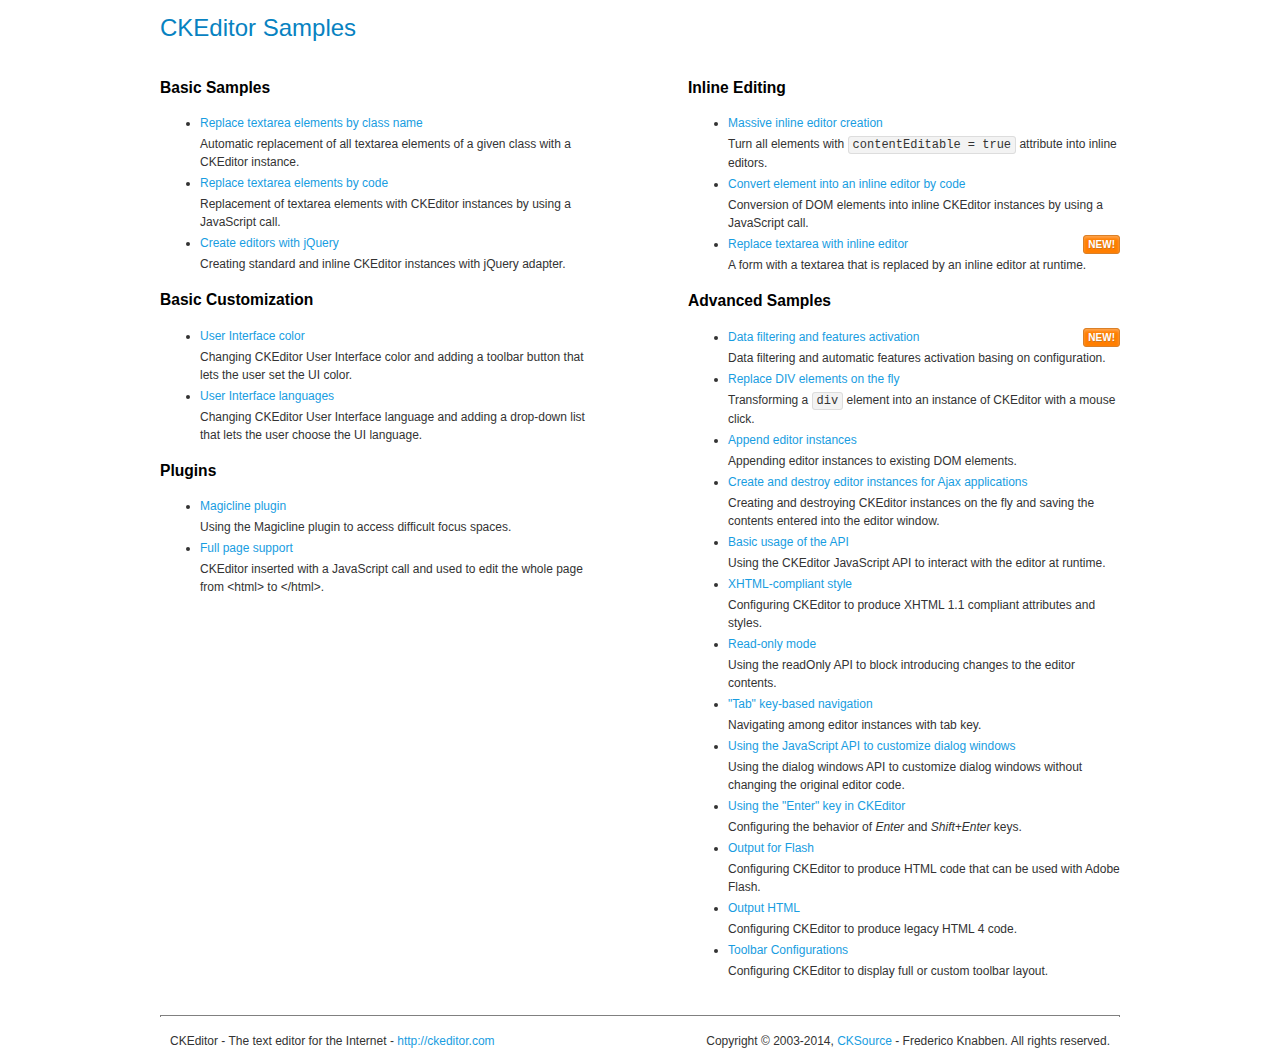
<file: src/main/webapp/resources/ckeditor/samples/index.html>
<!DOCTYPE html>
<!--
Copyright (c) 2003-2014, CKSource - Frederico Knabben. All rights reserved.
For licensing, see LICENSE.md or http://ckeditor.com/license
-->
<html>
<head>
	<meta charset="utf-8">
	<title>CKEditor Samples</title>
	<link rel="stylesheet" href="sample.css">
</head>
<body>
	<h1 class="samples">
		CKEditor Samples
	</h1>
	<div class="twoColumns">
		<div class="twoColumnsLeft">
			<h2 class="samples">
				Basic Samples
			</h2>
			<dl class="samples">
				<dt><a class="samples" href="replacebyclass.html">Replace textarea elements by class name</a></dt>
				<dd>Automatic replacement of all textarea elements of a given class with a CKEditor instance.</dd>

				<dt><a class="samples" href="replacebycode.html">Replace textarea elements by code</a></dt>
				<dd>Replacement of textarea elements with CKEditor instances by using a JavaScript call.</dd>

				<dt><a class="samples" href="jquery.html">Create editors with jQuery</a></dt>
				<dd>Creating standard and inline CKEditor instances with jQuery adapter.</dd>
			</dl>

			<h2 class="samples">
				Basic Customization
			</h2>
			<dl class="samples">
				<dt><a class="samples" href="uicolor.html">User Interface color</a></dt>
				<dd>Changing CKEditor User Interface color and adding a toolbar button that lets the user set the UI color.</dd>

				<dt><a class="samples" href="uilanguages.html">User Interface languages</a></dt>
				<dd>Changing CKEditor User Interface language and adding a drop-down list that lets the user choose the UI language.</dd>
			</dl>


			<h2 class="samples">Plugins</h2>
<dl class="samples">
<dt><a class="samples" href="plugins/magicline/magicline.html">Magicline plugin</a></dt>
<dd>Using the Magicline plugin to access difficult focus spaces.</dd>

<dt><a class="samples" href="plugins/wysiwygarea/fullpage.html">Full page support</a></dt>
<dd>CKEditor inserted with a JavaScript call and used to edit the whole page from &lt;html&gt; to &lt;/html&gt;.</dd>
</dl>
		</div>
		<div class="twoColumnsRight">
			<h2 class="samples">
				Inline Editing
			</h2>
			<dl class="samples">
				<dt><a class="samples" href="inlineall.html">Massive inline editor creation</a></dt>
				<dd>Turn all elements with <code>contentEditable = true</code> attribute into inline editors.</dd>

				<dt><a class="samples" href="inlinebycode.html">Convert element into an inline editor by code</a></dt>
				<dd>Conversion of DOM elements into inline CKEditor instances by using a JavaScript call.</dd>

				<dt><a class="samples" href="inlinetextarea.html">Replace textarea with inline editor</a> <span class="new">New!</span></dt>
				<dd>A form with a textarea that is replaced by an inline editor at runtime.</dd>

				
			</dl>

			<h2 class="samples">
				Advanced Samples
			</h2>
			<dl class="samples">
				<dt><a class="samples" href="datafiltering.html">Data filtering and features activation</a> <span class="new">New!</span></dt>
				<dd>Data filtering and automatic features activation basing on configuration.</dd>

				<dt><a class="samples" href="divreplace.html">Replace DIV elements on the fly</a></dt>
				<dd>Transforming a <code>div</code> element into an instance of CKEditor with a mouse click.</dd>

				<dt><a class="samples" href="appendto.html">Append editor instances</a></dt>
				<dd>Appending editor instances to existing DOM elements.</dd>

				<dt><a class="samples" href="ajax.html">Create and destroy editor instances for Ajax applications</a></dt>
				<dd>Creating and destroying CKEditor instances on the fly and saving the contents entered into the editor window.</dd>

				<dt><a class="samples" href="api.html">Basic usage of the API</a></dt>
				<dd>Using the CKEditor JavaScript API to interact with the editor at runtime.</dd>

				<dt><a class="samples" href="xhtmlstyle.html">XHTML-compliant style</a></dt>
				<dd>Configuring CKEditor to produce XHTML 1.1 compliant attributes and styles.</dd>

				<dt><a class="samples" href="readonly.html">Read-only mode</a></dt>
				<dd>Using the readOnly API to block introducing changes to the editor contents.</dd>

				<dt><a class="samples" href="tabindex.html">"Tab" key-based navigation</a></dt>
				<dd>Navigating among editor instances with tab key.</dd>


				
<dt><a class="samples" href="plugins/dialog/dialog.html">Using the JavaScript API to customize dialog windows</a></dt>
<dd>Using the dialog windows API to customize dialog windows without changing the original editor code.</dd>

<dt><a class="samples" href="plugins/enterkey/enterkey.html">Using the &quot;Enter&quot; key in CKEditor</a></dt>
<dd>Configuring the behavior of <em>Enter</em> and <em>Shift+Enter</em> keys.</dd>

<dt><a class="samples" href="plugins/htmlwriter/outputforflash.html">Output for Flash</a></dt>
<dd>Configuring CKEditor to produce HTML code that can be used with Adobe Flash.</dd>

<dt><a class="samples" href="plugins/htmlwriter/outputhtml.html">Output HTML</a></dt>
<dd>Configuring CKEditor to produce legacy HTML 4 code.</dd>

<dt><a class="samples" href="plugins/toolbar/toolbar.html">Toolbar Configurations</a></dt>
<dd>Configuring CKEditor to display full or custom toolbar layout.</dd>

			</dl>
		</div>
	</div>
	<div id="footer">
		<hr>
		<p>
			CKEditor - The text editor for the Internet - <a class="samples" href="http://ckeditor.com/">http://ckeditor.com</a>
		</p>
		<p id="copy">
			Copyright &copy; 2003-2014, <a class="samples" href="http://cksource.com/">CKSource</a> - Frederico Knabben. All rights reserved.
		</p>
	</div>
</body>
</html>
</file>
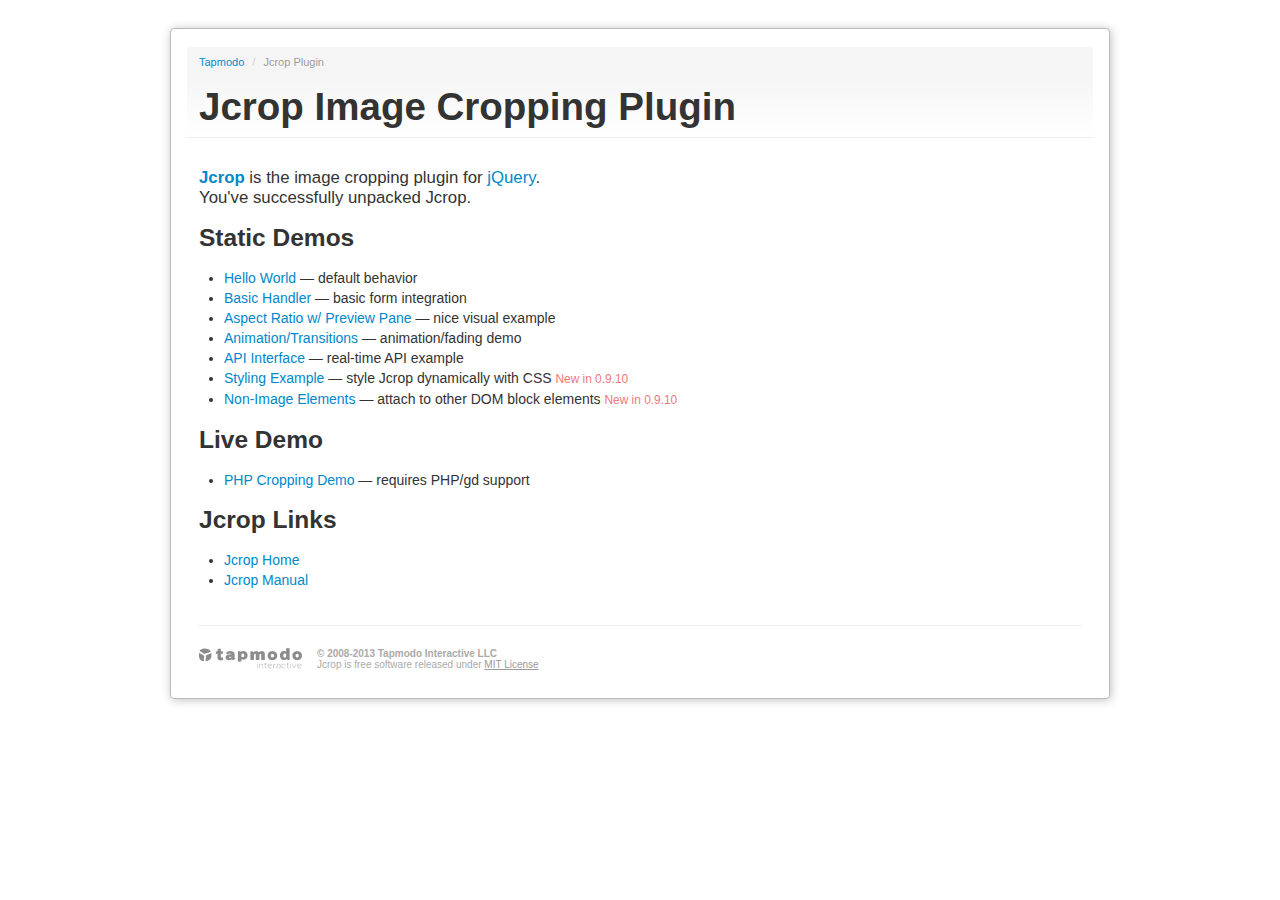
<file: src/main/webapp/resources/assets/plugins/jcrop/index.html>
<!DOCTYPE html>
<html lang="en">
<head>
  <title>Jcrop: the jQuery Image Cropping Plugin</title>
  <link rel="stylesheet" href="demos/demo_files/main.css" type="text/css" />
  <link rel="stylesheet" href="demos/demo_files/demos.css" type="text/css" />
  <script src="js/jquery.min.js"></script>
  <meta http-equiv="Content-type" content="text/html;charset=UTF-8" />
</head>
<body>

<div class="container">
<div class="row">
<div class="span12">
<div class="jc-demo-box">

<div class="page-header">
<ul class="breadcrumb first">
  <li><a href="http://tapmodo.com/">Tapmodo</a> <span class="divider">/</span></li>
  <li class="active">Jcrop Plugin</li>
</ul>
<h1>Jcrop Image Cropping Plugin</h1>
</div>


<big>
	<a href="http://deepliquid.com/content/Jcrop.html"><b>Jcrop</b></a>
	is the image cropping plugin for
	<a href="http://jquery.com/">jQuery</a>.<br />
	You've successfully unpacked Jcrop.
</big>

<h3>Static Demos</h3>

<ul>
	<li><a href="demos/tutorial1.html">Hello World</a>
		&mdash; default behavior</li>
	<li><a href="demos/tutorial2.html">Basic Handler</a>
		&mdash; basic form integration</li>
	<li><a href="demos/tutorial3.html">Aspect Ratio w/ Preview Pane</a>
		&mdash; nice visual example</li>
	<li><a href="demos/tutorial4.html">Animation/Transitions</a>
		&mdash; animation/fading demo</li>
	<li><a href="demos/tutorial5.html">API Interface</a>
		&mdash; real-time API example</li>
	<li><a href="demos/styling.html">Styling Example</a>
		&mdash; style Jcrop dynamically with CSS
    <small>New in 0.9.10</small>
    </li>
  <li><a href="demos/non-image.html">Non-Image Elements</a>
    &mdash; attach to other DOM block elements
    <small>New in 0.9.10</small>
    </li>
</ul>

<h3>Live Demo</h3>

<ul>
	<li><a href="demos/crop.php">PHP Cropping Demo</a>
		&mdash; requires PHP/gd support</li>
</ul>

<h3>Jcrop Links</h3>

<ul>
	<li><a href="http://deepliquid.com/content/Jcrop.html">Jcrop Home</a></li>
	<li><a href="http://deepliquid.com/content/Jcrop_Manual.html">Jcrop Manual</a></li>
</ul>

<div class="tapmodo-footer">
  <a href="http://tapmodo.com" class="tapmodo-logo segment">tapmodo.com</a>
  <div class="segment"><b>&copy; 2008-2013 Tapmodo Interactive LLC</b><br />
    Jcrop is free software released under <a href="MIT-LICENSE.txt">MIT License</a>
  </div>
</div>
<div class="clearfix"></div>

</div>
</div>
</div>
</div>

</body>
</html>
</file>
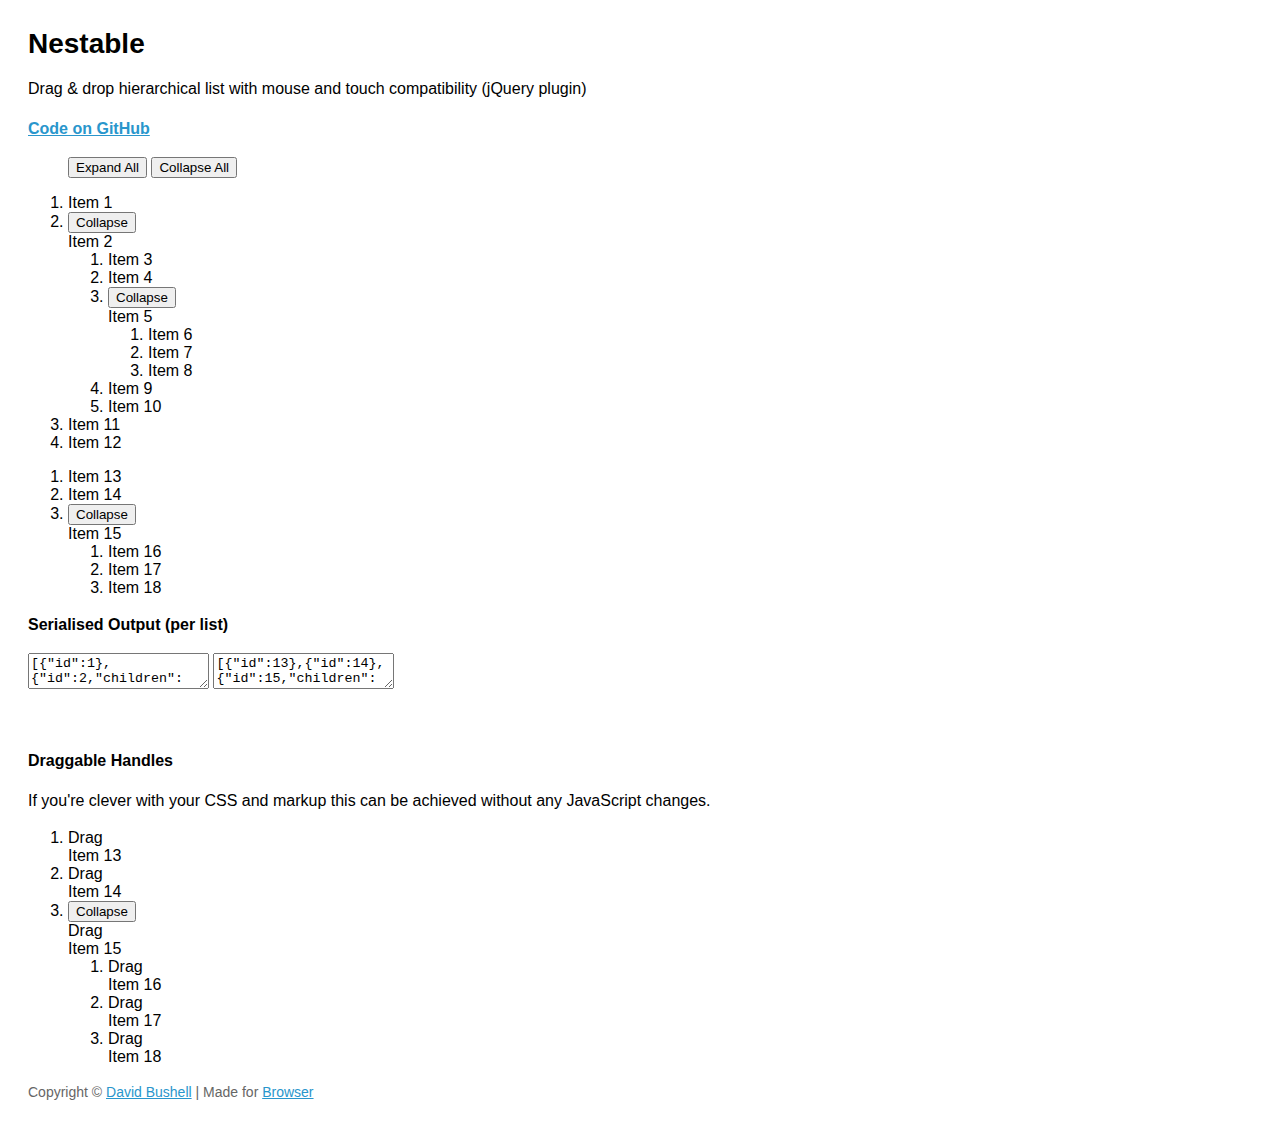
<file: src/main/webapp/resources/assets/plugins/jquery-nestable/index.html>
<!DOCTYPE html>
<!--[if lt IE 7]> <html lang="en" class="lt-ie9 lt-ie8 lt-ie7"> <![endif]-->
<!--[if IE 7]>    <html lang="en" class="lt-ie9 lt-ie8"> <![endif]-->
<!--[if IE 8]>    <html lang="en" class="lt-ie9"> <![endif]-->
<!--[if IE 9]>    <html lang="en" class="ie9"> <![endif]-->
<!--[if gt IE 9]><!--> <html lang="en"> <!--<![endif]-->
<head>
    <meta charset="utf-8">
    <meta name="viewport" content="width=device-width, initial-scale=1, minimum-scale=1">
    <title>Nestable</title>
    <style type="text/css">

.cf:after { visibility: hidden; display: block; font-size: 0; content: " "; clear: both; height: 0; }
* html .cf { zoom: 1; }
*:first-child+html .cf { zoom: 1; }

html { margin: 0; padding: 0; }
body { font-size: 100%; margin: 0; padding: 1.75em; font-family: 'Helvetica Neue', Arial, sans-serif; }

h1 { font-size: 1.75em; margin: 0 0 0.6em 0; }

a { color: #2996cc; }
a:hover { text-decoration: none; }

p { line-height: 1.5em; }
.small { color: #666; font-size: 0.875em; }
.large { font-size: 1.25em; }



    </style>
</head>
<body>

    <h1>Nestable</h1>

    <p>Drag &amp; drop hierarchical list with mouse and touch compatibility (jQuery plugin)</p>

    <p><strong><a href="https://github.com/dbushell/Nestable">Code on GitHub</a></strong></p>

    <menu id="nestable-menu">
        <button type="button" data-action="expand-all">Expand All</button>
        <button type="button" data-action="collapse-all">Collapse All</button>
    </menu>

    <div class="cf nestable-lists">

        <div class="dd" id="nestable">
            <ol class="dd-list">
                <li class="dd-item" data-id="1">
                    <div class="dd-handle">Item 1</div>
                </li>
                <li class="dd-item" data-id="2">
                    <div class="dd-handle">Item 2</div>
                    <ol class="dd-list">
                        <li class="dd-item" data-id="3"><div class="dd-handle">Item 3</div></li>
                        <li class="dd-item" data-id="4"><div class="dd-handle">Item 4</div></li>
                        <li class="dd-item" data-id="5">
                            <div class="dd-handle">Item 5</div>
                            <ol class="dd-list">
                                <li class="dd-item" data-id="6"><div class="dd-handle">Item 6</div></li>
                                <li class="dd-item" data-id="7"><div class="dd-handle">Item 7</div></li>
                                <li class="dd-item" data-id="8"><div class="dd-handle">Item 8</div></li>
                            </ol>
                        </li>
                        <li class="dd-item" data-id="9"><div class="dd-handle">Item 9</div></li>
                        <li class="dd-item" data-id="10"><div class="dd-handle">Item 10</div></li>
                    </ol>
                </li>
                <li class="dd-item" data-id="11">
                    <div class="dd-handle">Item 11</div>
                </li>
                <li class="dd-item" data-id="12">
                    <div class="dd-handle">Item 12</div>
                </li>
            </ol>
        </div>

        <div class="dd" id="nestable2">
            <ol class="dd-list">
                <li class="dd-item" data-id="13">
                    <div class="dd-handle">Item 13</div>
                </li>
                <li class="dd-item" data-id="14">
                    <div class="dd-handle">Item 14</div>
                </li>
                <li class="dd-item" data-id="15">
                    <div class="dd-handle">Item 15</div>
                    <ol class="dd-list">
                        <li class="dd-item" data-id="16"><div class="dd-handle">Item 16</div></li>
                        <li class="dd-item" data-id="17"><div class="dd-handle">Item 17</div></li>
                        <li class="dd-item" data-id="18"><div class="dd-handle">Item 18</div></li>
                    </ol>
                </li>
            </ol>
        </div>

    </div>

    <p><strong>Serialised Output (per list)</strong></p>

    <textarea id="nestable-output"></textarea>
    <textarea id="nestable2-output"></textarea>

    <p>&nbsp;</p>

    <div class="cf nestable-lists">

    <p><strong>Draggable Handles</strong></p>

    <p>If you're clever with your CSS and markup this can be achieved without any JavaScript changes.</p>

        <div class="dd" id="nestable3">
            <ol class="dd-list">
                <li class="dd-item dd3-item" data-id="13">
                    <div class="dd-handle dd3-handle">Drag</div><div class="dd3-content">Item 13</div>
                </li>
                <li class="dd-item dd3-item" data-id="14">
                    <div class="dd-handle dd3-handle">Drag</div><div class="dd3-content">Item 14</div>
                </li>
                <li class="dd-item dd3-item" data-id="15">
                    <div class="dd-handle dd3-handle">Drag</div><div class="dd3-content">Item 15</div>
                    <ol class="dd-list">
                        <li class="dd-item dd3-item" data-id="16">
                            <div class="dd-handle dd3-handle">Drag</div><div class="dd3-content">Item 16</div>
                        </li>
                        <li class="dd-item dd3-item" data-id="17">
                            <div class="dd-handle dd3-handle">Drag</div><div class="dd3-content">Item 17</div>
                        </li>
                        <li class="dd-item dd3-item" data-id="18">
                            <div class="dd-handle dd3-handle">Drag</div><div class="dd3-content">Item 18</div>
                        </li>
                    </ol>
                </li>
            </ol>
        </div>

    </div>

    <p class="small">Copyright &copy; <a href="http://dbushell.com/">David Bushell</a> | Made for <a href="http://www.browserlondon.com/">Browser</a></p>

<script src="http://ajax.googleapis.com/ajax/libs/jquery/1.7.2/jquery.min.js"></script>
<script src="jquery.nestable.js"></script>
<script>

$(document).ready(function()
{

    var updateOutput = function(e)
    {
        var list   = e.length ? e : $(e.target),
            output = list.data('output');
        if (window.JSON) {
            output.val(window.JSON.stringify(list.nestable('serialize')));//, null, 2));
        } else {
            output.val('JSON browser support required for this demo.');
        }
    };

    // activate Nestable for list 1
    $('#nestable').nestable({
        group: 1
    })
    .on('change', updateOutput);
    
    // activate Nestable for list 2
    $('#nestable2').nestable({
        group: 1
    })
    .on('change', updateOutput);

    // output initial serialised data
    updateOutput($('#nestable').data('output', $('#nestable-output')));
    updateOutput($('#nestable2').data('output', $('#nestable2-output')));

    $('#nestable-menu').on('click', function(e)
    {
        var target = $(e.target),
            action = target.data('action');
        if (action === 'expand-all') {
            $('.dd').nestable('expandAll');
        }
        if (action === 'collapse-all') {
            $('.dd').nestable('collapseAll');
        }
    });

    $('#nestable3').nestable();

});
</script>
</body>
</html>
</file>
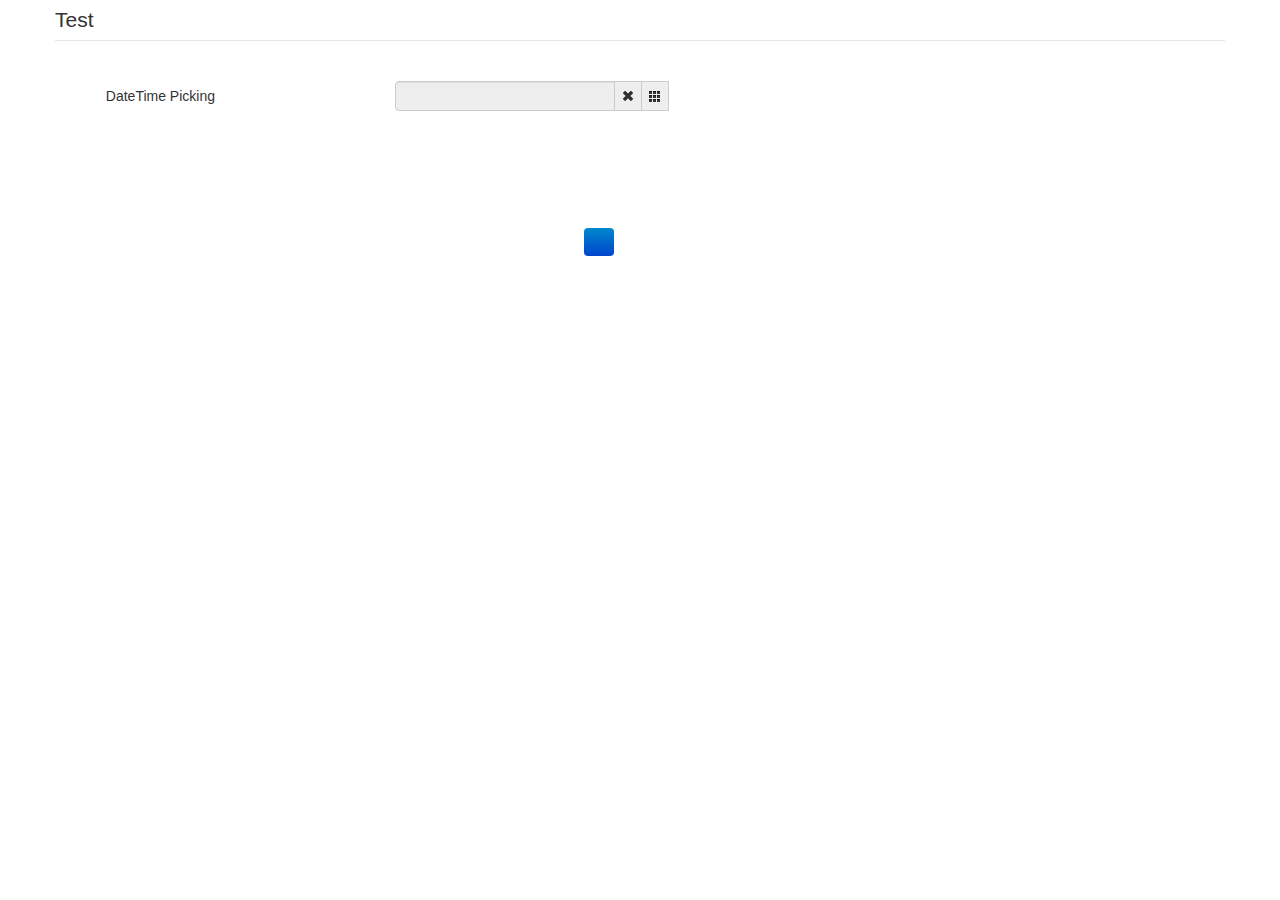
<file: src/main/webapp/resources/assets/plugins/bootstrap-datetimepicker/sample/index.html>
<!DOCTYPE html>
<html>
<head>
    <title></title>
    <link href="./bootstrap/css/bootstrap.min.css" rel="stylesheet" media="screen">
    <link href="../css/datetimepicker.css" rel="stylesheet" media="screen">
</head>

<body>
<div class="container">
    <form action="" class="form-horizontal">
        <fieldset>
            <legend>Test</legend>
            <div class="control-group">
                <label class="control-label">DateTime Picking</label>
                <div class="controls input-append date form_datetime" data-date="1979-09-16T05:25:07Z" data-date-format="dd MM yyyy - HH:ii p" data-link-field="dtp_input1">
                    <input size="16" type="text" value="" readonly>
                    <span class="add-on"><i class="icon-remove"></i></span>
					<span class="add-on"><i class="icon-th"></i></span>
                </div>
				<input type="hidden" id="dtp_input1" value="" /><br/>
            </div>
			<!--div class="control-group">
                <label class="control-label">Date Picking</label>
                <div class="controls input-append date form_date" data-date="" data-date-format="dd MM yyyy" data-link-field="dtp_input2" data-link-format="yyyy-mm-dd">
                    <input size="16" type="text" value="" readonly>
                    <span class="add-on"><i class="icon-remove"></i></span>
					<span class="add-on"><i class="icon-th"></i></span>
                </div>
				<input type="hidden" id="dtp_input2" value="" /><br/>
            </div>
			<div class="control-group">
                <label class="control-label">Time Picking</label>
                <div class="controls input-append date form_time" data-date="" data-date-format="hh:ii" data-link-field="dtp_input3" data-link-format="hh:ii">
                    <input size="16" type="text" value="" readonly>
                    <span class="add-on"><i class="icon-remove"></i></span>
					<span class="add-on"><i class="icon-th"></i></span>
                </div>
				<input type="hidden" id="dtp_input3" value="" /><br/>
            </div-->
        </fieldset>
    </form>
</div>

<script type="text/javascript" src="./jquery/jquery-1.8.3.min.js" charset="UTF-8"></script>
<script type="text/javascript" src="./bootstrap/js/bootstrap.min.js"></script>
<script type="text/javascript" src="../js/bootstrap-datetimepicker.js" charset="UTF-8"></script>
<script type="text/javascript" src="../js/locales/bootstrap-datetimepicker.fr.js" charset="UTF-8"></script>
<script type="text/javascript">
    $('.form_datetime').datetimepicker({
        //language:  'fr',
        weekStart: 1,
        todayBtn:  1,
		autoclose: 1,
		todayHighlight: 1,
		startView: 2,
		forceParse: 0,
        showMeridian: 1
    });
	/*$('.form_date').datetimepicker({
        language:  'fr',
        weekStart: 1,
        todayBtn:  1,
		autoclose: 1,
		todayHighlight: 1,
		startView: 2,
		minView: 2,
		forceParse: 0
    });
	$('.form_time').datetimepicker({
        language:  'fr',
        weekStart: 1,
        todayBtn:  1,
		autoclose: 1,
		todayHighlight: 1,
		startView: 1,
		minView: 0,
		maxView: 1,
		forceParse: 0
    });*/
</script>

</body>
</html>
</file>
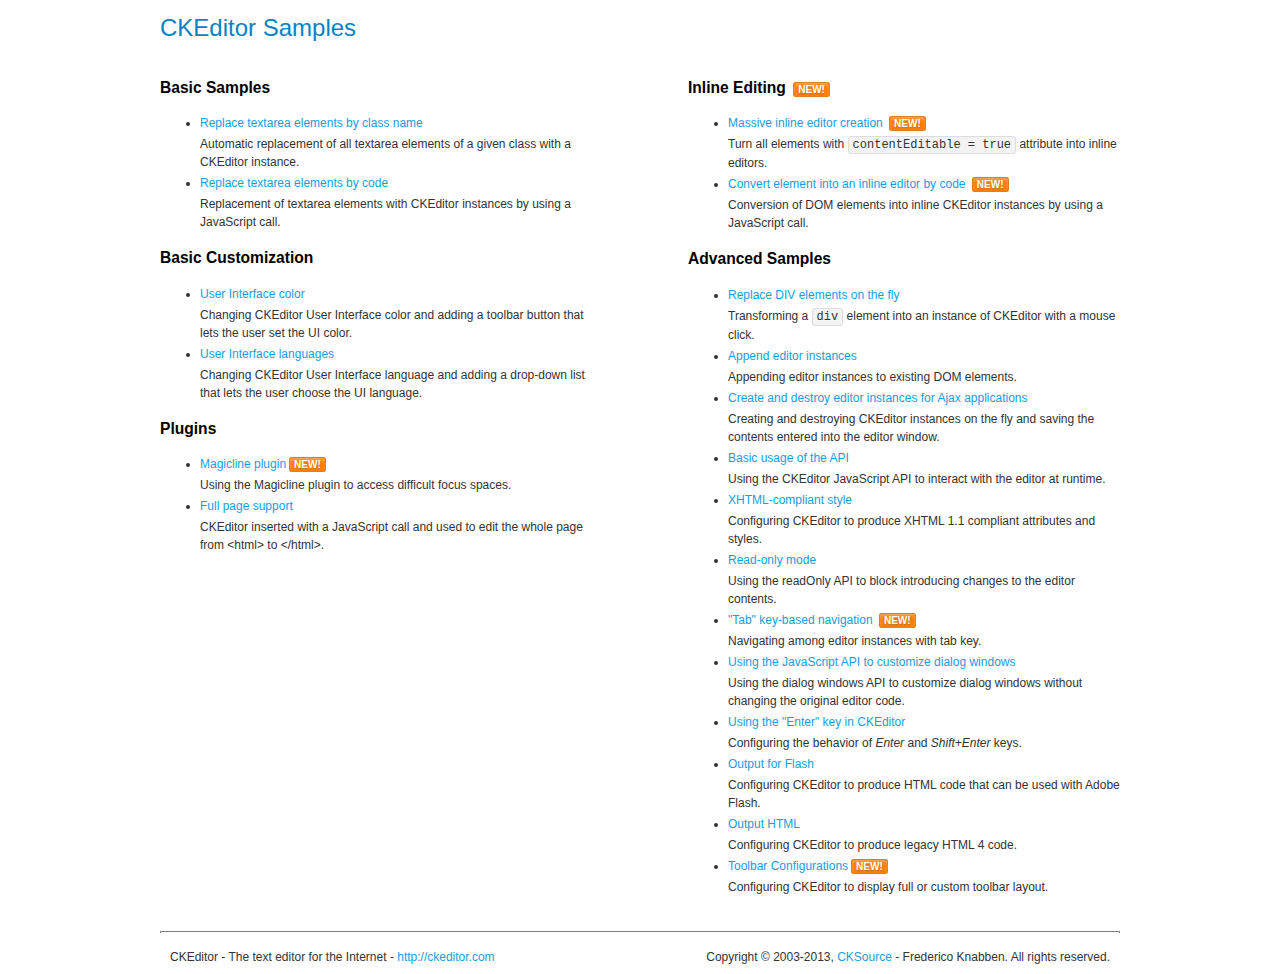
<file: src/main/webapp/resources/assets/plugins/ckeditor/samples/index.html>
<!DOCTYPE html>
<!--
Copyright (c) 2003-2013, CKSource - Frederico Knabben. All rights reserved.
For licensing, see LICENSE.html or http://ckeditor.com/license
-->
<html>
<head>
	<title>CKEditor Samples</title>
	<meta charset="utf-8">
	<link rel="stylesheet" href="sample.css">
</head>
<body>
	<h1 class="samples">
		CKEditor Samples
	</h1>
	<div class="twoColumns">
		<div class="twoColumnsLeft">
			<h2 class="samples">
				Basic Samples
			</h2>
			<dl class="samples">
				<dt><a class="samples" href="replacebyclass.html">Replace textarea elements by class name</a></dt>
				<dd>Automatic replacement of all textarea elements of a given class with a CKEditor instance.</dd>

				<dt><a class="samples" href="replacebycode.html">Replace textarea elements by code</a></dt>
				<dd>Replacement of textarea elements with CKEditor instances by using a JavaScript call.</dd>
			</dl>

			<h2 class="samples">
				Basic Customization
			</h2>
			<dl class="samples">
				<dt><a class="samples" href="uicolor.html">User Interface color</a></dt>
				<dd>Changing CKEditor User Interface color and adding a toolbar button that lets the user set the UI color.</dd>

				<dt><a class="samples" href="uilanguages.html">User Interface languages</a></dt>
				<dd>Changing CKEditor User Interface language and adding a drop-down list that lets the user choose the UI language.</dd>
			</dl>


			<h2 class="samples">Plugins</h2>
<dl class="samples">
<dt><a class="samples" href="plugins/magicline/magicline.html">Magicline plugin</a><span class="new">New!</span></dt>
<dd>Using the Magicline plugin to access difficult focus spaces.</dd>

<dt><a class="samples" href="plugins/wysiwygarea/fullpage.html">Full page support</a></dt>
<dd>CKEditor inserted with a JavaScript call and used to edit the whole page from &lt;html&gt; to &lt;/html&gt;.</dd>
</dl>
		</div>
		<div class="twoColumnsRight">
			<h2 class="samples">
				Inline Editing <span class="new">New!</span>
			</h2>
			<dl class="samples">
				<dt><a class="samples" href="inlineall.html">Massive inline editor creation</a> <span class="new">New!</span></dt>
				<dd>Turn all elements with <code>contentEditable = true</code> attribute into inline editors.</dd>

				<dt><a class="samples" href="inlinebycode.html">Convert element into an inline editor by code</a> <span class="new">New!</span></dt>
				<dd>Conversion of DOM elements into inline CKEditor instances by using a JavaScript call.</dd>

				
			</dl>

			<h2 class="samples">
				Advanced Samples
			</h2>
			<dl class="samples">
				<dt><a class="samples" href="divreplace.html">Replace DIV elements on the fly</a></dt>
				<dd>Transforming a <code>div</code> element into an instance of CKEditor with a mouse click.</dd>

				<dt><a class="samples" href="appendto.html">Append editor instances</a></dt>
				<dd>Appending editor instances to existing DOM elements.</dd>

				<dt><a class="samples" href="ajax.html">Create and destroy editor instances for Ajax applications</a></dt>
				<dd>Creating and destroying CKEditor instances on the fly and saving the contents entered into the editor window.</dd>

				<dt><a class="samples" href="api.html">Basic usage of the API</a></dt>
				<dd>Using the CKEditor JavaScript API to interact with the editor at runtime.</dd>

				<dt><a class="samples" href="xhtmlstyle.html">XHTML-compliant style</a></dt>
				<dd>Configuring CKEditor to produce XHTML 1.1 compliant attributes and styles.</dd>

				<dt><a class="samples" href="readonly.html">Read-only mode</a></dt>
				<dd>Using the readOnly API to block introducing changes to the editor contents.</dd>

				<dt><a class="samples" href="tabindex.html">"Tab" key-based navigation</a> <span class="new">New!</span></dt>
				<dd>Navigating among editor instances with tab key.</dd>


				
<dt><a class="samples" href="plugins/dialog/dialog.html">Using the JavaScript API to customize dialog windows</a></dt>
<dd>Using the dialog windows API to customize dialog windows without changing the original editor code.</dd>

<dt><a class="samples" href="plugins/enterkey/enterkey.html">Using the &quot;Enter&quot; key in CKEditor</a></dt>
<dd>Configuring the behavior of <em>Enter</em> and <em>Shift+Enter</em> keys.</dd>

<dt><a class="samples" href="plugins/htmlwriter/outputforflash.html">Output for Flash</a></dt>
<dd>Configuring CKEditor to produce HTML code that can be used with Adobe Flash.</dd>

<dt><a class="samples" href="plugins/htmlwriter/outputhtml.html">Output HTML</a></dt>
<dd>Configuring CKEditor to produce legacy HTML 4 code.</dd>

<dt><a class="samples" href="plugins/toolbar/toolbar.html">Toolbar Configurations</a><span class="new">New!</span></dt>
<dd>Configuring CKEditor to display full or custom toolbar layout.</dd>

			</dl>
		</div>
	</div>
	<div id="footer">
		<hr>
		<p>
			CKEditor - The text editor for the Internet - <a class="samples" href="http://ckeditor.com/">http://ckeditor.com</a>
		</p>
		<p id="copy">
			Copyright &copy; 2003-2013, <a class="samples" href="http://cksource.com/">CKSource</a> - Frederico Knabben. All rights reserved.
		</p>
	</div>
</body>
</html>
</file>
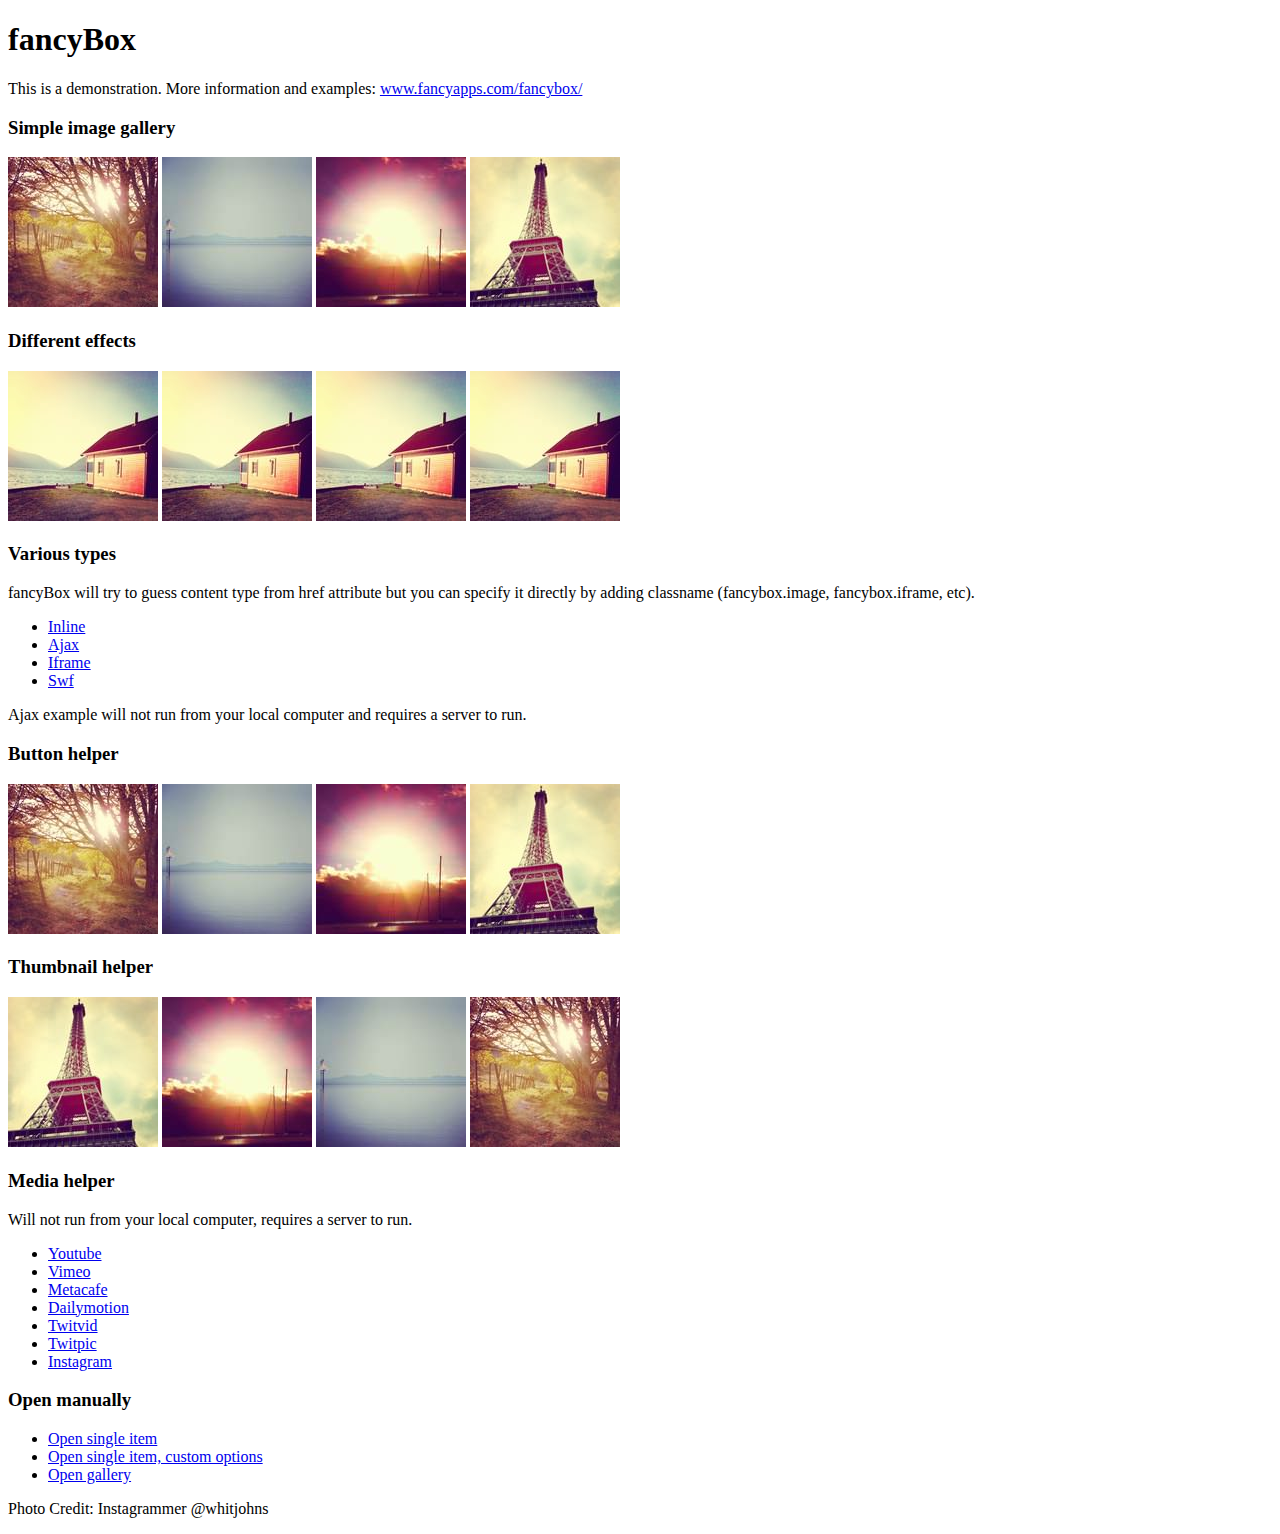
<file: src/main/webapp/resources/assets/plugins/fancybox/demo/index.html>
<!DOCTYPE html>
<html>
<head>
	<title>fancyBox - Fancy jQuery Lightbox Alternative | Demonstration</title>
	<meta http-equiv="Content-Type" content="text/html; charset=UTF-8" />

	<!-- Add jQuery library -->
	<script type="text/javascript" src="../lib/jquery-1.8.2.min.js"></script>

	<!-- Add mousewheel plugin (this is optional) -->
	<script type="text/javascript" src="../lib/jquery.mousewheel-3.0.6.pack.js"></script>

	<!-- Add fancyBox main JS and CSS files -->
	<script type="text/javascript" src="../source/jquery.fancybox.js?v=2.1.3"></script>
	<link rel="stylesheet" type="text/css" href="../source/jquery.fancybox.css?v=2.1.2" media="screen" />

	<!-- Add Button helper (this is optional) -->
	<link rel="stylesheet" type="text/css" href="../source/helpers/jquery.fancybox-buttons.css?v=1.0.5" />
	<script type="text/javascript" src="../source/helpers/jquery.fancybox-buttons.js?v=1.0.5"></script>

	<!-- Add Thumbnail helper (this is optional) -->
	<link rel="stylesheet" type="text/css" href="../source/helpers/jquery.fancybox-thumbs.css?v=1.0.7" />
	<script type="text/javascript" src="../source/helpers/jquery.fancybox-thumbs.js?v=1.0.7"></script>

	<!-- Add Media helper (this is optional) -->
	<script type="text/javascript" src="../source/helpers/jquery.fancybox-media.js?v=1.0.5"></script>

	<script type="text/javascript">
		$(document).ready(function() {
			/*
			 *  Simple image gallery. Uses default settings
			 */

			$('.fancybox').fancybox();

			/*
			 *  Different effects
			 */

			// Change title type, overlay closing speed
			$(".fancybox-effects-a").fancybox({
				helpers: {
					title : {
						type : 'outside'
					},
					overlay : {
						speedOut : 0
					}
				}
			});

			// Disable opening and closing animations, change title type
			$(".fancybox-effects-b").fancybox({
				openEffect  : 'none',
				closeEffect	: 'none',

				helpers : {
					title : {
						type : 'over'
					}
				}
			});

			// Set custom style, close if clicked, change title type and overlay color
			$(".fancybox-effects-c").fancybox({
				wrapCSS    : 'fancybox-custom',
				closeClick : true,

				openEffect : 'none',

				helpers : {
					title : {
						type : 'inside'
					},
					overlay : {
						css : {
							'background' : 'rgba(238,238,238,0.85)'
						}
					}
				}
			});

			// Remove padding, set opening and closing animations, close if clicked and disable overlay
			$(".fancybox-effects-d").fancybox({
				padding: 0,

				openEffect : 'elastic',
				openSpeed  : 150,

				closeEffect : 'elastic',
				closeSpeed  : 150,

				closeClick : true,

				helpers : {
					overlay : null
				}
			});

			/*
			 *  Button helper. Disable animations, hide close button, change title type and content
			 */

			$('.fancybox-buttons').fancybox({
				openEffect  : 'none',
				closeEffect : 'none',

				prevEffect : 'none',
				nextEffect : 'none',

				closeBtn  : false,

				helpers : {
					title : {
						type : 'inside'
					},
					buttons	: {}
				},

				afterLoad : function() {
					this.title = 'Image ' + (this.index + 1) + ' of ' + this.group.length + (this.title ? ' - ' + this.title : '');
				}
			});


			/*
			 *  Thumbnail helper. Disable animations, hide close button, arrows and slide to next gallery item if clicked
			 */

			$('.fancybox-thumbs').fancybox({
				prevEffect : 'none',
				nextEffect : 'none',

				closeBtn  : false,
				arrows    : false,
				nextClick : true,

				helpers : {
					thumbs : {
						width  : 50,
						height : 50
					}
				}
			});

			/*
			 *  Media helper. Group items, disable animations, hide arrows, enable media and button helpers.
			*/
			$('.fancybox-media')
				.attr('rel', 'media-gallery')
				.fancybox({
					openEffect : 'none',
					closeEffect : 'none',
					prevEffect : 'none',
					nextEffect : 'none',

					arrows : false,
					helpers : {
						media : {},
						buttons : {}
					}
				});

			/*
			 *  Open manually
			 */

			$("#fancybox-manual-a").click(function() {
				$.fancybox.open('1_b.jpg');
			});

			$("#fancybox-manual-b").click(function() {
				$.fancybox.open({
					href : 'iframe.html',
					type : 'iframe',
					padding : 5
				});
			});

			$("#fancybox-manual-c").click(function() {
				$.fancybox.open([
					{
						href : '1_b.jpg',
						title : 'My title'
					}, {
						href : '2_b.jpg',
						title : '2nd title'
					}, {
						href : '3_b.jpg'
					}
				], {
					helpers : {
						thumbs : {
							width: 75,
							height: 50
						}
					}
				});
			});


		});
	</script>
	<style type="text/css">
		.fancybox-custom .fancybox-skin {
			box-shadow: 0 0 50px #222;
		}
	</style>
</head>
<body>
	<h1>fancyBox</h1>

	<p>This is a demonstration. More information and examples: <a href="http://fancyapps.com/fancybox/">www.fancyapps.com/fancybox/</a></p>

	<h3>Simple image gallery</h3>
	<p>
		<a class="fancybox" href="1_b.jpg" data-fancybox-group="gallery" title="Lorem ipsum dolor sit amet"><img src="1_s.jpg" alt="" /></a>

		<a class="fancybox" href="2_b.jpg" data-fancybox-group="gallery" title="Etiam quis mi eu elit temp"><img src="2_s.jpg" alt="" /></a>

		<a class="fancybox" href="3_b.jpg" data-fancybox-group="gallery" title="Cras neque mi, semper leon"><img src="3_s.jpg" alt="" /></a>

		<a class="fancybox" href="4_b.jpg" data-fancybox-group="gallery" title="Sed vel sapien vel sem uno"><img src="4_s.jpg" alt="" /></a>
	</p>

	<h3>Different effects</h3>
	<p>
		<a class="fancybox-effects-a" href="5_b.jpg" title="Lorem ipsum dolor sit amet, consectetur adipiscing elit"><img src="5_s.jpg" alt="" /></a>

		<a class="fancybox-effects-b" href="5_b.jpg" title="Lorem ipsum dolor sit amet, consectetur adipiscing elit"><img src="5_s.jpg" alt="" /></a>

		<a class="fancybox-effects-c" href="5_b.jpg" title="Lorem ipsum dolor sit amet, consectetur adipiscing elit"><img src="5_s.jpg" alt="" /></a>

		<a class="fancybox-effects-d" href="5_b.jpg" title="Lorem ipsum dolor sit amet, consectetur adipiscing elit"><img src="5_s.jpg" alt="" /></a>
	</p>

	<h3>Various types</h3>
	<p>
		fancyBox will try to guess content type from href attribute but you can specify it directly by adding classname (fancybox.image, fancybox.iframe, etc).
	</p>
	<ul>
		<li><a class="fancybox" href="#inline1" title="Lorem ipsum dolor sit amet">Inline</a></li>
		<li><a class="fancybox fancybox.ajax" href="ajax.txt">Ajax</a></li>
		<li><a class="fancybox fancybox.iframe" href="iframe.html">Iframe</a></li>
		<li><a class="fancybox" href="http://www.adobe.com/jp/events/cs3_web_edition_tour/swfs/perform.swf">Swf</a></li>
	</ul>

	<div id="inline1" style="width:400px;display: none;">
		<h3>Etiam quis mi eu elit</h3>
		<p>
			Lorem ipsum dolor sit amet, consectetur adipiscing elit. Etiam quis mi eu elit tempor facilisis id et neque. Nulla sit amet sem sapien. Vestibulum imperdiet porta ante ac ornare. Nulla et lorem eu nibh adipiscing ultricies nec at lacus. Cras laoreet ultricies sem, at blandit mi eleifend aliquam. Nunc enim ipsum, vehicula non pretium varius, cursus ac tortor. Vivamus fringilla congue laoreet. Quisque ultrices sodales orci, quis rhoncus justo auctor in. Phasellus dui eros, bibendum eu feugiat ornare, faucibus eu mi. Nunc aliquet tempus sem, id aliquam diam varius ac. Maecenas nisl nunc, molestie vitae eleifend vel, iaculis sed magna. Aenean tempus lacus vitae orci posuere porttitor eget non felis. Donec lectus elit, aliquam nec eleifend sit amet, vestibulum sed nunc.
		</p>
	</div>

	<p>
		Ajax example will not run from your local computer and requires a server to run.
	</p>

	<h3>Button helper</h3>
	<p>
		<a class="fancybox-buttons" data-fancybox-group="button" href="1_b.jpg"><img src="1_s.jpg" alt="" /></a>

		<a class="fancybox-buttons" data-fancybox-group="button" href="2_b.jpg"><img src="2_s.jpg" alt="" /></a>

		<a class="fancybox-buttons" data-fancybox-group="button" href="3_b.jpg"><img src="3_s.jpg" alt="" /></a>

		<a class="fancybox-buttons" data-fancybox-group="button" href="4_b.jpg"><img src="4_s.jpg" alt="" /></a>
	</p>

	<h3>Thumbnail helper</h3>
	<p>
		<a class="fancybox-thumbs" data-fancybox-group="thumb" href="4_b.jpg"><img src="4_s.jpg" alt="" /></a>

		<a class="fancybox-thumbs" data-fancybox-group="thumb" href="3_b.jpg"><img src="3_s.jpg" alt="" /></a>

		<a class="fancybox-thumbs" data-fancybox-group="thumb" href="2_b.jpg"><img src="2_s.jpg" alt="" /></a>

		<a class="fancybox-thumbs" data-fancybox-group="thumb" href="1_b.jpg"><img src="1_s.jpg" alt="" /></a>
	</p>

	<h3>Media helper</h3>
	<p>
		Will not run from your local computer, requires a server to run.
	</p>

	<ul>
		<li><a class="fancybox-media" href="http://www.youtube.com/watch?v=opj24KnzrWo">Youtube</a></li>
		<li><a class="fancybox-media" href="http://vimeo.com/25634903">Vimeo</a></li>
		<li><a class="fancybox-media" href="http://www.metacafe.com/watch/7635964/">Metacafe</a></li>
		<li><a class="fancybox-media" href="http://www.dailymotion.com/video/xoeylt_electric-guest-this-head-i-hold_music">Dailymotion</a></li>
		<li><a class="fancybox-media" href="http://twitvid.com/QY7MD">Twitvid</a></li>
		<li><a class="fancybox-media" href="http://twitpic.com/7p93st">Twitpic</a></li>
		<li><a class="fancybox-media" href="http://instagr.am/p/IejkuUGxQn">Instagram</a></li>
	</ul>

	<h3>Open manually</h3>
	<ul>
		<li><a id="fancybox-manual-a" href="javascript:;">Open single item</a></li>
		<li><a id="fancybox-manual-b" href="javascript:;">Open single item, custom options</a></li>
		<li><a id="fancybox-manual-c" href="javascript:;">Open gallery</a></li>
	</ul>

	<p>
		Photo Credit: Instagrammer @whitjohns
	</p>
</body>
</html>
</file>
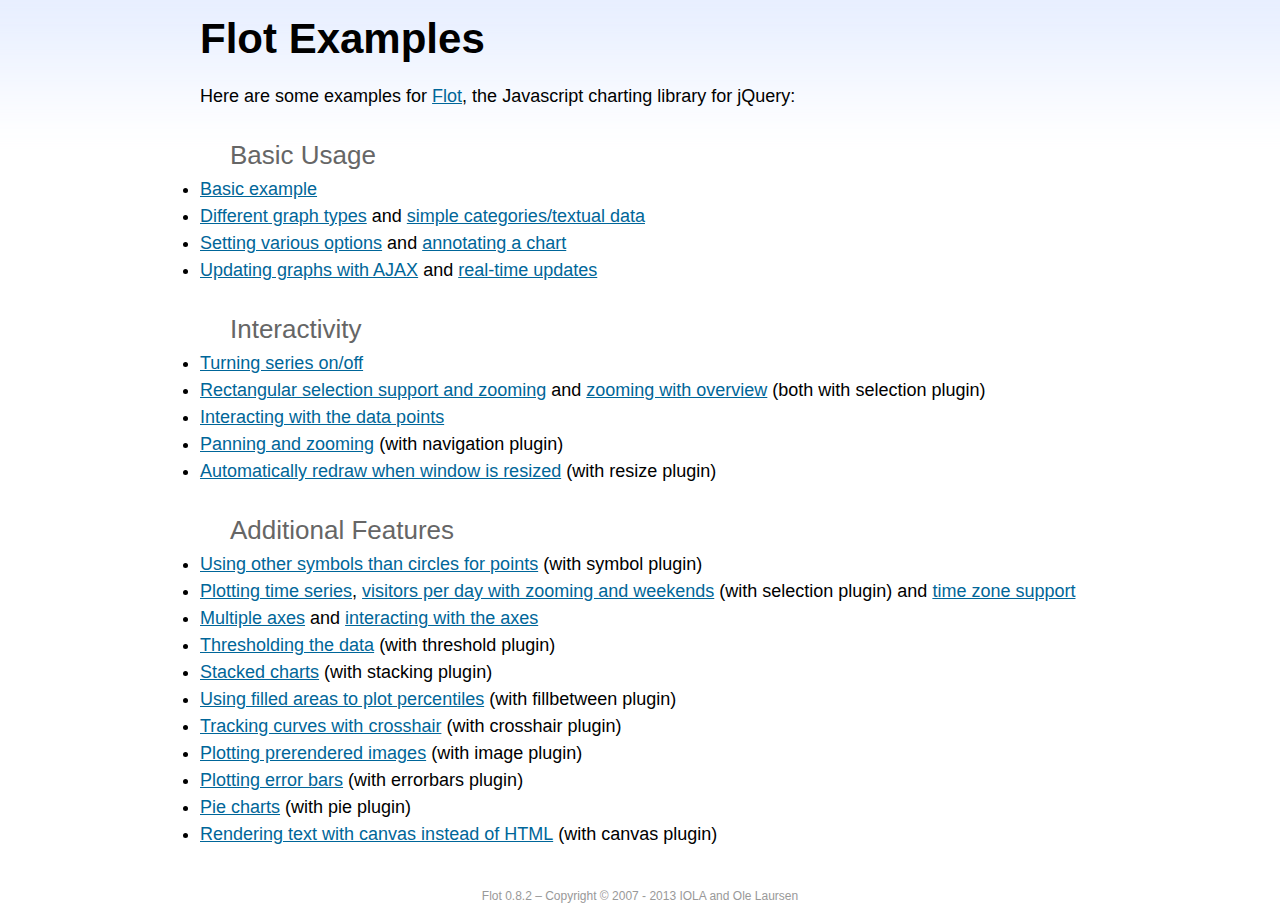
<file: src/main/webapp/resources/assets/plugins/flot/examples/index.html>
<!DOCTYPE html PUBLIC "-//W3C//DTD HTML 4.01//EN" "http://www.w3.org/TR/html4/strict.dtd">
<html>
<head>
	<meta http-equiv="Content-Type" content="text/html; charset=utf-8">
	<title>Flot Examples</title>
	<link href="examples.css" rel="stylesheet" type="text/css">
	<style>

	h3 {
		margin-top: 30px;
		margin-bottom: 5px;
	}

	</style>
	<script language="javascript" type="text/javascript" src="../jquery.js"></script>
	<script language="javascript" type="text/javascript" src="../jquery.flot.js"></script>
	<script type="text/javascript">

	$(function() {

		// Add the Flot version string to the footer

		$("#footer").prepend("Flot " + $.plot.version + " &ndash; ");
	});

	</script>
</head>
<body>

	<div id="header">
		<h2>Flot Examples</h2>
	</div>

	<div id="content">

		<p>Here are some examples for <a href="http://www.flotcharts.org">Flot</a>, the Javascript charting library for jQuery:</p>

		<h3>Basic Usage</h3>

		<ul>
			<li><a href="basic-usage/index.html">Basic example</a></li>
			<li><a href="series-types/index.html">Different graph types</a> and <a href="categories/index.html">simple categories/textual data</a></li>
			<li><a href="basic-options/index.html">Setting various options</a> and <a href="annotating/index.html">annotating a chart</a></li>
			<li><a href="ajax/index.html">Updating graphs with AJAX</a> and <a href="realtime/index.html">real-time updates</a></li>
		</ul>

		<h3>Interactivity</h3>

		<ul>
			<li><a href="series-toggle/index.html">Turning series on/off</a></li>
			<li><a href="selection/index.html">Rectangular selection support and zooming</a> and <a href="zooming/index.html">zooming with overview</a> (both with selection plugin)</li>
			<li><a href="interacting/index.html">Interacting with the data points</a></li>
			<li><a href="navigate/index.html">Panning and zooming</a> (with navigation plugin)</li>
			<li><a href="resize/index.html">Automatically redraw when window is resized</a> (with resize plugin)</li>
		</ul>

		<h3>Additional Features</h3>

		<ul>
			<li><a href="symbols/index.html">Using other symbols than circles for points</a> (with symbol plugin)</li>
			<li><a href="axes-time/index.html">Plotting time series</a>, <a href="visitors/index.html">visitors per day with zooming and weekends</a> (with selection plugin) and <a href="axes-time-zones/index.html">time zone support</a></li>
			<li><a href="axes-multiple/index.html">Multiple axes</a> and <a href="axes-interacting/index.html">interacting with the axes</a></li>
			<li><a href="threshold/index.html">Thresholding the data</a> (with threshold plugin)</li>
			<li><a href="stacking/index.html">Stacked charts</a> (with stacking plugin)</li>
			<li><a href="percentiles/index.html">Using filled areas to plot percentiles</a> (with fillbetween plugin)</li>
			<li><a href="tracking/index.html">Tracking curves with crosshair</a> (with crosshair plugin)</li>
			<li><a href="image/index.html">Plotting prerendered images</a> (with image plugin)</li>
			<li><a href="series-errorbars/index.html">Plotting error bars</a> (with errorbars plugin)</li>
			<li><a href="series-pie/index.html">Pie charts</a> (with pie plugin)</li>
			<li><a href="canvas/index.html">Rendering text with canvas instead of HTML</a> (with canvas plugin)</li>
		</ul>

	</div>

	<div id="footer">
		Copyright &copy; 2007 - 2013 IOLA and Ole Laursen
	</div>

</body>
</html>
</file>
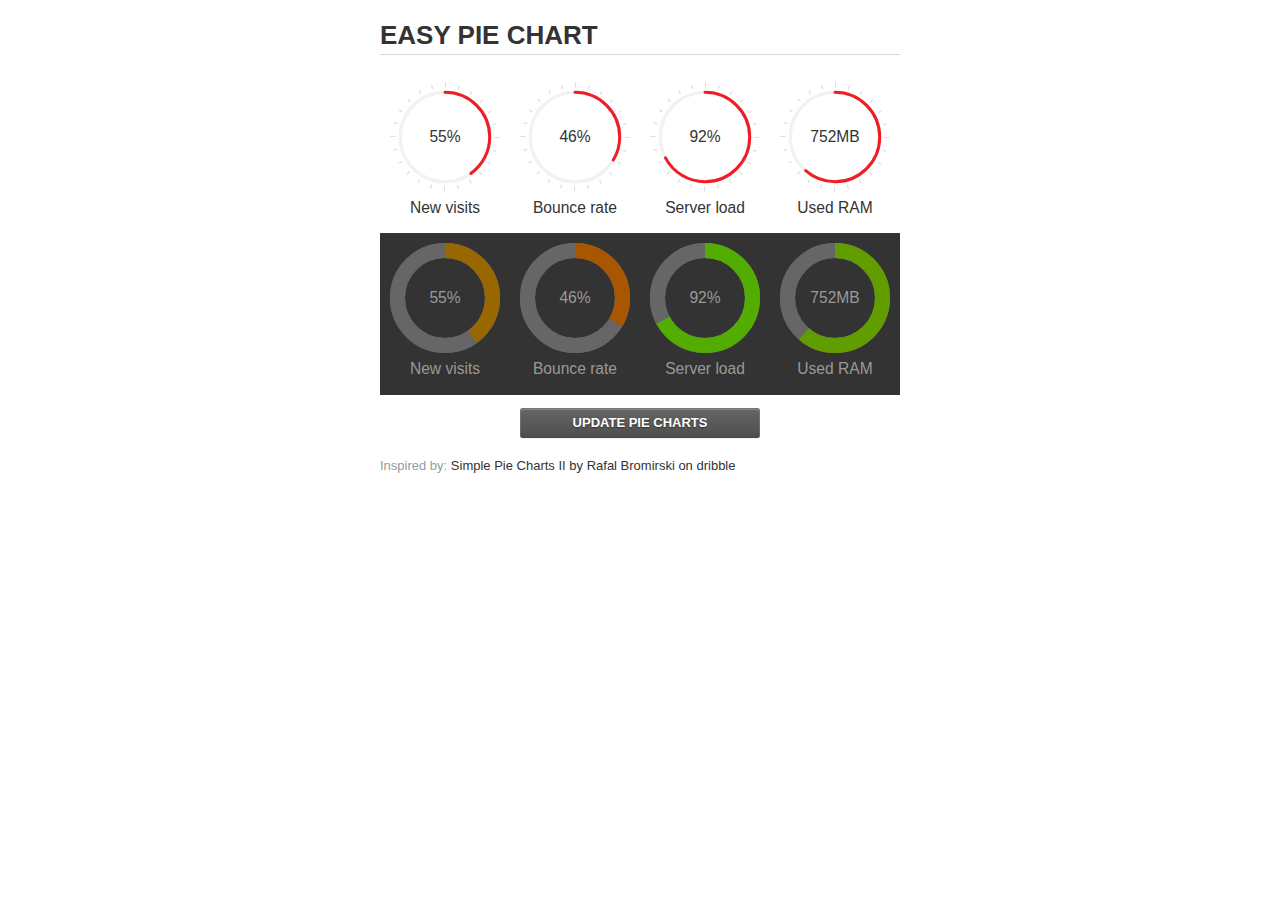
<file: src/main/webapp/resources/assets/plugins/jquery-easy-pie-chart/examples/index.html>
<!doctype html>
<html>
    <head>
        <meta charset="utf-8">
        <title>Easy Pie Chart</title>
        <script type="text/javascript" src="https://ajax.googleapis.com/ajax/libs/jquery/1.7.2/jquery.min.js"></script>
        <script type="text/javascript" src="http://html5shiv.googlecode.com/svn/trunk/html5.js"></script>
        <script type="text/javascript" src="excanvas.js"></script>
        <script type="text/javascript" src="../jquery.easy-pie-chart.js"></script>

        <link rel="stylesheet" type="text/css" href="style.css" media="screen">
        <link rel="stylesheet" type="text/css" href="../jquery.easy-pie-chart.css" media="screen">

        <meta name="viewport" content="width=device-width, initial-scale=1.0">

        <script type="text/javascript">
            var initPieChart = function() {
                $('.percentage').easyPieChart({
                    animate: 1000
                });
                $('.percentage-light').easyPieChart({
                    barColor: function(percent) {
                        percent /= 100;
                        return "rgb(" + Math.round(255 * (1-percent)) + ", " + Math.round(255 * percent) + ", 0)";
                    },
                    trackColor: '#666',
                    scaleColor: false,
                    lineCap: 'butt',
                    lineWidth: 15,
                    animate: 1000
                });

                $('.updateEasyPieChart').on('click', function(e) {
                  e.preventDefault();
                  $('.percentage, .percentage-light').each(function() {
                    var newValue = Math.round(100*Math.random());
                    $(this).data('easyPieChart').update(newValue);
                    $('span', this).text(newValue);
                  });
                });
            };
        </script>
    </head>
    <body onload="initPieChart();">
        <div class="container">
            <h1>EASY PIE CHART</h1>
            <div class="chart">
                <div class="percentage success" data-percent="55"><span>55</span>%</div>
                <div class="label">New visits</div>
            </div>
            <div class="chart">
                <div class="percentage" data-percent="46"><span>46</span>%</div>
                <div class="label">Bounce rate</div>
            </div>
            <div class="chart">
                <div class="percentage" data-percent="92"><span>92</span>%</div>
                <div class="label">Server load</div>
            </div>
            <div class="chart">
                <div class="percentage" data-percent="84"><span>752</span>MB</div>
                <div class="label">Used RAM</div>
            </div>
            <div style="clear:both;"></div>
            <div class="dark">
                <div class="chart">
                    <div id="sparkline_bar" class="percentage-light" data-percent="55"><span>55</span>%</div>
                    <div class="label">New visits</div>
                </div>
                <div class="chart">
                    <div id="sparkline_bar" class="percentage-light" data-percent="46"><span>46</span>%</div>
                    <div class="label">Bounce rate</div>
                </div>
                <div class="chart">
                    <div class="percentage-light" data-percent="92"><span>92</span>%</div>
                    <div class="label">Server load</div>
                </div>
                <div class="chart">
                    <div class="percentage-light" data-percent="84"><span>752</span>MB</div>
                    <div class="label">Used RAM</div>
                </div>
                <div style="clear:both;"></div>
            </div>

            <p><a href="#" class="button updateEasyPieChart">Update pie charts</a></p>

            <p class="credits">Inspired by: <a href="http://drbl.in/ezuc" target="_blank">Simple Pie Charts II by Rafal Bromirski on dribble</a></p>
        </div>
    </body>
</html>
</file>
<file: src/main/webapp/resources/ckeditor/samples/sample.css>
/*
Copyright (c) 2003-2014, CKSource - Frederico Knabben. All rights reserved.
For licensing, see LICENSE.md or http://ckeditor.com/license
*/

html, body, h1, h2, h3, h4, h5, h6, div, span, blockquote, p, address, form, fieldset, img, ul, ol, dl, dt, dd, li, hr, table, td, th, strong, em, sup, sub, dfn, ins, del, q, cite, var, samp, code, kbd, tt, pre
{
	line-height: 1.5;
}

body
{
	padding: 10px 30px;
}

input, textarea, select, option, optgroup, button, td, th
{
	font-size: 100%;
}

pre, code, kbd, samp, tt
{
	font-family: monospace,monospace;
	font-size: 1em;
}

body {
    width: 960px;
    margin: 0 auto;
}

code
{
	background: #f3f3f3;
	border: 1px solid #ddd;
	padding: 1px 4px;

	-moz-border-radius: 3px;
	-webkit-border-radius: 3px;
	border-radius: 3px;
}

abbr
{
	border-bottom: 1px dotted #555;
	cursor: pointer;
}

.new, .beta
{
	text-transform: uppercase;
	font-size: 10px;
	font-weight: bold;
	padding: 1px 4px;
	margin: 0 0 0 5px;
	color: #fff;
	float: right;

	-moz-border-radius: 3px;
	-webkit-border-radius: 3px;
	border-radius: 3px;
}

.new
{
	background: #FF7E00;
	border: 1px solid #DA8028;
	text-shadow: 0 1px 0 #C97626;

	-moz-box-shadow: 0 2px 3px 0 #FFA54E inset;
	-webkit-box-shadow: 0 2px 3px 0 #FFA54E inset;
	box-shadow: 0 2px 3px 0 #FFA54E inset;
}

.beta
{
	background: #18C0DF;
	border: 1px solid #19AAD8;
	text-shadow: 0 1px 0 #048CAD;
	font-style: italic;

	-moz-box-shadow: 0 2px 3px 0 #50D4FD inset;
	-webkit-box-shadow: 0 2px 3px 0 #50D4FD inset;
	box-shadow: 0 2px 3px 0 #50D4FD inset;
}

h1.samples
{
	color: #0782C1;
	font-size: 200%;
	font-weight: normal;
	margin: 0;
	padding: 0;
}

h1.samples a
{
	color: #0782C1;
	text-decoration: none;
	border-bottom: 1px dotted #0782C1;
}

.samples a:hover
{
	border-bottom: 1px dotted #0782C1;
}

h2.samples
{
	color: #000000;
	font-size: 130%;
	margin: 15px 0 0 0;
	padding: 0;
}

p, blockquote, address, form, pre, dl, h1.samples, h2.samples
{
	margin-bottom: 15px;
}

ul.samples
{
	margin-bottom: 15px;
}

.clear
{
	clear: both;
}

fieldset
{
	margin: 0;
	padding: 10px;
}

body, input, textarea
{
	color: #333333;
	font-family: Arial, Helvetica, sans-serif;
}

body
{
	font-size: 75%;
}

a.samples
{
	color: #189DE1;
	text-decoration: none;
}

form
{
	margin: 0;
	padding: 0;
}

pre.samples
{
	background-color: #F7F7F7;
	border: 1px solid #D7D7D7;
	overflow: auto;
	padding: 0.25em;
	white-space: pre-wrap; /* CSS 2.1 */
	word-wrap: break-word; /* IE7 */
	-moz-tab-size: 4;
	-o-tab-size: 4;
	-webkit-tab-size: 4;
	tab-size: 4;
}

#footer
{
	clear: both;
	padding-top: 10px;
}

#footer hr
{
	margin: 10px 0 15px 0;
	height: 1px;
	border: solid 1px gray;
	border-bottom: none;
}

#footer p
{
	margin: 0 10px 10px 10px;
	float: left;
}

#footer #copy
{
	float: right;
}

#outputSample
{
	width: 100%;
	table-layout: fixed;
}

#outputSample thead th
{
	color: #dddddd;
	background-color: #999999;
	padding: 4px;
	white-space: nowrap;
}

#outputSample tbody th
{
	vertical-align: top;
	text-align: left;
}

#outputSample pre
{
	margin: 0;
	padding: 0;
}

.description
{
	border: 1px dotted #B7B7B7;
	margin-bottom: 10px;
	padding: 10px 10px 0;
	overflow: hidden;
}

label
{
	display: block;
	margin-bottom: 6px;
}

/**
 *	CKEditor editables are automatically set with the "cke_editable" class
 *	plus cke_editable_(inline|themed) depending on the editor type.
 */

/* Style a bit the inline editables. */
.cke_editable.cke_editable_inline
{
	cursor: pointer;
}

/* Once an editable element gets focused, the "cke_focus" class is
   added to it, so we can style it differently. */
.cke_editable.cke_editable_inline.cke_focus
{
	box-shadow: inset 0px 0px 20px 3px #ddd, inset 0 0 1px #000;
	outline: none;
	background: #eee;
	cursor: text;
}

/* Avoid pre-formatted overflows inline editable. */
.cke_editable_inline pre
{
	white-space: pre-wrap;
	word-wrap: break-word;
}

/**
 *	Samples index styles.
 */

.twoColumns,
.twoColumnsLeft,
.twoColumnsRight
{
	overflow: hidden;
}

.twoColumnsLeft,
.twoColumnsRight
{
	width: 45%;
}

.twoColumnsLeft
{
	float: left;
}

.twoColumnsRight
{
	float: right;
}

dl.samples
{
	padding: 0 0 0 40px;
}
dl.samples > dt
{
	display: list-item;
	list-style-type: disc;
	list-style-position: outside;
	margin: 0 0 3px;
}
dl.samples > dd
{
	margin: 0 0 3px;
}
.warning
{
    color: #ff0000;
	background-color: #FFCCBA;
    border: 2px dotted #ff0000;
	padding: 15px 10px;
	margin: 10px 0;
}

/* Used on inline samples */

blockquote
{
	font-style: italic;
	font-family: Georgia, Times, "Times New Roman", serif;
	padding: 2px 0;
	border-style: solid;
	border-color: #ccc;
	border-width: 0;
}

.cke_contents_ltr blockquote
{
	padding-left: 20px;
	padding-right: 8px;
	border-left-width: 5px;
}

.cke_contents_rtl blockquote
{
	padding-left: 8px;
	padding-right: 20px;
	border-right-width: 5px;
}

img.right {
    border: 1px solid #ccc;
    float: right;
    margin-left: 15px;
    padding: 5px;
}

img.left {
    border: 1px solid #ccc;
    float: left;
    margin-right: 15px;
    padding: 5px;
}
</file>
<file: src/main/webapp/resources/assets/plugins/ckeditor/samples/sample.css>
/*
Copyright (c) 2003-2013, CKSource - Frederico Knabben. All rights reserved.
For licensing, see LICENSE.html or http://ckeditor.com/license
*/

html, body, h1, h2, h3, h4, h5, h6, div, span, blockquote, p, address, form, fieldset, img, ul, ol, dl, dt, dd, li, hr, table, td, th, strong, em, sup, sub, dfn, ins, del, q, cite, var, samp, code, kbd, tt, pre
{
	line-height: 1.5em;
}

body
{
	padding: 10px 30px;
}

input, textarea, select, option, optgroup, button, td, th
{
	font-size: 100%;
}

pre, code, kbd, samp, tt
{
	font-family: monospace,monospace;
	font-size: 1em;
}

body {
    width: 960px;
    margin: 0 auto;
}

code
{
	background: #f3f3f3;
	border: 1px solid #ddd;
	padding: 1px 4px;

	-moz-border-radius: 3px;
	-webkit-border-radius: 3px;
	border-radius: 3px;
}

.new
{
	background: #FF7E00;
	border: 1px solid #DA8028;
	color: #fff;
	font-size: 10px;
	font-weight: bold;
	padding: 1px 4px;
	text-shadow: 0 1px 0 #C97626;
	text-transform: uppercase;
	margin: 0 0 0 3px;

	-moz-border-radius: 3px;
	-webkit-border-radius: 3px;
	border-radius: 3px;

	-moz-box-shadow: 0 2px 3px 0 #FFA54E inset;
	-webkit-box-shadow: 0 2px 3px 0 #FFA54E inset;
	box-shadow: 0 2px 3px 0 #FFA54E inset;
}

h1.samples
{
	color: #0782C1;
	font-size: 200%;
	font-weight: normal;
	margin: 0;
	padding: 0;
}

h1.samples a
{
	color: #0782C1;
	text-decoration: none;
	border-bottom: 1px dotted #0782C1;
}

.samples a:hover
{
	border-bottom: 1px dotted #0782C1;
}

h2.samples
{
	color: #000000;
	font-size: 130%;
	margin: 15px 0 0 0;
	padding: 0;
}

p, blockquote, address, form, pre, dl, h1.samples, h2.samples
{
	margin-bottom: 15px;
}

ul.samples
{
	margin-bottom: 15px;
}

.clear
{
	clear: both;
}

fieldset
{
	margin: 0;
	padding: 10px;
}

body, input, textarea
{
	color: #333333;
	font-family: Arial, Helvetica, sans-serif;
}

body
{
	font-size: 75%;
}

a.samples
{
	color: #189DE1;
	text-decoration: none;
}

form
{
	margin: 0;
	padding: 0;
}

pre.samples
{
	background-color: #F7F7F7;
	border: 1px solid #D7D7D7;
	overflow: auto;
	padding: 0.25em;
	white-space: pre-wrap; /* CSS 2.1 */
	word-wrap: break-word; /* IE7 */
	-moz-tab-size: 4;
	-o-tab-size: 4;
	-webkit-tab-size: 4;
	tab-size: 4;
}

#footer
{
	clear: both;
	padding-top: 10px;
}

#footer hr
{
	margin: 10px 0 15px 0;
	height: 1px;
	border: solid 1px gray;
	border-bottom: none;
}

#footer p
{
	margin: 0 10px 10px 10px;
	float: left;
}

#footer #copy
{
	float: right;
}

#outputSample
{
	width: 100%;
	table-layout: fixed;
}

#outputSample thead th
{
	color: #dddddd;
	background-color: #999999;
	padding: 4px;
	white-space: nowrap;
}

#outputSample tbody th
{
	vertical-align: top;
	text-align: left;
}

#outputSample pre
{
	margin: 0;
	padding: 0;
}

.description
{
	border: 1px dotted #B7B7B7;
	margin-bottom: 10px;
	padding: 10px 10px 0;
	overflow: hidden;
}

label
{
	display: block;
	margin-bottom: 6px;
}

/**
 *	CKEditor editables are automatically set with the "cke_editable" class
 *	plus cke_editable_(inline|themed) depending on the editor type.
 */

/* Style a bit the inline editables. */
.cke_editable.cke_editable_inline
{
	cursor: pointer;
}

/* Once an editable element gets focused, the "cke_focus" class is
   added to it, so we can style it differently. */
.cke_editable.cke_editable_inline.cke_focus
{
	box-shadow: inset 0px 0px 20px 3px #ddd, inset 0 0 1px #000;
	outline: none;
	background: #eee;
	cursor: text;
}

/* Avoid pre-formatted overflows inline editable. */
.cke_editable_inline pre
{
	white-space: pre-wrap;
	word-wrap: break-word;
}

/**
 *	Samples index styles.
 */

.twoColumns,
.twoColumnsLeft,
.twoColumnsRight
{
	overflow: hidden;
}

.twoColumnsLeft,
.twoColumnsRight
{
	width: 45%;
}

.twoColumnsLeft
{
	float: left;
}

.twoColumnsRight
{
	float: right;
}

dl.samples
{
	padding: 0 0 0 40px;
}
dl.samples > dt
{
	display: list-item;
	list-style-type: disc;
	list-style-position: outside;
	margin: 0 0 3px;
}
dl.samples > dd
{
	margin: 0 0 3px;
}
.warning
{
    color: #ff0000;
	background-color: #FFCCBA;
    border: 2px dotted #ff0000;
	padding: 15px 10px;
	margin: 10px 0;
}

/* Used on inline samples */

blockquote
{
	font-style: italic;
	font-family: Georgia, Times, "Times New Roman", serif;
	padding: 2px 0;
	border-style: solid;
	border-color: #ccc;
	border-width: 0;
}

.cke_contents_ltr blockquote
{
	padding-left: 20px;
	padding-right: 8px;
	border-left-width: 5px;
}

.cke_contents_rtl blockquote
{
	padding-left: 8px;
	padding-right: 20px;
	border-right-width: 5px;
}

img.right {
    border: 1px solid #ccc;
    float: right;
    margin-left: 15px;
    padding: 5px;
}

img.left {
    border: 1px solid #ccc;
    float: left;
    margin-right: 15px;
    padding: 5px;
}
</file>
<file: src/main/webapp/resources/assets/plugins/flot/examples/examples.css>
* {	padding: 0; margin: 0; vertical-align: top; }

body {
	background: url(background.png) repeat-x;
	font: 18px/1.5em "proxima-nova", Helvetica, Arial, sans-serif;
}

a {	color: #069; }
a:hover { color: #28b; }

h2 {
	margin-top: 15px;
	font: normal 32px "omnes-pro", Helvetica, Arial, sans-serif;
}

h3 {
	margin-left: 30px;
	font: normal 26px "omnes-pro", Helvetica, Arial, sans-serif;
	color: #666;
}

p {
	margin-top: 10px;
}

button {
	font-size: 18px;
	padding: 1px 7px;
}

input {
	font-size: 18px;
}

input[type=checkbox] {
	margin: 7px;
}

#header {
	position: relative;
	width: 900px;
	margin: auto;
}

#header h2 {
	margin-left: 10px;
	vertical-align: middle;
	font-size: 42px;
	font-weight: bold;
	text-decoration: none;
	color: #000;
}

#content {
	width: 880px;
	margin: 0 auto;
	padding: 10px;
}

#footer {
	margin-top: 25px;
	margin-bottom: 10px;
	text-align: center;
	font-size: 12px;
	color: #999;
}

.demo-container {
	box-sizing: border-box;
	width: 850px;
	height: 450px;
	padding: 20px 15px 15px 15px;
	margin: 15px auto 30px auto;
	border: 1px solid #ddd;
	background: #fff;
	background: linear-gradient(#f6f6f6 0, #fff 50px);
	background: -o-linear-gradient(#f6f6f6 0, #fff 50px);
	background: -ms-linear-gradient(#f6f6f6 0, #fff 50px);
	background: -moz-linear-gradient(#f6f6f6 0, #fff 50px);
	background: -webkit-linear-gradient(#f6f6f6 0, #fff 50px);
	box-shadow: 0 3px 10px rgba(0,0,0,0.15);
	-o-box-shadow: 0 3px 10px rgba(0,0,0,0.1);
	-ms-box-shadow: 0 3px 10px rgba(0,0,0,0.1);
	-moz-box-shadow: 0 3px 10px rgba(0,0,0,0.1);
	-webkit-box-shadow: 0 3px 10px rgba(0,0,0,0.1);
}

.demo-placeholder {
	width: 100%;
	height: 100%;
	font-size: 14px;
	line-height: 1.2em;
}

.legend table {
	border-spacing: 5px;
}
</file>
<file: src/main/webapp/resources/assets/plugins/jquery-easy-pie-chart/examples/style.css>
body {
    font: 13px/1.4 'Helvetica Neue', 'Helvetica','Arial', sans-serif;
    color: #333;
}

.container {
    width: 520px;
    margin: auto;
}

h1 {
    border-bottom: 1px solid #d9d9d9;
}

a {
    color: #be2221;
    text-decoration: none;
}

.chart {
    float: left;
    margin: 10px;
}

.percentage,
.label {
    text-align: center;
    color: #333;
    font-weight: 100;
    font-size: 1.2em;
    margin-bottom: 0.3em;
}

.credits {
    padding-top: 0.5em;
    clear: both;
    color: #999;
}

.credits a {
    color: #333;
}

.dark {
    background: #333;
}

.dark .percentage-light,
.dark .label {
    text-align: center;
    color: #999;
    font-weight: 100;
    font-size: 1.2em;
    margin-bottom: 0.3em;
}


.button {
  -webkit-box-shadow: inset 0 0 1px #000, inset 0 1px 0 1px rgba(255,255,255,0.2), 0 1px 1px -1px rgba(0, 0, 0, .5);
  -moz-box-shadow: inset 0 0 1px #000, inset 0 1px 0 1px rgba(255,255,255,0.2), 0 1px 1px -1px rgba(0, 0, 0, .5);
  box-shadow: inset 0 0 1px #000, inset 0 1px 0 1px rgba(255,255,255,0.2), 0 1px 1px -1px rgba(0, 0, 0, .5);
  -webkit-border-radius: 3px;
  -moz-border-radius: 3px;
  border-radius: 3px;
  padding: 6px 20px;
  font-weight: bold;
  text-transform: uppercase;
  display: block;
  margin: auto;
  max-width: 200px;
  text-align: center;
  background-color: #5c5c5c;
  background-image: -moz-linear-gradient(top, #666666, #4d4d4d);
  background-image: -ms-linear-gradient(top, #666666, #4d4d4d);
  background-image: -webkit-gradient(linear, 0 0, 0 100%, from(#666666), to(#4d4d4d));
  background-image: -webkit-linear-gradient(top, #666666, #4d4d4d);
  background-image: -o-linear-gradient(top, #666666, #4d4d4d);
  background-image: linear-gradient(top, #666666, #4d4d4d);
  background-repeat: repeat-x;
  filter: progid:DXImageTransform.Microsoft.gradient(startColorstr='#666666', endColorstr='#4d4d4d', GradientType=0);
  color: #ffffff;
  text-shadow: 0 1px 1px #333333;
}
.button:hover {
  color: #ffffff;
  text-decoration: none;
  background-color: #616161;
  background-image: -moz-linear-gradient(top, #6b6b6b, #525252);
  background-image: -ms-linear-gradient(top, #6b6b6b, #525252);
  background-image: -webkit-gradient(linear, 0 0, 0 100%, from(#6b6b6b), to(#525252));
  background-image: -webkit-linear-gradient(top, #6b6b6b, #525252);
  background-image: -o-linear-gradient(top, #6b6b6b, #525252);
  background-image: linear-gradient(top, #6b6b6b, #525252);
  background-repeat: repeat-x;
  filter: progid:DXImageTransform.Microsoft.gradient(startColorstr='#6b6b6b', endColorstr='#525252', GradientType=0);
}
.button:active {
  background-color: #575757;
  background-image: -moz-linear-gradient(top, #616161, #474747);
  background-image: -ms-linear-gradient(top, #616161, #474747);
  background-image: -webkit-gradient(linear, 0 0, 0 100%, from(#616161), to(#474747));
  background-image: -webkit-linear-gradient(top, #616161, #474747);
  background-image: -o-linear-gradient(top, #616161, #474747);
  background-image: linear-gradient(top, #616161, #474747);
  background-repeat: repeat-x;
  filter: progid:DXImageTransform.Microsoft.gradient(startColorstr='#616161', endColorstr='#474747', GradientType=0);
  -webkit-transform: translate(0, 1px);
  -moz-transform: translate(0, 1px);
  -ms-transform: translate(0, 1px);
  -o-transform: translate(0, 1px);
  transform: translate(0, 1px);
}
.button:disabled {
  background-color: #dddddd;
  background-image: -moz-linear-gradient(top, #e7e7e7, #cdcdcd);
  background-image: -ms-linear-gradient(top, #e7e7e7, #cdcdcd);
  background-image: -webkit-gradient(linear, 0 0, 0 100%, from(#e7e7e7), to(#cdcdcd));
  background-image: -webkit-linear-gradient(top, #e7e7e7, #cdcdcd);
  background-image: -o-linear-gradient(top, #e7e7e7, #cdcdcd);
  background-image: linear-gradient(top, #e7e7e7, #cdcdcd);
  background-repeat: repeat-x;
  filter: progid:DXImageTransform.Microsoft.gradient(startColorstr='#e7e7e7', endColorstr='#cdcdcd', GradientType=0);
  color: #939393;
  text-shadow: 0 1px 1px #fff;
}

@media screen and (max-device-width: 480px) {
  .container{
    width: 100%;
  }
}
</file>
<file: src/main/webapp/resources/assets/plugins/jcrop/demos/demo_files/main.css>
/* Jcrop Demo Site CSS - 2012 Tapmodo Interactive LLC - MIT License
   Not required to run Jcrop - contains twitter bootstrap code */
/*!
 * Bootstrap v2.2.1
 *
 * Copyright 2012 Twitter, Inc
 * Licensed under the Apache License v2.0
 * http://www.apache.org/licenses/LICENSE-2.0
 *
 * Designed and built with all the love in the world @twitter by @mdo and @fat.
 */
article,
aside,
details,
figcaption,
figure,
footer,
header,
hgroup,
nav,
section {
  display: block;
}
audio,
canvas,
video {
  display: inline-block;
  *display: inline;
  *zoom: 1;
}
audio:not([controls]) {
  display: none;
}
html {
  font-size: 100%;
  -webkit-text-size-adjust: 100%;
  -ms-text-size-adjust: 100%;
}
a:focus {
  outline: thin dotted #333;
  outline: 5px auto -webkit-focus-ring-color;
  outline-offset: -2px;
}
a:hover,
a:active {
  outline: 0;
}
sub,
sup {
  position: relative;
  font-size: 75%;
  line-height: 0;
  vertical-align: baseline;
}
sup {
  top: -0.5em;
}
sub {
  bottom: -0.25em;
}
button,
input,
select,
textarea {
  margin: 0;
  font-size: 100%;
  vertical-align: middle;
}
button,
input {
  *overflow: visible;
  line-height: normal;
}
button::-moz-focus-inner,
input::-moz-focus-inner {
  padding: 0;
  border: 0;
}
button,
html input[type="button"],
input[type="reset"],
input[type="submit"] {
  -webkit-appearance: button;
  cursor: pointer;
}
input[type="search"] {
  -webkit-box-sizing: content-box;
  -moz-box-sizing: content-box;
  box-sizing: content-box;
  -webkit-appearance: textfield;
}
input[type="search"]::-webkit-search-decoration,
input[type="search"]::-webkit-search-cancel-button {
  -webkit-appearance: none;
}
textarea {
  overflow: auto;
  vertical-align: top;
}
.clearfix {
  *zoom: 1;
}
.clearfix:before,
.clearfix:after {
  display: table;
  content: "";
  line-height: 0;
}
.clearfix:after {
  clear: both;
}
.hide-text {
  font: 0/0 a;
  color: transparent;
  text-shadow: none;
  background-color: transparent;
  border: 0;
}
.input-block-level {
  display: block;
  width: 100%;
  min-height: 30px;
  -webkit-box-sizing: border-box;
  -moz-box-sizing: border-box;
  box-sizing: border-box;
}
body {
  margin: 0;
  font-family: "Helvetica Neue", Helvetica, Arial, sans-serif;
  font-size: 14px;
  line-height: 20px;
  color: #333333;
  background-color: #ffffff;
}
a {
  color: #0088cc;
  text-decoration: none;
}
a:hover {
  color: #005580;
  text-decoration: underline;
}
.img-rounded {
  -webkit-border-radius: 6px;
  -moz-border-radius: 6px;
  border-radius: 6px;
}
.img-polaroid {
  padding: 4px;
  background-color: #fff;
  border: 1px solid #ccc;
  border: 1px solid rgba(0, 0, 0, 0.2);
  -webkit-box-shadow: 0 1px 3px rgba(0, 0, 0, 0.1);
  -moz-box-shadow: 0 1px 3px rgba(0, 0, 0, 0.1);
  box-shadow: 0 1px 3px rgba(0, 0, 0, 0.1);
}
.img-circle {
  -webkit-border-radius: 500px;
  -moz-border-radius: 500px;
  border-radius: 500px;
}
.row {
  margin-left: -20px;
  *zoom: 1;
}
.row:before,
.row:after {
  display: table;
  content: "";
  line-height: 0;
}
.row:after {
  clear: both;
}
[class*="span"] {
  float: left;
  min-height: 1px;
  margin-left: 20px;
}
.container,
.navbar-static-top .container,
.navbar-fixed-top .container,
.navbar-fixed-bottom .container {
  width: 940px;
}
.span12 {
  width: 940px;
}
.span11 {
  width: 860px;
}
.span10 {
  width: 780px;
}
.span9 {
  width: 700px;
}
.span8 {
  width: 620px;
}
.span7 {
  width: 540px;
}
.span6 {
  width: 460px;
}
.span5 {
  width: 380px;
}
.span4 {
  width: 300px;
}
.span3 {
  width: 220px;
}
.span2 {
  width: 140px;
}
.span1 {
  width: 60px;
}
.offset12 {
  margin-left: 980px;
}
.offset11 {
  margin-left: 900px;
}
.offset10 {
  margin-left: 820px;
}
.offset9 {
  margin-left: 740px;
}
.offset8 {
  margin-left: 660px;
}
.offset7 {
  margin-left: 580px;
}
.offset6 {
  margin-left: 500px;
}
.offset5 {
  margin-left: 420px;
}
.offset4 {
  margin-left: 340px;
}
.offset3 {
  margin-left: 260px;
}
.offset2 {
  margin-left: 180px;
}
.offset1 {
  margin-left: 100px;
}
.row-fluid {
  width: 100%;
  *zoom: 1;
}
.row-fluid:before,
.row-fluid:after {
  display: table;
  content: "";
  line-height: 0;
}
.row-fluid:after {
  clear: both;
}
.row-fluid [class*="span"] {
  display: block;
  width: 100%;
  min-height: 30px;
  -webkit-box-sizing: border-box;
  -moz-box-sizing: border-box;
  box-sizing: border-box;
  float: left;
  margin-left: 2.127659574468085%;
  *margin-left: 2.074468085106383%;
}
.row-fluid [class*="span"]:first-child {
  margin-left: 0;
}
.row-fluid .controls-row [class*="span"] + [class*="span"] {
  margin-left: 2.127659574468085%;
}
.row-fluid .span12 {
  width: 100%;
  *width: 99.94680851063829%;
}
.row-fluid .span11 {
  width: 91.48936170212765%;
  *width: 91.43617021276594%;
}
.row-fluid .span10 {
  width: 82.97872340425532%;
  *width: 82.92553191489361%;
}
.row-fluid .span9 {
  width: 74.46808510638297%;
  *width: 74.41489361702126%;
}
.row-fluid .span8 {
  width: 65.95744680851064%;
  *width: 65.90425531914893%;
}
.row-fluid .span7 {
  width: 57.44680851063829%;
  *width: 57.39361702127659%;
}
.row-fluid .span6 {
  width: 48.93617021276595%;
  *width: 48.88297872340425%;
}
.row-fluid .span5 {
  width: 40.42553191489362%;
  *width: 40.37234042553192%;
}
.row-fluid .span4 {
  width: 31.914893617021278%;
  *width: 31.861702127659576%;
}
.row-fluid .span3 {
  width: 23.404255319148934%;
  *width: 23.351063829787233%;
}
.row-fluid .span2 {
  width: 14.893617021276595%;
  *width: 14.840425531914894%;
}
.row-fluid .span1 {
  width: 6.382978723404255%;
  *width: 6.329787234042553%;
}
.row-fluid .offset12 {
  margin-left: 104.25531914893617%;
  *margin-left: 104.14893617021275%;
}
.row-fluid .offset12:first-child {
  margin-left: 102.12765957446808%;
  *margin-left: 102.02127659574467%;
}
.row-fluid .offset11 {
  margin-left: 95.74468085106382%;
  *margin-left: 95.6382978723404%;
}
.row-fluid .offset11:first-child {
  margin-left: 93.61702127659574%;
  *margin-left: 93.51063829787232%;
}
.row-fluid .offset10 {
  margin-left: 87.23404255319149%;
  *margin-left: 87.12765957446807%;
}
.row-fluid .offset10:first-child {
  margin-left: 85.1063829787234%;
  *margin-left: 84.99999999999999%;
}
.row-fluid .offset9 {
  margin-left: 78.72340425531914%;
  *margin-left: 78.61702127659572%;
}
.row-fluid .offset9:first-child {
  margin-left: 76.59574468085106%;
  *margin-left: 76.48936170212764%;
}
.row-fluid .offset8 {
  margin-left: 70.2127659574468%;
  *margin-left: 70.10638297872339%;
}
.row-fluid .offset8:first-child {
  margin-left: 68.08510638297872%;
  *margin-left: 67.9787234042553%;
}
.row-fluid .offset7 {
  margin-left: 61.70212765957446%;
  *margin-left: 61.59574468085106%;
}
.row-fluid .offset7:first-child {
  margin-left: 59.574468085106375%;
  *margin-left: 59.46808510638297%;
}
.row-fluid .offset6 {
  margin-left: 53.191489361702125%;
  *margin-left: 53.085106382978715%;
}
.row-fluid .offset6:first-child {
  margin-left: 51.063829787234035%;
  *margin-left: 50.95744680851063%;
}
.row-fluid .offset5 {
  margin-left: 44.68085106382979%;
  *margin-left: 44.57446808510638%;
}
.row-fluid .offset5:first-child {
  margin-left: 42.5531914893617%;
  *margin-left: 42.4468085106383%;
}
.row-fluid .offset4 {
  margin-left: 36.170212765957444%;
  *margin-left: 36.06382978723405%;
}
.row-fluid .offset4:first-child {
  margin-left: 34.04255319148936%;
  *margin-left: 33.93617021276596%;
}
.row-fluid .offset3 {
  margin-left: 27.659574468085104%;
  *margin-left: 27.5531914893617%;
}
.row-fluid .offset3:first-child {
  margin-left: 25.53191489361702%;
  *margin-left: 25.425531914893618%;
}
.row-fluid .offset2 {
  margin-left: 19.148936170212764%;
  *margin-left: 19.04255319148936%;
}
.row-fluid .offset2:first-child {
  margin-left: 17.02127659574468%;
  *margin-left: 16.914893617021278%;
}
.row-fluid .offset1 {
  margin-left: 10.638297872340425%;
  *margin-left: 10.53191489361702%;
}
.row-fluid .offset1:first-child {
  margin-left: 8.51063829787234%;
  *margin-left: 8.404255319148938%;
}
[class*="span"].hide,
.row-fluid [class*="span"].hide {
  display: none;
}
[class*="span"].pull-right,
.row-fluid [class*="span"].pull-right {
  float: right;
}
.container {
  margin-right: auto;
  margin-left: auto;
  *zoom: 1;
}
.container:before,
.container:after {
  display: table;
  content: "";
  line-height: 0;
}
.container:after {
  clear: both;
}
.container-fluid {
  padding-right: 20px;
  padding-left: 20px;
  *zoom: 1;
}
.container-fluid:before,
.container-fluid:after {
  display: table;
  content: "";
  line-height: 0;
}
.container-fluid:after {
  clear: both;
}
p {
  margin: 0 0 10px;
}
.lead {
  margin-bottom: 20px;
  font-size: 21px;
  font-weight: 200;
  line-height: 30px;
}
small {
  font-size: 85%;
}
strong {
  font-weight: bold;
}
em {
  font-style: italic;
}
cite {
  font-style: normal;
}
.muted {
  color: #999999;
}
.text-warning {
  color: #c09853;
}
a.text-warning:hover {
  color: #a47e3c;
}
.text-error {
  color: #b94a48;
}
a.text-error:hover {
  color: #953b39;
}
.text-info {
  color: #3a87ad;
}
a.text-info:hover {
  color: #2d6987;
}
.text-success {
  color: #468847;
}
a.text-success:hover {
  color: #356635;
}
h1,
h2,
h3,
h4,
h5,
h6 {
  margin: 10px 0;
  font-family: inherit;
  font-weight: bold;
  line-height: 20px;
  color: inherit;
  text-rendering: optimizelegibility;
}
h1 small,
h2 small,
h3 small,
h4 small,
h5 small,
h6 small {
  font-weight: normal;
  line-height: 1;
  color: #999999;
}
h1,
h2,
h3 {
  line-height: 40px;
}
h1 {
  font-size: 38.5px;
}
h2 {
  font-size: 31.5px;
}
h3 {
  font-size: 24.5px;
}
h4 {
  font-size: 17.5px;
}
h5 {
  font-size: 14px;
}
h6 {
  font-size: 11.9px;
}
h1 small {
  font-size: 24.5px;
}
h2 small {
  font-size: 17.5px;
}
h3 small {
  font-size: 14px;
}
h4 small {
  font-size: 14px;
}
.page-header {
  padding-bottom: 9px;
  margin: 20px 0 30px;
  border-bottom: 1px solid #eeeeee;
}
ul,
ol {
  padding: 0;
  margin: 0 0 10px 25px;
}
ul ul,
ul ol,
ol ol,
ol ul {
  margin-bottom: 0;
}
li {
  line-height: 20px;
}
ul.unstyled,
ol.unstyled {
  margin-left: 0;
  list-style: none;
}
dl {
  margin-bottom: 20px;
}
dt,
dd {
  line-height: 20px;
}
dt {
  font-weight: bold;
}
dd {
  margin-left: 10px;
}
.dl-horizontal {
  *zoom: 1;
}
.dl-horizontal:before,
.dl-horizontal:after {
  display: table;
  content: "";
  line-height: 0;
}
.dl-horizontal:after {
  clear: both;
}
.dl-horizontal dt {
  float: left;
  width: 160px;
  clear: left;
  text-align: right;
  overflow: hidden;
  text-overflow: ellipsis;
  white-space: nowrap;
}
.dl-horizontal dd {
  margin-left: 180px;
}
hr {
  margin: 20px 0;
  border: 0;
  border-top: 1px solid #eeeeee;
  border-bottom: 1px solid #ffffff;
}
abbr[title],
abbr[data-original-title] {
  cursor: help;
  border-bottom: 1px dotted #999999;
}
abbr.initialism {
  font-size: 90%;
  text-transform: uppercase;
}
blockquote {
  padding: 0 0 0 15px;
  margin: 0 0 20px;
  border-left: 5px solid #eeeeee;
}
blockquote p {
  margin-bottom: 0;
  font-size: 16px;
  font-weight: 300;
  line-height: 25px;
}
blockquote small {
  display: block;
  line-height: 20px;
  color: #999999;
}
blockquote small:before {
  content: '\2014 \00A0';
}
blockquote.pull-right {
  float: right;
  padding-right: 15px;
  padding-left: 0;
  border-right: 5px solid #eeeeee;
  border-left: 0;
}
blockquote.pull-right p,
blockquote.pull-right small {
  text-align: right;
}
blockquote.pull-right small:before {
  content: '';
}
blockquote.pull-right small:after {
  content: '\00A0 \2014';
}
q:before,
q:after,
blockquote:before,
blockquote:after {
  content: "";
}
address {
  display: block;
  margin-bottom: 20px;
  font-style: normal;
  line-height: 20px;
}
code,
pre {
  padding: 0 3px 2px;
  font-family: Monaco, Menlo, Consolas, "Courier New", monospace;
  font-size: 12px;
  color: #333333;
  -webkit-border-radius: 3px;
  -moz-border-radius: 3px;
  border-radius: 3px;
}
code {
  padding: 2px 4px;
  color: #d14;
  background-color: #f7f7f9;
  border: 1px solid #e1e1e8;
}
pre {
  display: block;
  padding: 9.5px;
  margin: 0 0 10px;
  font-size: 13px;
  line-height: 20px;
  word-break: break-all;
  word-wrap: break-word;
  white-space: pre;
  white-space: pre-wrap;
  background-color: #f5f5f5;
  border: 1px solid #ccc;
  border: 1px solid rgba(0, 0, 0, 0.15);
  -webkit-border-radius: 4px;
  -moz-border-radius: 4px;
  border-radius: 4px;
}
pre.prettyprint {
  margin-bottom: 20px;
}
pre code {
  padding: 0;
  color: inherit;
  background-color: transparent;
  border: 0;
}
.pre-scrollable {
  max-height: 340px;
  overflow-y: scroll;
}
form {
  margin: 0 0 20px;
}
fieldset {
  padding: 0;
  margin: 0;
  border: 0;
}
legend {
  display: block;
  width: 100%;
  padding: 0;
  margin-bottom: 20px;
  font-size: 21px;
  line-height: 40px;
  color: #333333;
  border: 0;
  border-bottom: 1px solid #e5e5e5;
}
legend small {
  font-size: 15px;
  color: #999999;
}
label,
input,
button,
select,
textarea {
  font-size: 14px;
  font-weight: normal;
  line-height: 20px;
}
input,
button,
select,
textarea {
  font-family: "Helvetica Neue", Helvetica, Arial, sans-serif;
}
label {
  display: block;
  margin-bottom: 5px;
}
select,
textarea,
input[type="text"],
input[type="password"],
input[type="datetime"],
input[type="datetime-local"],
input[type="date"],
input[type="month"],
input[type="time"],
input[type="week"],
input[type="number"],
input[type="email"],
input[type="url"],
input[type="search"],
input[type="tel"],
input[type="color"],
.uneditable-input {
  display: inline-block;
  height: 20px;
  padding: 4px 6px;
  margin-bottom: 10px;
  font-size: 14px;
  line-height: 20px;
  color: #555555;
  -webkit-border-radius: 4px;
  -moz-border-radius: 4px;
  border-radius: 4px;
  vertical-align: middle;
}
input,
textarea,
.uneditable-input {
  width: 206px;
}
textarea {
  height: auto;
}
textarea,
input[type="text"],
input[type="password"],
input[type="datetime"],
input[type="datetime-local"],
input[type="date"],
input[type="month"],
input[type="time"],
input[type="week"],
input[type="number"],
input[type="email"],
input[type="url"],
input[type="search"],
input[type="tel"],
input[type="color"],
.uneditable-input {
  background-color: #ffffff;
  border: 1px solid #cccccc;
  -webkit-box-shadow: inset 0 1px 1px rgba(0, 0, 0, 0.075);
  -moz-box-shadow: inset 0 1px 1px rgba(0, 0, 0, 0.075);
  box-shadow: inset 0 1px 1px rgba(0, 0, 0, 0.075);
  -webkit-transition: border linear .2s, box-shadow linear .2s;
  -moz-transition: border linear .2s, box-shadow linear .2s;
  -o-transition: border linear .2s, box-shadow linear .2s;
  transition: border linear .2s, box-shadow linear .2s;
}
textarea:focus,
input[type="text"]:focus,
input[type="password"]:focus,
input[type="datetime"]:focus,
input[type="datetime-local"]:focus,
input[type="date"]:focus,
input[type="month"]:focus,
input[type="time"]:focus,
input[type="week"]:focus,
input[type="number"]:focus,
input[type="email"]:focus,
input[type="url"]:focus,
input[type="search"]:focus,
input[type="tel"]:focus,
input[type="color"]:focus,
.uneditable-input:focus {
  border-color: rgba(82, 168, 236, 0.8);
  outline: 0;
  outline: thin dotted \9;
  /* IE6-9 */

  -webkit-box-shadow: inset 0 1px 1px rgba(0,0,0,.075), 0 0 8px rgba(82,168,236,.6);
  -moz-box-shadow: inset 0 1px 1px rgba(0,0,0,.075), 0 0 8px rgba(82,168,236,.6);
  box-shadow: inset 0 1px 1px rgba(0,0,0,.075), 0 0 8px rgba(82,168,236,.6);
}
input[type="radio"],
input[type="checkbox"] {
  margin: 4px 0 0;
  *margin-top: 0;
  /* IE7 */

  margin-top: 1px \9;
  /* IE8-9 */

  line-height: normal;
  cursor: pointer;
}
input[type="file"],
input[type="image"],
input[type="submit"],
input[type="reset"],
input[type="button"],
input[type="radio"],
input[type="checkbox"] {
  width: auto;
}
select,
input[type="file"] {
  height: 30px;
  /* In IE7, the height of the select element cannot be changed by height, only font-size */

  *margin-top: 4px;
  /* For IE7, add top margin to align select with labels */

  line-height: 30px;
}
select {
  width: 220px;
  border: 1px solid #cccccc;
  background-color: #ffffff;
}
select[multiple],
select[size] {
  height: auto;
}
select:focus,
input[type="file"]:focus,
input[type="radio"]:focus,
input[type="checkbox"]:focus {
  outline: thin dotted #333;
  outline: 5px auto -webkit-focus-ring-color;
  outline-offset: -2px;
}
.uneditable-input,
.uneditable-textarea {
  color: #999999;
  background-color: #fcfcfc;
  border-color: #cccccc;
  -webkit-box-shadow: inset 0 1px 2px rgba(0, 0, 0, 0.025);
  -moz-box-shadow: inset 0 1px 2px rgba(0, 0, 0, 0.025);
  box-shadow: inset 0 1px 2px rgba(0, 0, 0, 0.025);
  cursor: not-allowed;
}
.uneditable-input {
  overflow: hidden;
  white-space: nowrap;
}
.uneditable-textarea {
  width: auto;
  height: auto;
}
input:-moz-placeholder,
textarea:-moz-placeholder {
  color: #999999;
}
input:-ms-input-placeholder,
textarea:-ms-input-placeholder {
  color: #999999;
}
input::-webkit-input-placeholder,
textarea::-webkit-input-placeholder {
  color: #999999;
}
.radio,
.checkbox {
  min-height: 20px;
  padding-left: 20px;
}
.radio input[type="radio"],
.checkbox input[type="checkbox"] {
  float: left;
  margin-left: -20px;
}
.controls > .radio:first-child,
.controls > .checkbox:first-child {
  padding-top: 5px;
}
.radio.inline,
.checkbox.inline {
  display: inline-block;
  padding-top: 5px;
  margin-bottom: 0;
  vertical-align: middle;
}
.radio.inline + .radio.inline,
.checkbox.inline + .checkbox.inline {
  margin-left: 10px;
}
.input-mini {
  width: 60px;
}
.input-small {
  width: 90px;
}
.input-medium {
  width: 150px;
}
.input-large {
  width: 210px;
}
.input-xlarge {
  width: 270px;
}
.input-xxlarge {
  width: 530px;
}
input[class*="span"],
select[class*="span"],
textarea[class*="span"],
.uneditable-input[class*="span"],
.row-fluid input[class*="span"],
.row-fluid select[class*="span"],
.row-fluid textarea[class*="span"],
.row-fluid .uneditable-input[class*="span"] {
  float: none;
  margin-left: 0;
}
.input-append input[class*="span"],
.input-append .uneditable-input[class*="span"],
.input-prepend input[class*="span"],
.input-prepend .uneditable-input[class*="span"],
.row-fluid input[class*="span"],
.row-fluid select[class*="span"],
.row-fluid textarea[class*="span"],
.row-fluid .uneditable-input[class*="span"],
.row-fluid .input-prepend [class*="span"],
.row-fluid .input-append [class*="span"] {
  display: inline-block;
}
input,
textarea,
.uneditable-input {
  margin-left: 0;
}
.controls-row [class*="span"] + [class*="span"] {
  margin-left: 20px;
}
input.span12, textarea.span12, .uneditable-input.span12 {
  width: 926px;
}
input.span11, textarea.span11, .uneditable-input.span11 {
  width: 846px;
}
input.span10, textarea.span10, .uneditable-input.span10 {
  width: 766px;
}
input.span9, textarea.span9, .uneditable-input.span9 {
  width: 686px;
}
input.span8, textarea.span8, .uneditable-input.span8 {
  width: 606px;
}
input.span7, textarea.span7, .uneditable-input.span7 {
  width: 526px;
}
input.span6, textarea.span6, .uneditable-input.span6 {
  width: 446px;
}
input.span5, textarea.span5, .uneditable-input.span5 {
  width: 366px;
}
input.span4, textarea.span4, .uneditable-input.span4 {
  width: 286px;
}
input.span3, textarea.span3, .uneditable-input.span3 {
  width: 206px;
}
input.span2, textarea.span2, .uneditable-input.span2 {
  width: 126px;
}
input.span1, textarea.span1, .uneditable-input.span1 {
  width: 46px;
}
.controls-row {
  *zoom: 1;
}
.controls-row:before,
.controls-row:after {
  display: table;
  content: "";
  line-height: 0;
}
.controls-row:after {
  clear: both;
}
.controls-row [class*="span"],
.row-fluid .controls-row [class*="span"] {
  float: left;
}
.controls-row .checkbox[class*="span"],
.controls-row .radio[class*="span"] {
  padding-top: 5px;
}
input[disabled],
select[disabled],
textarea[disabled],
input[readonly],
select[readonly],
textarea[readonly] {
  cursor: not-allowed;
  background-color: #eeeeee;
}
input[type="radio"][disabled],
input[type="checkbox"][disabled],
input[type="radio"][readonly],
input[type="checkbox"][readonly] {
  background-color: transparent;
}
.control-group.warning > label,
.control-group.warning .help-block,
.control-group.warning .help-inline {
  color: #c09853;
}
.control-group.warning .checkbox,
.control-group.warning .radio,
.control-group.warning input,
.control-group.warning select,
.control-group.warning textarea {
  color: #c09853;
}
.control-group.warning input,
.control-group.warning select,
.control-group.warning textarea {
  border-color: #c09853;
  -webkit-box-shadow: inset 0 1px 1px rgba(0, 0, 0, 0.075);
  -moz-box-shadow: inset 0 1px 1px rgba(0, 0, 0, 0.075);
  box-shadow: inset 0 1px 1px rgba(0, 0, 0, 0.075);
}
.control-group.warning input:focus,
.control-group.warning select:focus,
.control-group.warning textarea:focus {
  border-color: #a47e3c;
  -webkit-box-shadow: inset 0 1px 1px rgba(0, 0, 0, 0.075), 0 0 6px #dbc59e;
  -moz-box-shadow: inset 0 1px 1px rgba(0, 0, 0, 0.075), 0 0 6px #dbc59e;
  box-shadow: inset 0 1px 1px rgba(0, 0, 0, 0.075), 0 0 6px #dbc59e;
}
.control-group.warning .input-prepend .add-on,
.control-group.warning .input-append .add-on {
  color: #c09853;
  background-color: #fcf8e3;
  border-color: #c09853;
}
.control-group.error > label,
.control-group.error .help-block,
.control-group.error .help-inline {
  color: #b94a48;
}
.control-group.error .checkbox,
.control-group.error .radio,
.control-group.error input,
.control-group.error select,
.control-group.error textarea {
  color: #b94a48;
}
.control-group.error input,
.control-group.error select,
.control-group.error textarea {
  border-color: #b94a48;
  -webkit-box-shadow: inset 0 1px 1px rgba(0, 0, 0, 0.075);
  -moz-box-shadow: inset 0 1px 1px rgba(0, 0, 0, 0.075);
  box-shadow: inset 0 1px 1px rgba(0, 0, 0, 0.075);
}
.control-group.error input:focus,
.control-group.error select:focus,
.control-group.error textarea:focus {
  border-color: #953b39;
  -webkit-box-shadow: inset 0 1px 1px rgba(0, 0, 0, 0.075), 0 0 6px #d59392;
  -moz-box-shadow: inset 0 1px 1px rgba(0, 0, 0, 0.075), 0 0 6px #d59392;
  box-shadow: inset 0 1px 1px rgba(0, 0, 0, 0.075), 0 0 6px #d59392;
}
.control-group.error .input-prepend .add-on,
.control-group.error .input-append .add-on {
  color: #b94a48;
  background-color: #f2dede;
  border-color: #b94a48;
}
.control-group.success > label,
.control-group.success .help-block,
.control-group.success .help-inline {
  color: #468847;
}
.control-group.success .checkbox,
.control-group.success .radio,
.control-group.success input,
.control-group.success select,
.control-group.success textarea {
  color: #468847;
}
.control-group.success input,
.control-group.success select,
.control-group.success textarea {
  border-color: #468847;
  -webkit-box-shadow: inset 0 1px 1px rgba(0, 0, 0, 0.075);
  -moz-box-shadow: inset 0 1px 1px rgba(0, 0, 0, 0.075);
  box-shadow: inset 0 1px 1px rgba(0, 0, 0, 0.075);
}
.control-group.success input:focus,
.control-group.success select:focus,
.control-group.success textarea:focus {
  border-color: #356635;
  -webkit-box-shadow: inset 0 1px 1px rgba(0, 0, 0, 0.075), 0 0 6px #7aba7b;
  -moz-box-shadow: inset 0 1px 1px rgba(0, 0, 0, 0.075), 0 0 6px #7aba7b;
  box-shadow: inset 0 1px 1px rgba(0, 0, 0, 0.075), 0 0 6px #7aba7b;
}
.control-group.success .input-prepend .add-on,
.control-group.success .input-append .add-on {
  color: #468847;
  background-color: #dff0d8;
  border-color: #468847;
}
.control-group.info > label,
.control-group.info .help-block,
.control-group.info .help-inline {
  color: #3a87ad;
}
.control-group.info .checkbox,
.control-group.info .radio,
.control-group.info input,
.control-group.info select,
.control-group.info textarea {
  color: #3a87ad;
}
.control-group.info input,
.control-group.info select,
.control-group.info textarea {
  border-color: #3a87ad;
  -webkit-box-shadow: inset 0 1px 1px rgba(0, 0, 0, 0.075);
  -moz-box-shadow: inset 0 1px 1px rgba(0, 0, 0, 0.075);
  box-shadow: inset 0 1px 1px rgba(0, 0, 0, 0.075);
}
.control-group.info input:focus,
.control-group.info select:focus,
.control-group.info textarea:focus {
  border-color: #2d6987;
  -webkit-box-shadow: inset 0 1px 1px rgba(0, 0, 0, 0.075), 0 0 6px #7ab5d3;
  -moz-box-shadow: inset 0 1px 1px rgba(0, 0, 0, 0.075), 0 0 6px #7ab5d3;
  box-shadow: inset 0 1px 1px rgba(0, 0, 0, 0.075), 0 0 6px #7ab5d3;
}
.control-group.info .input-prepend .add-on,
.control-group.info .input-append .add-on {
  color: #3a87ad;
  background-color: #d9edf7;
  border-color: #3a87ad;
}
input:focus:required:invalid,
textarea:focus:required:invalid,
select:focus:required:invalid {
  color: #b94a48;
  border-color: #ee5f5b;
}
input:focus:required:invalid:focus,
textarea:focus:required:invalid:focus,
select:focus:required:invalid:focus {
  border-color: #e9322d;
  -webkit-box-shadow: 0 0 6px #f8b9b7;
  -moz-box-shadow: 0 0 6px #f8b9b7;
  box-shadow: 0 0 6px #f8b9b7;
}
.form-actions {
  padding: 19px 20px 20px;
  margin-top: 20px;
  margin-bottom: 20px;
  background-color: #f5f5f5;
  border-top: 1px solid #e5e5e5;
  *zoom: 1;
}
.form-actions:before,
.form-actions:after {
  display: table;
  content: "";
  line-height: 0;
}
.form-actions:after {
  clear: both;
}
.help-block,
.help-inline {
  color: #595959;
}
.help-block {
  display: block;
  margin-bottom: 10px;
}
.help-inline {
  display: inline-block;
  *display: inline;
  /* IE7 inline-block hack */

  *zoom: 1;
  vertical-align: middle;
  padding-left: 5px;
}
.input-append,
.input-prepend {
  margin-bottom: 5px;
  font-size: 0;
  white-space: nowrap;
}
.input-append input,
.input-prepend input,
.input-append select,
.input-prepend select,
.input-append .uneditable-input,
.input-prepend .uneditable-input,
.input-append .dropdown-menu,
.input-prepend .dropdown-menu {
  font-size: 14px;
}
.input-append input,
.input-prepend input,
.input-append select,
.input-prepend select,
.input-append .uneditable-input,
.input-prepend .uneditable-input {
  position: relative;
  margin-bottom: 0;
  *margin-left: 0;
  vertical-align: top;
  -webkit-border-radius: 0 4px 4px 0;
  -moz-border-radius: 0 4px 4px 0;
  border-radius: 0 4px 4px 0;
}
.input-append input:focus,
.input-prepend input:focus,
.input-append select:focus,
.input-prepend select:focus,
.input-append .uneditable-input:focus,
.input-prepend .uneditable-input:focus {
  z-index: 2;
}
.input-append .add-on,
.input-prepend .add-on {
  display: inline-block;
  width: auto;
  height: 20px;
  min-width: 16px;
  padding: 4px 5px;
  font-size: 14px;
  font-weight: normal;
  line-height: 20px;
  text-align: center;
  text-shadow: 0 1px 0 #ffffff;
  background-color: #eeeeee;
  border: 1px solid #ccc;
}
.input-append .add-on,
.input-prepend .add-on,
.input-append .btn,
.input-prepend .btn {
  vertical-align: top;
  -webkit-border-radius: 0;
  -moz-border-radius: 0;
  border-radius: 0;
}
.input-append .active,
.input-prepend .active {
  background-color: #a9dba9;
  border-color: #46a546;
}
.input-prepend .add-on,
.input-prepend .btn {
  margin-right: -1px;
}
.input-prepend .add-on:first-child,
.input-prepend .btn:first-child {
  -webkit-border-radius: 4px 0 0 4px;
  -moz-border-radius: 4px 0 0 4px;
  border-radius: 4px 0 0 4px;
}
.input-append input,
.input-append select,
.input-append .uneditable-input {
  -webkit-border-radius: 4px 0 0 4px;
  -moz-border-radius: 4px 0 0 4px;
  border-radius: 4px 0 0 4px;
}
.input-append input + .btn-group .btn,
.input-append select + .btn-group .btn,
.input-append .uneditable-input + .btn-group .btn {
  -webkit-border-radius: 0 4px 4px 0;
  -moz-border-radius: 0 4px 4px 0;
  border-radius: 0 4px 4px 0;
}
.input-append .add-on,
.input-append .btn,
.input-append .btn-group {
  margin-left: -1px;
}
.input-append .add-on:last-child,
.input-append .btn:last-child {
  -webkit-border-radius: 0 4px 4px 0;
  -moz-border-radius: 0 4px 4px 0;
  border-radius: 0 4px 4px 0;
}
.input-prepend.input-append input,
.input-prepend.input-append select,
.input-prepend.input-append .uneditable-input {
  -webkit-border-radius: 0;
  -moz-border-radius: 0;
  border-radius: 0;
}
.input-prepend.input-append input + .btn-group .btn,
.input-prepend.input-append select + .btn-group .btn,
.input-prepend.input-append .uneditable-input + .btn-group .btn {
  -webkit-border-radius: 0 4px 4px 0;
  -moz-border-radius: 0 4px 4px 0;
  border-radius: 0 4px 4px 0;
}
.input-prepend.input-append .add-on:first-child,
.input-prepend.input-append .btn:first-child {
  margin-right: -1px;
  -webkit-border-radius: 4px 0 0 4px;
  -moz-border-radius: 4px 0 0 4px;
  border-radius: 4px 0 0 4px;
}
.input-prepend.input-append .add-on:last-child,
.input-prepend.input-append .btn:last-child {
  margin-left: -1px;
  -webkit-border-radius: 0 4px 4px 0;
  -moz-border-radius: 0 4px 4px 0;
  border-radius: 0 4px 4px 0;
}
.input-prepend.input-append .btn-group:first-child {
  margin-left: 0;
}
input.search-query {
  padding-right: 14px;
  padding-right: 4px \9;
  padding-left: 14px;
  padding-left: 4px \9;
  /* IE7-8 doesn't have border-radius, so don't indent the padding */

  margin-bottom: 0;
  -webkit-border-radius: 15px;
  -moz-border-radius: 15px;
  border-radius: 15px;
}
/* Allow for input prepend/append in search forms */
.form-search .input-append .search-query,
.form-search .input-prepend .search-query {
  -webkit-border-radius: 0;
  -moz-border-radius: 0;
  border-radius: 0;
}
.form-search .input-append .search-query {
  -webkit-border-radius: 14px 0 0 14px;
  -moz-border-radius: 14px 0 0 14px;
  border-radius: 14px 0 0 14px;
}
.form-search .input-append .btn {
  -webkit-border-radius: 0 14px 14px 0;
  -moz-border-radius: 0 14px 14px 0;
  border-radius: 0 14px 14px 0;
}
.form-search .input-prepend .search-query {
  -webkit-border-radius: 0 14px 14px 0;
  -moz-border-radius: 0 14px 14px 0;
  border-radius: 0 14px 14px 0;
}
.form-search .input-prepend .btn {
  -webkit-border-radius: 14px 0 0 14px;
  -moz-border-radius: 14px 0 0 14px;
  border-radius: 14px 0 0 14px;
}
.form-search input,
.form-inline input,
.form-horizontal input,
.form-search textarea,
.form-inline textarea,
.form-horizontal textarea,
.form-search select,
.form-inline select,
.form-horizontal select,
.form-search .help-inline,
.form-inline .help-inline,
.form-horizontal .help-inline,
.form-search .uneditable-input,
.form-inline .uneditable-input,
.form-horizontal .uneditable-input,
.form-search .input-prepend,
.form-inline .input-prepend,
.form-horizontal .input-prepend,
.form-search .input-append,
.form-inline .input-append,
.form-horizontal .input-append {
  display: inline-block;
  *display: inline;
  /* IE7 inline-block hack */

  *zoom: 1;
  margin-bottom: 0;
  vertical-align: middle;
}
.form-search .hide,
.form-inline .hide,
.form-horizontal .hide {
  display: none;
}
.form-search label,
.form-inline label,
.form-search .btn-group,
.form-inline .btn-group {
  display: inline-block;
}
.form-search .input-append,
.form-inline .input-append,
.form-search .input-prepend,
.form-inline .input-prepend {
  margin-bottom: 0;
}
.form-search .radio,
.form-search .checkbox,
.form-inline .radio,
.form-inline .checkbox {
  padding-left: 0;
  margin-bottom: 0;
  vertical-align: middle;
}
.form-search .radio input[type="radio"],
.form-search .checkbox input[type="checkbox"],
.form-inline .radio input[type="radio"],
.form-inline .checkbox input[type="checkbox"] {
  float: left;
  margin-right: 3px;
  margin-left: 0;
}
.control-group {
  margin-bottom: 10px;
}
legend + .control-group {
  margin-top: 20px;
  -webkit-margin-top-collapse: separate;
}
.form-horizontal .control-group {
  margin-bottom: 20px;
  *zoom: 1;
}
.form-horizontal .control-group:before,
.form-horizontal .control-group:after {
  display: table;
  content: "";
  line-height: 0;
}
.form-horizontal .control-group:after {
  clear: both;
}
.form-horizontal .control-label {
  float: left;
  width: 160px;
  padding-top: 5px;
  text-align: right;
}
.form-horizontal .controls {
  *display: inline-block;
  *padding-left: 20px;
  margin-left: 180px;
  *margin-left: 0;
}
.form-horizontal .controls:first-child {
  *padding-left: 180px;
}
.form-horizontal .help-block {
  margin-bottom: 0;
}
.form-horizontal input + .help-block,
.form-horizontal select + .help-block,
.form-horizontal textarea + .help-block {
  margin-top: 10px;
}
.form-horizontal .form-actions {
  padding-left: 180px;
}
table {
  max-width: 100%;
  background-color: transparent;
  border-collapse: collapse;
  border-spacing: 0;
}
.table {
  width: 100%;
  margin-bottom: 20px;
}
.table th,
.table td {
  padding: 8px;
  line-height: 20px;
  text-align: left;
  vertical-align: top;
  border-top: 1px solid #dddddd;
}
.table th {
  font-weight: bold;
}
.table thead th {
  vertical-align: bottom;
}
.table caption + thead tr:first-child th,
.table caption + thead tr:first-child td,
.table colgroup + thead tr:first-child th,
.table colgroup + thead tr:first-child td,
.table thead:first-child tr:first-child th,
.table thead:first-child tr:first-child td {
  border-top: 0;
}
.table tbody + tbody {
  border-top: 2px solid #dddddd;
}
.table-condensed th,
.table-condensed td {
  padding: 4px 5px;
}
.table-bordered {
  border: 1px solid #dddddd;
  border-collapse: separate;
  *border-collapse: collapse;
  border-left: 0;
  -webkit-border-radius: 4px;
  -moz-border-radius: 4px;
  border-radius: 4px;
}
.table-bordered th,
.table-bordered td {
  border-left: 1px solid #dddddd;
}
.table-bordered caption + thead tr:first-child th,
.table-bordered caption + tbody tr:first-child th,
.table-bordered caption + tbody tr:first-child td,
.table-bordered colgroup + thead tr:first-child th,
.table-bordered colgroup + tbody tr:first-child th,
.table-bordered colgroup + tbody tr:first-child td,
.table-bordered thead:first-child tr:first-child th,
.table-bordered tbody:first-child tr:first-child th,
.table-bordered tbody:first-child tr:first-child td {
  border-top: 0;
}
.table-bordered thead:first-child tr:first-child th:first-child,
.table-bordered tbody:first-child tr:first-child td:first-child {
  -webkit-border-top-left-radius: 4px;
  border-top-left-radius: 4px;
  -moz-border-radius-topleft: 4px;
}
.table-bordered thead:first-child tr:first-child th:last-child,
.table-bordered tbody:first-child tr:first-child td:last-child {
  -webkit-border-top-right-radius: 4px;
  border-top-right-radius: 4px;
  -moz-border-radius-topright: 4px;
}
.table-bordered thead:last-child tr:last-child th:first-child,
.table-bordered tbody:last-child tr:last-child td:first-child,
.table-bordered tfoot:last-child tr:last-child td:first-child {
  -webkit-border-radius: 0 0 0 4px;
  -moz-border-radius: 0 0 0 4px;
  border-radius: 0 0 0 4px;
  -webkit-border-bottom-left-radius: 4px;
  border-bottom-left-radius: 4px;
  -moz-border-radius-bottomleft: 4px;
}
.table-bordered thead:last-child tr:last-child th:last-child,
.table-bordered tbody:last-child tr:last-child td:last-child,
.table-bordered tfoot:last-child tr:last-child td:last-child {
  -webkit-border-bottom-right-radius: 4px;
  border-bottom-right-radius: 4px;
  -moz-border-radius-bottomright: 4px;
}
.table-bordered caption + thead tr:first-child th:first-child,
.table-bordered caption + tbody tr:first-child td:first-child,
.table-bordered colgroup + thead tr:first-child th:first-child,
.table-bordered colgroup + tbody tr:first-child td:first-child {
  -webkit-border-top-left-radius: 4px;
  border-top-left-radius: 4px;
  -moz-border-radius-topleft: 4px;
}
.table-bordered caption + thead tr:first-child th:last-child,
.table-bordered caption + tbody tr:first-child td:last-child,
.table-bordered colgroup + thead tr:first-child th:last-child,
.table-bordered colgroup + tbody tr:first-child td:last-child {
  -webkit-border-top-right-radius: 4px;
  border-top-right-radius: 4px;
  -moz-border-radius-topright: 4px;
}
.table-striped tbody tr:nth-child(odd) td,
.table-striped tbody tr:nth-child(odd) th {
  background-color: #f9f9f9;
}
.table-hover tbody tr:hover td,
.table-hover tbody tr:hover th {
  background-color: #f5f5f5;
}
table td[class*="span"],
table th[class*="span"],
.row-fluid table td[class*="span"],
.row-fluid table th[class*="span"] {
  display: table-cell;
  float: none;
  margin-left: 0;
}
.table td.span1,
.table th.span1 {
  float: none;
  width: 44px;
  margin-left: 0;
}
.table td.span2,
.table th.span2 {
  float: none;
  width: 124px;
  margin-left: 0;
}
.table td.span3,
.table th.span3 {
  float: none;
  width: 204px;
  margin-left: 0;
}
.table td.span4,
.table th.span4 {
  float: none;
  width: 284px;
  margin-left: 0;
}
.table td.span5,
.table th.span5 {
  float: none;
  width: 364px;
  margin-left: 0;
}
.table td.span6,
.table th.span6 {
  float: none;
  width: 444px;
  margin-left: 0;
}
.table td.span7,
.table th.span7 {
  float: none;
  width: 524px;
  margin-left: 0;
}
.table td.span8,
.table th.span8 {
  float: none;
  width: 604px;
  margin-left: 0;
}
.table td.span9,
.table th.span9 {
  float: none;
  width: 684px;
  margin-left: 0;
}
.table td.span10,
.table th.span10 {
  float: none;
  width: 764px;
  margin-left: 0;
}
.table td.span11,
.table th.span11 {
  float: none;
  width: 844px;
  margin-left: 0;
}
.table td.span12,
.table th.span12 {
  float: none;
  width: 924px;
  margin-left: 0;
}
.table tbody tr.success td {
  background-color: #dff0d8;
}
.table tbody tr.error td {
  background-color: #f2dede;
}
.table tbody tr.warning td {
  background-color: #fcf8e3;
}
.table tbody tr.info td {
  background-color: #d9edf7;
}
.table-hover tbody tr.success:hover td {
  background-color: #d0e9c6;
}
.table-hover tbody tr.error:hover td {
  background-color: #ebcccc;
}
.table-hover tbody tr.warning:hover td {
  background-color: #faf2cc;
}
.table-hover tbody tr.info:hover td {
  background-color: #c4e3f3;
}
[class^="icon-"],
[class*=" icon-"] {
  display: inline-block;
  width: 14px;
  height: 14px;
  *margin-right: .3em;
  line-height: 14px;
  vertical-align: text-top;
  background-image: url("../img/glyphicons-halflings.png");
  background-position: 14px 14px;
  background-repeat: no-repeat;
  margin-top: 1px;
}
/* White icons with optional class, or on hover/active states of certain elements */
.icon-white,
.nav-pills > .active > a > [class^="icon-"],
.nav-pills > .active > a > [class*=" icon-"],
.nav-list > .active > a > [class^="icon-"],
.nav-list > .active > a > [class*=" icon-"],
.navbar-inverse .nav > .active > a > [class^="icon-"],
.navbar-inverse .nav > .active > a > [class*=" icon-"],
.dropdown-menu > li > a:hover > [class^="icon-"],
.dropdown-menu > li > a:hover > [class*=" icon-"],
.dropdown-menu > .active > a > [class^="icon-"],
.dropdown-menu > .active > a > [class*=" icon-"],
.dropdown-submenu:hover > a > [class^="icon-"],
.dropdown-submenu:hover > a > [class*=" icon-"] {
  background-image: url("../img/glyphicons-halflings-white.png");
}
.icon-glass {
  background-position: 0      0;
}
.icon-music {
  background-position: -24px 0;
}
.icon-search {
  background-position: -48px 0;
}
.icon-envelope {
  background-position: -72px 0;
}
.icon-heart {
  background-position: -96px 0;
}
.icon-star {
  background-position: -120px 0;
}
.icon-star-empty {
  background-position: -144px 0;
}
.icon-user {
  background-position: -168px 0;
}
.icon-film {
  background-position: -192px 0;
}
.icon-th-large {
  background-position: -216px 0;
}
.icon-th {
  background-position: -240px 0;
}
.icon-th-list {
  background-position: -264px 0;
}
.icon-ok {
  background-position: -288px 0;
}
.icon-remove {
  background-position: -312px 0;
}
.icon-zoom-in {
  background-position: -336px 0;
}
.icon-zoom-out {
  background-position: -360px 0;
}
.icon-off {
  background-position: -384px 0;
}
.icon-signal {
  background-position: -408px 0;
}
.icon-cog {
  background-position: -432px 0;
}
.icon-trash {
  background-position: -456px 0;
}
.icon-home {
  background-position: 0 -24px;
}
.icon-file {
  background-position: -24px -24px;
}
.icon-time {
  background-position: -48px -24px;
}
.icon-road {
  background-position: -72px -24px;
}
.icon-download-alt {
  background-position: -96px -24px;
}
.icon-download {
  background-position: -120px -24px;
}
.icon-upload {
  background-position: -144px -24px;
}
.icon-inbox {
  background-position: -168px -24px;
}
.icon-play-circle {
  background-position: -192px -24px;
}
.icon-repeat {
  background-position: -216px -24px;
}
.icon-refresh {
  background-position: -240px -24px;
}
.icon-list-alt {
  background-position: -264px -24px;
}
.icon-lock {
  background-position: -287px -24px;
}
.icon-flag {
  background-position: -312px -24px;
}
.icon-headphones {
  background-position: -336px -24px;
}
.icon-volume-off {
  background-position: -360px -24px;
}
.icon-volume-down {
  background-position: -384px -24px;
}
.icon-volume-up {
  background-position: -408px -24px;
}
.icon-qrcode {
  background-position: -432px -24px;
}
.icon-barcode {
  background-position: -456px -24px;
}
.icon-tag {
  background-position: 0 -48px;
}
.icon-tags {
  background-position: -25px -48px;
}
.icon-book {
  background-position: -48px -48px;
}
.icon-bookmark {
  background-position: -72px -48px;
}
.icon-print {
  background-position: -96px -48px;
}
.icon-camera {
  background-position: -120px -48px;
}
.icon-font {
  background-position: -144px -48px;
}
.icon-bold {
  background-position: -167px -48px;
}
.icon-italic {
  background-position: -192px -48px;
}
.icon-text-height {
  background-position: -216px -48px;
}
.icon-text-width {
  background-position: -240px -48px;
}
.icon-align-left {
  background-position: -264px -48px;
}
.icon-align-center {
  background-position: -288px -48px;
}
.icon-align-right {
  background-position: -312px -48px;
}
.icon-align-justify {
  background-position: -336px -48px;
}
.icon-list {
  background-position: -360px -48px;
}
.icon-indent-left {
  background-position: -384px -48px;
}
.icon-indent-right {
  background-position: -408px -48px;
}
.icon-facetime-video {
  background-position: -432px -48px;
}
.icon-picture {
  background-position: -456px -48px;
}
.icon-pencil {
  background-position: 0 -72px;
}
.icon-map-marker {
  background-position: -24px -72px;
}
.icon-adjust {
  background-position: -48px -72px;
}
.icon-tint {
  background-position: -72px -72px;
}
.icon-edit {
  background-position: -96px -72px;
}
.icon-share {
  background-position: -120px -72px;
}
.icon-check {
  background-position: -144px -72px;
}
.icon-move {
  background-position: -168px -72px;
}
.icon-step-backward {
  background-position: -192px -72px;
}
.icon-fast-backward {
  background-position: -216px -72px;
}
.icon-backward {
  background-position: -240px -72px;
}
.icon-play {
  background-position: -264px -72px;
}
.icon-pause {
  background-position: -288px -72px;
}
.icon-stop {
  background-position: -312px -72px;
}
.icon-forward {
  background-position: -336px -72px;
}
.icon-fast-forward {
  background-position: -360px -72px;
}
.icon-step-forward {
  background-position: -384px -72px;
}
.icon-eject {
  background-position: -408px -72px;
}
.icon-chevron-left {
  background-position: -432px -72px;
}
.icon-chevron-right {
  background-position: -456px -72px;
}
.icon-plus-sign {
  background-position: 0 -96px;
}
.icon-minus-sign {
  background-position: -24px -96px;
}
.icon-remove-sign {
  background-position: -48px -96px;
}
.icon-ok-sign {
  background-position: -72px -96px;
}
.icon-question-sign {
  background-position: -96px -96px;
}
.icon-info-sign {
  background-position: -120px -96px;
}
.icon-screenshot {
  background-position: -144px -96px;
}
.icon-remove-circle {
  background-position: -168px -96px;
}
.icon-ok-circle {
  background-position: -192px -96px;
}
.icon-ban-circle {
  background-position: -216px -96px;
}
.icon-arrow-left {
  background-position: -240px -96px;
}
.icon-arrow-right {
  background-position: -264px -96px;
}
.icon-arrow-up {
  background-position: -289px -96px;
}
.icon-arrow-down {
  background-position: -312px -96px;
}
.icon-share-alt {
  background-position: -336px -96px;
}
.icon-resize-full {
  background-position: -360px -96px;
}
.icon-resize-small {
  background-position: -384px -96px;
}
.icon-plus {
  background-position: -408px -96px;
}
.icon-minus {
  background-position: -433px -96px;
}
.icon-asterisk {
  background-position: -456px -96px;
}
.icon-exclamation-sign {
  background-position: 0 -120px;
}
.icon-gift {
  background-position: -24px -120px;
}
.icon-leaf {
  background-position: -48px -120px;
}
.icon-fire {
  background-position: -72px -120px;
}
.icon-eye-open {
  background-position: -96px -120px;
}
.icon-eye-close {
  background-position: -120px -120px;
}
.icon-warning-sign {
  background-position: -144px -120px;
}
.icon-plane {
  background-position: -168px -120px;
}
.icon-calendar {
  background-position: -192px -120px;
}
.icon-random {
  background-position: -216px -120px;
  width: 16px;
}
.icon-comment {
  background-position: -240px -120px;
}
.icon-magnet {
  background-position: -264px -120px;
}
.icon-chevron-up {
  background-position: -288px -120px;
}
.icon-chevron-down {
  background-position: -313px -119px;
}
.icon-retweet {
  background-position: -336px -120px;
}
.icon-shopping-cart {
  background-position: -360px -120px;
}
.icon-folder-close {
  background-position: -384px -120px;
}
.icon-folder-open {
  background-position: -408px -120px;
  width: 16px;
}
.icon-resize-vertical {
  background-position: -432px -119px;
}
.icon-resize-horizontal {
  background-position: -456px -118px;
}
.icon-hdd {
  background-position: 0 -144px;
}
.icon-bullhorn {
  background-position: -24px -144px;
}
.icon-bell {
  background-position: -48px -144px;
}
.icon-certificate {
  background-position: -72px -144px;
}
.icon-thumbs-up {
  background-position: -96px -144px;
}
.icon-thumbs-down {
  background-position: -120px -144px;
}
.icon-hand-right {
  background-position: -144px -144px;
}
.icon-hand-left {
  background-position: -168px -144px;
}
.icon-hand-up {
  background-position: -192px -144px;
}
.icon-hand-down {
  background-position: -216px -144px;
}
.icon-circle-arrow-right {
  background-position: -240px -144px;
}
.icon-circle-arrow-left {
  background-position: -264px -144px;
}
.icon-circle-arrow-up {
  background-position: -288px -144px;
}
.icon-circle-arrow-down {
  background-position: -312px -144px;
}
.icon-globe {
  background-position: -336px -144px;
}
.icon-wrench {
  background-position: -360px -144px;
}
.icon-tasks {
  background-position: -384px -144px;
}
.icon-filter {
  background-position: -408px -144px;
}
.icon-briefcase {
  background-position: -432px -144px;
}
.icon-fullscreen {
  background-position: -456px -144px;
}
.dropup,
.dropdown {
  position: relative;
}
.dropdown-toggle {
  *margin-bottom: -3px;
}
.dropdown-toggle:active,
.open .dropdown-toggle {
  outline: 0;
}
.caret {
  display: inline-block;
  width: 0;
  height: 0;
  vertical-align: top;
  border-top: 4px solid #000000;
  border-right: 4px solid transparent;
  border-left: 4px solid transparent;
  content: "";
}
.dropdown .caret {
  margin-top: 8px;
  margin-left: 2px;
}
.dropdown-menu {
  position: absolute;
  top: 100%;
  left: 0;
  z-index: 1000;
  display: none;
  float: left;
  min-width: 160px;
  padding: 5px 0;
  margin: 2px 0 0;
  list-style: none;
  background-color: #ffffff;
  border: 1px solid #ccc;
  border: 1px solid rgba(0, 0, 0, 0.2);
  *border-right-width: 2px;
  *border-bottom-width: 2px;
  -webkit-border-radius: 6px;
  -moz-border-radius: 6px;
  border-radius: 6px;
  -webkit-box-shadow: 0 5px 10px rgba(0, 0, 0, 0.2);
  -moz-box-shadow: 0 5px 10px rgba(0, 0, 0, 0.2);
  box-shadow: 0 5px 10px rgba(0, 0, 0, 0.2);
  -webkit-background-clip: padding-box;
  -moz-background-clip: padding;
  background-clip: padding-box;
}
.dropdown-menu.pull-right {
  right: 0;
  left: auto;
}
.dropdown-menu .divider {
  *width: 100%;
  height: 1px;
  margin: 9px 1px;
  *margin: -5px 0 5px;
  overflow: hidden;
  background-color: #e5e5e5;
  border-bottom: 1px solid #ffffff;
}
.dropdown-menu li > a {
  display: block;
  padding: 3px 20px;
  clear: both;
  font-weight: normal;
  line-height: 20px;
  color: #333333;
  white-space: nowrap;
}
.dropdown-menu li > a:hover,
.dropdown-menu li > a:focus,
.dropdown-submenu:hover > a {
  text-decoration: none;
  color: #ffffff;
  background-color: #0081c2;
  background-image: -moz-linear-gradient(top, #0088cc, #0077b3);
  background-image: -webkit-gradient(linear, 0 0, 0 100%, from(#0088cc), to(#0077b3));
  background-image: -webkit-linear-gradient(top, #0088cc, #0077b3);
  background-image: -o-linear-gradient(top, #0088cc, #0077b3);
  background-image: linear-gradient(to bottom, #0088cc, #0077b3);
  background-repeat: repeat-x;
  filter: progid:DXImageTransform.Microsoft.gradient(startColorstr='#ff0088cc', endColorstr='#ff0077b3', GradientType=0);
}
.dropdown-menu .active > a,
.dropdown-menu .active > a:hover {
  color: #333333;
  text-decoration: none;
  outline: 0;
  background-color: #0081c2;
  background-image: -moz-linear-gradient(top, #0088cc, #0077b3);
  background-image: -webkit-gradient(linear, 0 0, 0 100%, from(#0088cc), to(#0077b3));
  background-image: -webkit-linear-gradient(top, #0088cc, #0077b3);
  background-image: -o-linear-gradient(top, #0088cc, #0077b3);
  background-image: linear-gradient(to bottom, #0088cc, #0077b3);
  background-repeat: repeat-x;
  filter: progid:DXImageTransform.Microsoft.gradient(startColorstr='#ff0088cc', endColorstr='#ff0077b3', GradientType=0);
}
.dropdown-menu .disabled > a,
.dropdown-menu .disabled > a:hover {
  color: #999999;
}
.dropdown-menu .disabled > a:hover {
  text-decoration: none;
  background-color: transparent;
  background-image: none;
  cursor: default;
}
.open {
  *z-index: 1000;
}
.open  > .dropdown-menu {
  display: block;
}
.pull-right > .dropdown-menu {
  right: 0;
  left: auto;
}
.dropup .caret,
.navbar-fixed-bottom .dropdown .caret {
  border-top: 0;
  border-bottom: 4px solid #000000;
  content: "";
}
.dropup .dropdown-menu,
.navbar-fixed-bottom .dropdown .dropdown-menu {
  top: auto;
  bottom: 100%;
  margin-bottom: 1px;
}
.dropdown-submenu {
  position: relative;
}
.dropdown-submenu > .dropdown-menu {
  top: 0;
  left: 100%;
  margin-top: -6px;
  margin-left: -1px;
  -webkit-border-radius: 0 6px 6px 6px;
  -moz-border-radius: 0 6px 6px 6px;
  border-radius: 0 6px 6px 6px;
}
.dropdown-submenu:hover > .dropdown-menu {
  display: block;
}
.dropup .dropdown-submenu > .dropdown-menu {
  top: auto;
  bottom: 0;
  margin-top: 0;
  margin-bottom: -2px;
  -webkit-border-radius: 5px 5px 5px 0;
  -moz-border-radius: 5px 5px 5px 0;
  border-radius: 5px 5px 5px 0;
}
.dropdown-submenu > a:after {
  display: block;
  content: " ";
  float: right;
  width: 0;
  height: 0;
  border-color: transparent;
  border-style: solid;
  border-width: 5px 0 5px 5px;
  border-left-color: #cccccc;
  margin-top: 5px;
  margin-right: -10px;
}
.dropdown-submenu:hover > a:after {
  border-left-color: #ffffff;
}
.dropdown-submenu.pull-left {
  float: none;
}
.dropdown-submenu.pull-left > .dropdown-menu {
  left: -100%;
  margin-left: 10px;
  -webkit-border-radius: 6px 0 6px 6px;
  -moz-border-radius: 6px 0 6px 6px;
  border-radius: 6px 0 6px 6px;
}
.dropdown .dropdown-menu .nav-header {
  padding-left: 20px;
  padding-right: 20px;
}
.typeahead {
  margin-top: 2px;
  -webkit-border-radius: 4px;
  -moz-border-radius: 4px;
  border-radius: 4px;
}
.well {
  min-height: 20px;
  padding: 19px;
  margin-bottom: 20px;
  background-color: #f5f5f5;
  border: 1px solid #e3e3e3;
  -webkit-border-radius: 4px;
  -moz-border-radius: 4px;
  border-radius: 4px;
  -webkit-box-shadow: inset 0 1px 1px rgba(0, 0, 0, 0.05);
  -moz-box-shadow: inset 0 1px 1px rgba(0, 0, 0, 0.05);
  box-shadow: inset 0 1px 1px rgba(0, 0, 0, 0.05);
}
.well blockquote {
  border-color: #ddd;
  border-color: rgba(0, 0, 0, 0.15);
}
.well-large {
  padding: 24px;
  -webkit-border-radius: 6px;
  -moz-border-radius: 6px;
  border-radius: 6px;
}
.well-small {
  padding: 9px;
  -webkit-border-radius: 3px;
  -moz-border-radius: 3px;
  border-radius: 3px;
}
.fade {
  opacity: 0;
  -webkit-transition: opacity 0.15s linear;
  -moz-transition: opacity 0.15s linear;
  -o-transition: opacity 0.15s linear;
  transition: opacity 0.15s linear;
}
.fade.in {
  opacity: 1;
}
.collapse {
  position: relative;
  height: 0;
  overflow: hidden;
  -webkit-transition: height 0.35s ease;
  -moz-transition: height 0.35s ease;
  -o-transition: height 0.35s ease;
  transition: height 0.35s ease;
}
.collapse.in {
  height: auto;
}
.close {
  float: right;
  font-size: 20px;
  font-weight: bold;
  line-height: 20px;
  color: #000000;
  text-shadow: 0 1px 0 #ffffff;
  opacity: 0.2;
  filter: alpha(opacity=20);
}
.close:hover {
  color: #000000;
  text-decoration: none;
  cursor: pointer;
  opacity: 0.4;
  filter: alpha(opacity=40);
}
button.close {
  padding: 0;
  cursor: pointer;
  background: transparent;
  border: 0;
  -webkit-appearance: none;
}
.btn {
  display: inline-block;
  *display: inline;
  /* IE7 inline-block hack */

  *zoom: 1;
  padding: 4px 12px;
  margin-bottom: 0;
  font-size: 14px;
  line-height: 20px;
  *line-height: 20px;
  text-align: center;
  vertical-align: middle;
  cursor: pointer;
  color: #333333;
  text-shadow: 0 1px 1px rgba(255, 255, 255, 0.75);
  background-color: #f5f5f5;
  background-image: -moz-linear-gradient(top, #ffffff, #e6e6e6);
  background-image: -webkit-gradient(linear, 0 0, 0 100%, from(#ffffff), to(#e6e6e6));
  background-image: -webkit-linear-gradient(top, #ffffff, #e6e6e6);
  background-image: -o-linear-gradient(top, #ffffff, #e6e6e6);
  background-image: linear-gradient(to bottom, #ffffff, #e6e6e6);
  background-repeat: repeat-x;
  filter: progid:DXImageTransform.Microsoft.gradient(startColorstr='#ffffffff', endColorstr='#ffe6e6e6', GradientType=0);
  border-color: #e6e6e6 #e6e6e6 #bfbfbf;
  border-color: rgba(0, 0, 0, 0.1) rgba(0, 0, 0, 0.1) rgba(0, 0, 0, 0.25);
  *background-color: #e6e6e6;
  /* Darken IE7 buttons by default so they stand out more given they won't have borders */

  filter: progid:DXImageTransform.Microsoft.gradient(enabled = false);
  border: 1px solid #bbbbbb;
  *border: 0;
  border-bottom-color: #a2a2a2;
  -webkit-border-radius: 4px;
  -moz-border-radius: 4px;
  border-radius: 4px;
  *margin-left: .3em;
  -webkit-box-shadow: inset 0 1px 0 rgba(255,255,255,.2), 0 1px 2px rgba(0,0,0,.05);
  -moz-box-shadow: inset 0 1px 0 rgba(255,255,255,.2), 0 1px 2px rgba(0,0,0,.05);
  box-shadow: inset 0 1px 0 rgba(255,255,255,.2), 0 1px 2px rgba(0,0,0,.05);
}
.btn:hover,
.btn:active,
.btn.active,
.btn.disabled,
.btn[disabled] {
  color: #333333;
  background-color: #e6e6e6;
  *background-color: #d9d9d9;
}
.btn:active,
.btn.active {
  background-color: #cccccc \9;
}
.btn:first-child {
  *margin-left: 0;
}
.btn:hover {
  color: #333333;
  text-decoration: none;
  background-color: #e6e6e6;
  *background-color: #d9d9d9;
  /* Buttons in IE7 don't get borders, so darken on hover */

  background-position: 0 -15px;
  -webkit-transition: background-position 0.1s linear;
  -moz-transition: background-position 0.1s linear;
  -o-transition: background-position 0.1s linear;
  transition: background-position 0.1s linear;
}
.btn:focus {
  outline: thin dotted #333;
  outline: 5px auto -webkit-focus-ring-color;
  outline-offset: -2px;
}
.btn.active,
.btn:active {
  background-color: #e6e6e6;
  background-color: #d9d9d9 \9;
  background-image: none;
  outline: 0;
  -webkit-box-shadow: inset 0 2px 4px rgba(0,0,0,.15), 0 1px 2px rgba(0,0,0,.05);
  -moz-box-shadow: inset 0 2px 4px rgba(0,0,0,.15), 0 1px 2px rgba(0,0,0,.05);
  box-shadow: inset 0 2px 4px rgba(0,0,0,.15), 0 1px 2px rgba(0,0,0,.05);
}
.btn.disabled,
.btn[disabled] {
  cursor: default;
  background-color: #e6e6e6;
  background-image: none;
  opacity: 0.65;
  filter: alpha(opacity=65);
  -webkit-box-shadow: none;
  -moz-box-shadow: none;
  box-shadow: none;
}
.btn-large {
  padding: 11px 19px;
  font-size: 17.5px;
  -webkit-border-radius: 6px;
  -moz-border-radius: 6px;
  border-radius: 6px;
}
.btn-large [class^="icon-"],
.btn-large [class*=" icon-"] {
  margin-top: 2px;
}
.btn-small {
  padding: 2px 10px;
  font-size: 11.9px;
  -webkit-border-radius: 3px;
  -moz-border-radius: 3px;
  border-radius: 3px;
}
.btn-small [class^="icon-"],
.btn-small [class*=" icon-"] {
  margin-top: 0;
}
.btn-mini {
  padding: 1px 6px;
  font-size: 10.5px;
  -webkit-border-radius: 3px;
  -moz-border-radius: 3px;
  border-radius: 3px;
}
.btn-block {
  display: block;
  width: 100%;
  padding-left: 0;
  padding-right: 0;
  -webkit-box-sizing: border-box;
  -moz-box-sizing: border-box;
  box-sizing: border-box;
}
.btn-block + .btn-block {
  margin-top: 5px;
}
input[type="submit"].btn-block,
input[type="reset"].btn-block,
input[type="button"].btn-block {
  width: 100%;
}
.btn-primary.active,
.btn-warning.active,
.btn-danger.active,
.btn-success.active,
.btn-info.active,
.btn-inverse.active {
  color: rgba(255, 255, 255, 0.75);
}
.btn {
  border-color: #c5c5c5;
  border-color: rgba(0, 0, 0, 0.15) rgba(0, 0, 0, 0.15) rgba(0, 0, 0, 0.25);
}
.btn-primary {
  color: #ffffff;
  text-shadow: 0 -1px 0 rgba(0, 0, 0, 0.25);
  background-color: #006dcc;
  background-image: -moz-linear-gradient(top, #0088cc, #0044cc);
  background-image: -webkit-gradient(linear, 0 0, 0 100%, from(#0088cc), to(#0044cc));
  background-image: -webkit-linear-gradient(top, #0088cc, #0044cc);
  background-image: -o-linear-gradient(top, #0088cc, #0044cc);
  background-image: linear-gradient(to bottom, #0088cc, #0044cc);
  background-repeat: repeat-x;
  filter: progid:DXImageTransform.Microsoft.gradient(startColorstr='#ff0088cc', endColorstr='#ff0044cc', GradientType=0);
  border-color: #0044cc #0044cc #002a80;
  border-color: rgba(0, 0, 0, 0.1) rgba(0, 0, 0, 0.1) rgba(0, 0, 0, 0.25);
  *background-color: #0044cc;
  /* Darken IE7 buttons by default so they stand out more given they won't have borders */

  filter: progid:DXImageTransform.Microsoft.gradient(enabled = false);
}
.btn-primary:hover,
.btn-primary:active,
.btn-primary.active,
.btn-primary.disabled,
.btn-primary[disabled] {
  color: #ffffff;
  background-color: #0044cc;
  *background-color: #003bb3;
}
.btn-primary:active,
.btn-primary.active {
  background-color: #003399 \9;
}
.btn-warning {
  color: #ffffff;
  text-shadow: 0 -1px 0 rgba(0, 0, 0, 0.25);
  background-color: #faa732;
  background-image: -moz-linear-gradient(top, #fbb450, #f89406);
  background-image: -webkit-gradient(linear, 0 0, 0 100%, from(#fbb450), to(#f89406));
  background-image: -webkit-linear-gradient(top, #fbb450, #f89406);
  background-image: -o-linear-gradient(top, #fbb450, #f89406);
  background-image: linear-gradient(to bottom, #fbb450, #f89406);
  background-repeat: repeat-x;
  filter: progid:DXImageTransform.Microsoft.gradient(startColorstr='#fffbb450', endColorstr='#fff89406', GradientType=0);
  border-color: #f89406 #f89406 #ad6704;
  border-color: rgba(0, 0, 0, 0.1) rgba(0, 0, 0, 0.1) rgba(0, 0, 0, 0.25);
  *background-color: #f89406;
  /* Darken IE7 buttons by default so they stand out more given they won't have borders */

  filter: progid:DXImageTransform.Microsoft.gradient(enabled = false);
}
.btn-warning:hover,
.btn-warning:active,
.btn-warning.active,
.btn-warning.disabled,
.btn-warning[disabled] {
  color: #ffffff;
  background-color: #f89406;
  *background-color: #df8505;
}
.btn-warning:active,
.btn-warning.active {
  background-color: #c67605 \9;
}
.btn-danger {
  color: #ffffff;
  text-shadow: 0 -1px 0 rgba(0, 0, 0, 0.25);
  background-color: #da4f49;
  background-image: -moz-linear-gradient(top, #ee5f5b, #bd362f);
  background-image: -webkit-gradient(linear, 0 0, 0 100%, from(#ee5f5b), to(#bd362f));
  background-image: -webkit-linear-gradient(top, #ee5f5b, #bd362f);
  background-image: -o-linear-gradient(top, #ee5f5b, #bd362f);
  background-image: linear-gradient(to bottom, #ee5f5b, #bd362f);
  background-repeat: repeat-x;
  filter: progid:DXImageTransform.Microsoft.gradient(startColorstr='#ffee5f5b', endColorstr='#ffbd362f', GradientType=0);
  border-color: #bd362f #bd362f #802420;
  border-color: rgba(0, 0, 0, 0.1) rgba(0, 0, 0, 0.1) rgba(0, 0, 0, 0.25);
  *background-color: #bd362f;
  /* Darken IE7 buttons by default so they stand out more given they won't have borders */

  filter: progid:DXImageTransform.Microsoft.gradient(enabled = false);
}
.btn-danger:hover,
.btn-danger:active,
.btn-danger.active,
.btn-danger.disabled,
.btn-danger[disabled] {
  color: #ffffff;
  background-color: #bd362f;
  *background-color: #a9302a;
}
.btn-danger:active,
.btn-danger.active {
  background-color: #942a25 \9;
}
.btn-success {
  color: #ffffff;
  text-shadow: 0 -1px 0 rgba(0, 0, 0, 0.25);
  background-color: #5bb75b;
  background-image: -moz-linear-gradient(top, #62c462, #51a351);
  background-image: -webkit-gradient(linear, 0 0, 0 100%, from(#62c462), to(#51a351));
  background-image: -webkit-linear-gradient(top, #62c462, #51a351);
  background-image: -o-linear-gradient(top, #62c462, #51a351);
  background-image: linear-gradient(to bottom, #62c462, #51a351);
  background-repeat: repeat-x;
  filter: progid:DXImageTransform.Microsoft.gradient(startColorstr='#ff62c462', endColorstr='#ff51a351', GradientType=0);
  border-color: #51a351 #51a351 #387038;
  border-color: rgba(0, 0, 0, 0.1) rgba(0, 0, 0, 0.1) rgba(0, 0, 0, 0.25);
  *background-color: #51a351;
  /* Darken IE7 buttons by default so they stand out more given they won't have borders */

  filter: progid:DXImageTransform.Microsoft.gradient(enabled = false);
}
.btn-success:hover,
.btn-success:active,
.btn-success.active,
.btn-success.disabled,
.btn-success[disabled] {
  color: #ffffff;
  background-color: #51a351;
  *background-color: #499249;
}
.btn-success:active,
.btn-success.active {
  background-color: #408140 \9;
}
.btn-info {
  color: #ffffff;
  text-shadow: 0 -1px 0 rgba(0, 0, 0, 0.25);
  background-color: #49afcd;
  background-image: -moz-linear-gradient(top, #5bc0de, #2f96b4);
  background-image: -webkit-gradient(linear, 0 0, 0 100%, from(#5bc0de), to(#2f96b4));
  background-image: -webkit-linear-gradient(top, #5bc0de, #2f96b4);
  background-image: -o-linear-gradient(top, #5bc0de, #2f96b4);
  background-image: linear-gradient(to bottom, #5bc0de, #2f96b4);
  background-repeat: repeat-x;
  filter: progid:DXImageTransform.Microsoft.gradient(startColorstr='#ff5bc0de', endColorstr='#ff2f96b4', GradientType=0);
  border-color: #2f96b4 #2f96b4 #1f6377;
  border-color: rgba(0, 0, 0, 0.1) rgba(0, 0, 0, 0.1) rgba(0, 0, 0, 0.25);
  *background-color: #2f96b4;
  /* Darken IE7 buttons by default so they stand out more given they won't have borders */

  filter: progid:DXImageTransform.Microsoft.gradient(enabled = false);
}
.btn-info:hover,
.btn-info:active,
.btn-info.active,
.btn-info.disabled,
.btn-info[disabled] {
  color: #ffffff;
  background-color: #2f96b4;
  *background-color: #2a85a0;
}
.btn-info:active,
.btn-info.active {
  background-color: #24748c \9;
}
.btn-inverse {
  color: #ffffff;
  text-shadow: 0 -1px 0 rgba(0, 0, 0, 0.25);
  background-color: #363636;
  background-image: -moz-linear-gradient(top, #444444, #222222);
  background-image: -webkit-gradient(linear, 0 0, 0 100%, from(#444444), to(#222222));
  background-image: -webkit-linear-gradient(top, #444444, #222222);
  background-image: -o-linear-gradient(top, #444444, #222222);
  background-image: linear-gradient(to bottom, #444444, #222222);
  background-repeat: repeat-x;
  filter: progid:DXImageTransform.Microsoft.gradient(startColorstr='#ff444444', endColorstr='#ff222222', GradientType=0);
  border-color: #222222 #222222 #000000;
  border-color: rgba(0, 0, 0, 0.1) rgba(0, 0, 0, 0.1) rgba(0, 0, 0, 0.25);
  *background-color: #222222;
  /* Darken IE7 buttons by default so they stand out more given they won't have borders */

  filter: progid:DXImageTransform.Microsoft.gradient(enabled = false);
}
.btn-inverse:hover,
.btn-inverse:active,
.btn-inverse.active,
.btn-inverse.disabled,
.btn-inverse[disabled] {
  color: #ffffff;
  background-color: #222222;
  *background-color: #151515;
}
.btn-inverse:active,
.btn-inverse.active {
  background-color: #080808 \9;
}
button.btn,
input[type="submit"].btn {
  *padding-top: 3px;
  *padding-bottom: 3px;
}
button.btn::-moz-focus-inner,
input[type="submit"].btn::-moz-focus-inner {
  padding: 0;
  border: 0;
}
button.btn.btn-large,
input[type="submit"].btn.btn-large {
  *padding-top: 7px;
  *padding-bottom: 7px;
}
button.btn.btn-small,
input[type="submit"].btn.btn-small {
  *padding-top: 3px;
  *padding-bottom: 3px;
}
button.btn.btn-mini,
input[type="submit"].btn.btn-mini {
  *padding-top: 1px;
  *padding-bottom: 1px;
}
.btn-link,
.btn-link:active,
.btn-link[disabled] {
  background-color: transparent;
  background-image: none;
  -webkit-box-shadow: none;
  -moz-box-shadow: none;
  box-shadow: none;
}
.btn-link {
  border-color: transparent;
  cursor: pointer;
  color: #0088cc;
  -webkit-border-radius: 0;
  -moz-border-radius: 0;
  border-radius: 0;
}
.btn-link:hover {
  color: #005580;
  text-decoration: underline;
  background-color: transparent;
}
.btn-link[disabled]:hover {
  color: #333333;
  text-decoration: none;
}
.btn-group {
  position: relative;
  display: inline-block;
  *display: inline;
  /* IE7 inline-block hack */

  *zoom: 1;
  font-size: 0;
  vertical-align: middle;
  white-space: nowrap;
  *margin-left: .3em;
}
.btn-group:first-child {
  *margin-left: 0;
}
.btn-group + .btn-group {
  margin-left: 5px;
}
.btn-toolbar {
  font-size: 0;
  margin-top: 10px;
  margin-bottom: 10px;
}
.btn-toolbar .btn + .btn,
.btn-toolbar .btn-group + .btn,
.btn-toolbar .btn + .btn-group {
  margin-left: 5px;
}
.btn-group > .btn {
  position: relative;
  -webkit-border-radius: 0;
  -moz-border-radius: 0;
  border-radius: 0;
}
.btn-group > .btn + .btn {
  margin-left: -1px;
}
.btn-group > .btn,
.btn-group > .dropdown-menu {
  font-size: 14px;
}
.btn-group > .btn-mini {
  font-size: 11px;
}
.btn-group > .btn-small {
  font-size: 12px;
}
.btn-group > .btn-large {
  font-size: 16px;
}
.btn-group > .btn:first-child {
  margin-left: 0;
  -webkit-border-top-left-radius: 4px;
  -moz-border-radius-topleft: 4px;
  border-top-left-radius: 4px;
  -webkit-border-bottom-left-radius: 4px;
  -moz-border-radius-bottomleft: 4px;
  border-bottom-left-radius: 4px;
}
.btn-group > .btn:last-child,
.btn-group > .dropdown-toggle {
  -webkit-border-top-right-radius: 4px;
  -moz-border-radius-topright: 4px;
  border-top-right-radius: 4px;
  -webkit-border-bottom-right-radius: 4px;
  -moz-border-radius-bottomright: 4px;
  border-bottom-right-radius: 4px;
}
.btn-group > .btn.large:first-child {
  margin-left: 0;
  -webkit-border-top-left-radius: 6px;
  -moz-border-radius-topleft: 6px;
  border-top-left-radius: 6px;
  -webkit-border-bottom-left-radius: 6px;
  -moz-border-radius-bottomleft: 6px;
  border-bottom-left-radius: 6px;
}
.btn-group > .btn.large:last-child,
.btn-group > .large.dropdown-toggle {
  -webkit-border-top-right-radius: 6px;
  -moz-border-radius-topright: 6px;
  border-top-right-radius: 6px;
  -webkit-border-bottom-right-radius: 6px;
  -moz-border-radius-bottomright: 6px;
  border-bottom-right-radius: 6px;
}
.btn-group > .btn:hover,
.btn-group > .btn:focus,
.btn-group > .btn:active,
.btn-group > .btn.active {
  z-index: 2;
}
.btn-group .dropdown-toggle:active,
.btn-group.open .dropdown-toggle {
  outline: 0;
}
.btn-group > .btn + .dropdown-toggle {
  padding-left: 8px;
  padding-right: 8px;
  -webkit-box-shadow: inset 1px 0 0 rgba(255,255,255,.125), inset 0 1px 0 rgba(255,255,255,.2), 0 1px 2px rgba(0,0,0,.05);
  -moz-box-shadow: inset 1px 0 0 rgba(255,255,255,.125), inset 0 1px 0 rgba(255,255,255,.2), 0 1px 2px rgba(0,0,0,.05);
  box-shadow: inset 1px 0 0 rgba(255,255,255,.125), inset 0 1px 0 rgba(255,255,255,.2), 0 1px 2px rgba(0,0,0,.05);
  *padding-top: 5px;
  *padding-bottom: 5px;
}
.btn-group > .btn-mini + .dropdown-toggle {
  padding-left: 5px;
  padding-right: 5px;
  *padding-top: 2px;
  *padding-bottom: 2px;
}
.btn-group > .btn-small + .dropdown-toggle {
  *padding-top: 5px;
  *padding-bottom: 4px;
}
.btn-group > .btn-large + .dropdown-toggle {
  padding-left: 12px;
  padding-right: 12px;
  *padding-top: 7px;
  *padding-bottom: 7px;
}
.btn-group.open .dropdown-toggle {
  background-image: none;
  -webkit-box-shadow: inset 0 2px 4px rgba(0,0,0,.15), 0 1px 2px rgba(0,0,0,.05);
  -moz-box-shadow: inset 0 2px 4px rgba(0,0,0,.15), 0 1px 2px rgba(0,0,0,.05);
  box-shadow: inset 0 2px 4px rgba(0,0,0,.15), 0 1px 2px rgba(0,0,0,.05);
}
.btn-group.open .btn.dropdown-toggle {
  background-color: #e6e6e6;
}
.btn-group.open .btn-primary.dropdown-toggle {
  background-color: #0044cc;
}
.btn-group.open .btn-warning.dropdown-toggle {
  background-color: #f89406;
}
.btn-group.open .btn-danger.dropdown-toggle {
  background-color: #bd362f;
}
.btn-group.open .btn-success.dropdown-toggle {
  background-color: #51a351;
}
.btn-group.open .btn-info.dropdown-toggle {
  background-color: #2f96b4;
}
.btn-group.open .btn-inverse.dropdown-toggle {
  background-color: #222222;
}
.btn .caret {
  margin-top: 8px;
  margin-left: 0;
}
.btn-mini .caret,
.btn-small .caret,
.btn-large .caret {
  margin-top: 6px;
}
.btn-large .caret {
  border-left-width: 5px;
  border-right-width: 5px;
  border-top-width: 5px;
}
.dropup .btn-large .caret {
  border-bottom-width: 5px;
}
.btn-primary .caret,
.btn-warning .caret,
.btn-danger .caret,
.btn-info .caret,
.btn-success .caret,
.btn-inverse .caret {
  border-top-color: #ffffff;
  border-bottom-color: #ffffff;
}
.btn-group-vertical {
  display: inline-block;
  *display: inline;
  /* IE7 inline-block hack */

  *zoom: 1;
}
.btn-group-vertical .btn {
  display: block;
  float: none;
  width: 100%;
  -webkit-border-radius: 0;
  -moz-border-radius: 0;
  border-radius: 0;
}
.btn-group-vertical .btn + .btn {
  margin-left: 0;
  margin-top: -1px;
}
.btn-group-vertical .btn:first-child {
  -webkit-border-radius: 4px 4px 0 0;
  -moz-border-radius: 4px 4px 0 0;
  border-radius: 4px 4px 0 0;
}
.btn-group-vertical .btn:last-child {
  -webkit-border-radius: 0 0 4px 4px;
  -moz-border-radius: 0 0 4px 4px;
  border-radius: 0 0 4px 4px;
}
.btn-group-vertical .btn-large:first-child {
  -webkit-border-radius: 6px 6px 0 0;
  -moz-border-radius: 6px 6px 0 0;
  border-radius: 6px 6px 0 0;
}
.btn-group-vertical .btn-large:last-child {
  -webkit-border-radius: 0 0 6px 6px;
  -moz-border-radius: 0 0 6px 6px;
  border-radius: 0 0 6px 6px;
}
.alert {
  padding: 8px 35px 8px 14px;
  margin-bottom: 20px;
  text-shadow: 0 1px 0 rgba(255, 255, 255, 0.5);
  background-color: #fcf8e3;
  border: 1px solid #fbeed5;
  -webkit-border-radius: 4px;
  -moz-border-radius: 4px;
  border-radius: 4px;
  color: #c09853;
}
.alert h4 {
  margin: 0;
}
.alert .close {
  position: relative;
  top: -2px;
  right: -21px;
  line-height: 20px;
}
.alert-success {
  background-color: #dff0d8;
  border-color: #d6e9c6;
  color: #468847;
}
.alert-danger,
.alert-error {
  background-color: #f2dede;
  border-color: #eed3d7;
  color: #b94a48;
}
.alert-info {
  background-color: #d9edf7;
  border-color: #bce8f1;
  color: #3a87ad;
}
.alert-block {
  padding-top: 14px;
  padding-bottom: 14px;
}
.alert-block > p,
.alert-block > ul {
  margin-bottom: 0;
}
.alert-block p + p {
  margin-top: 5px;
}
.nav {
  margin-left: 0;
  margin-bottom: 20px;
  list-style: none;
}
.nav > li > a {
  display: block;
}
.nav > li > a:hover {
  text-decoration: none;
  background-color: #eeeeee;
}
.nav > .pull-right {
  float: right;
}
.nav-header {
  display: block;
  padding: 3px 15px;
  font-size: 11px;
  font-weight: bold;
  line-height: 20px;
  color: #999999;
  text-shadow: 0 1px 0 rgba(255, 255, 255, 0.5);
  text-transform: uppercase;
}
.nav li + .nav-header {
  margin-top: 9px;
}
.nav-list {
  padding-left: 15px;
  padding-right: 15px;
  margin-bottom: 0;
}
.nav-list > li > a,
.nav-list .nav-header {
  margin-left: -15px;
  margin-right: -15px;
  text-shadow: 0 1px 0 rgba(255, 255, 255, 0.5);
}
.nav-list > li > a {
  padding: 3px 15px;
}
.nav-list > .active > a,
.nav-list > .active > a:hover {
  color: #ffffff;
  text-shadow: 0 -1px 0 rgba(0, 0, 0, 0.2);
  background-color: #0088cc;
}
.nav-list [class^="icon-"],
.nav-list [class*=" icon-"] {
  margin-right: 2px;
}
.nav-list .divider {
  *width: 100%;
  height: 1px;
  margin: 9px 1px;
  *margin: -5px 0 5px;
  overflow: hidden;
  background-color: #e5e5e5;
  border-bottom: 1px solid #ffffff;
}
.nav-tabs,
.nav-pills {
  *zoom: 1;
}
.nav-tabs:before,
.nav-pills:before,
.nav-tabs:after,
.nav-pills:after {
  display: table;
  content: "";
  line-height: 0;
}
.nav-tabs:after,
.nav-pills:after {
  clear: both;
}
.nav-tabs > li,
.nav-pills > li {
  float: left;
}
.nav-tabs > li > a,
.nav-pills > li > a {
  padding-right: 12px;
  padding-left: 12px;
  margin-right: 2px;
  line-height: 14px;
}
.nav-tabs {
  border-bottom: 1px solid #ddd;
}
.nav-tabs > li {
  margin-bottom: -1px;
}
.nav-tabs > li > a {
  padding-top: 8px;
  padding-bottom: 8px;
  line-height: 20px;
  border: 1px solid transparent;
  -webkit-border-radius: 4px 4px 0 0;
  -moz-border-radius: 4px 4px 0 0;
  border-radius: 4px 4px 0 0;
}
.nav-tabs > li > a:hover {
  border-color: #eeeeee #eeeeee #dddddd;
}
.nav-tabs > .active > a,
.nav-tabs > .active > a:hover {
  color: #555555;
  background-color: #ffffff;
  border: 1px solid #ddd;
  border-bottom-color: transparent;
  cursor: default;
}
.nav-pills > li > a {
  padding-top: 8px;
  padding-bottom: 8px;
  margin-top: 2px;
  margin-bottom: 2px;
  -webkit-border-radius: 5px;
  -moz-border-radius: 5px;
  border-radius: 5px;
}
.nav-pills > .active > a,
.nav-pills > .active > a:hover {
  color: #ffffff;
  background-color: #0088cc;
}
.nav-stacked > li {
  float: none;
}
.nav-stacked > li > a {
  margin-right: 0;
}
.nav-tabs.nav-stacked {
  border-bottom: 0;
}
.nav-tabs.nav-stacked > li > a {
  border: 1px solid #ddd;
  -webkit-border-radius: 0;
  -moz-border-radius: 0;
  border-radius: 0;
}
.nav-tabs.nav-stacked > li:first-child > a {
  -webkit-border-top-right-radius: 4px;
  -moz-border-radius-topright: 4px;
  border-top-right-radius: 4px;
  -webkit-border-top-left-radius: 4px;
  -moz-border-radius-topleft: 4px;
  border-top-left-radius: 4px;
}
.nav-tabs.nav-stacked > li:last-child > a {
  -webkit-border-bottom-right-radius: 4px;
  -moz-border-radius-bottomright: 4px;
  border-bottom-right-radius: 4px;
  -webkit-border-bottom-left-radius: 4px;
  -moz-border-radius-bottomleft: 4px;
  border-bottom-left-radius: 4px;
}
.nav-tabs.nav-stacked > li > a:hover {
  border-color: #ddd;
  z-index: 2;
}
.nav-pills.nav-stacked > li > a {
  margin-bottom: 3px;
}
.nav-pills.nav-stacked > li:last-child > a {
  margin-bottom: 1px;
}
.nav-tabs .dropdown-menu {
  -webkit-border-radius: 0 0 6px 6px;
  -moz-border-radius: 0 0 6px 6px;
  border-radius: 0 0 6px 6px;
}
.nav-pills .dropdown-menu {
  -webkit-border-radius: 6px;
  -moz-border-radius: 6px;
  border-radius: 6px;
}
.nav .dropdown-toggle .caret {
  border-top-color: #0088cc;
  border-bottom-color: #0088cc;
  margin-top: 6px;
}
.nav .dropdown-toggle:hover .caret {
  border-top-color: #005580;
  border-bottom-color: #005580;
}
/* move down carets for tabs */
.nav-tabs .dropdown-toggle .caret {
  margin-top: 8px;
}
.nav .active .dropdown-toggle .caret {
  border-top-color: #fff;
  border-bottom-color: #fff;
}
.nav-tabs .active .dropdown-toggle .caret {
  border-top-color: #555555;
  border-bottom-color: #555555;
}
.nav > .dropdown.active > a:hover {
  cursor: pointer;
}
.nav-tabs .open .dropdown-toggle,
.nav-pills .open .dropdown-toggle,
.nav > li.dropdown.open.active > a:hover {
  color: #ffffff;
  background-color: #999999;
  border-color: #999999;
}
.nav li.dropdown.open .caret,
.nav li.dropdown.open.active .caret,
.nav li.dropdown.open a:hover .caret {
  border-top-color: #ffffff;
  border-bottom-color: #ffffff;
  opacity: 1;
  filter: alpha(opacity=100);
}
.tabs-stacked .open > a:hover {
  border-color: #999999;
}
.tabbable {
  *zoom: 1;
}
.tabbable:before,
.tabbable:after {
  display: table;
  content: "";
  line-height: 0;
}
.tabbable:after {
  clear: both;
}
.tab-content {
  overflow: auto;
}
.tabs-below > .nav-tabs,
.tabs-right > .nav-tabs,
.tabs-left > .nav-tabs {
  border-bottom: 0;
}
.tab-content > .tab-pane,
.pill-content > .pill-pane {
  display: none;
}
.tab-content > .active,
.pill-content > .active {
  display: block;
}
.tabs-below > .nav-tabs {
  border-top: 1px solid #ddd;
}
.tabs-below > .nav-tabs > li {
  margin-top: -1px;
  margin-bottom: 0;
}
.tabs-below > .nav-tabs > li > a {
  -webkit-border-radius: 0 0 4px 4px;
  -moz-border-radius: 0 0 4px 4px;
  border-radius: 0 0 4px 4px;
}
.tabs-below > .nav-tabs > li > a:hover {
  border-bottom-color: transparent;
  border-top-color: #ddd;
}
.tabs-below > .nav-tabs > .active > a,
.tabs-below > .nav-tabs > .active > a:hover {
  border-color: transparent #ddd #ddd #ddd;
}
.tabs-left > .nav-tabs > li,
.tabs-right > .nav-tabs > li {
  float: none;
}
.tabs-left > .nav-tabs > li > a,
.tabs-right > .nav-tabs > li > a {
  min-width: 74px;
  margin-right: 0;
  margin-bottom: 3px;
}
.tabs-left > .nav-tabs {
  float: left;
  margin-right: 19px;
  border-right: 1px solid #ddd;
}
.tabs-left > .nav-tabs > li > a {
  margin-right: -1px;
  -webkit-border-radius: 4px 0 0 4px;
  -moz-border-radius: 4px 0 0 4px;
  border-radius: 4px 0 0 4px;
}
.tabs-left > .nav-tabs > li > a:hover {
  border-color: #eeeeee #dddddd #eeeeee #eeeeee;
}
.tabs-left > .nav-tabs .active > a,
.tabs-left > .nav-tabs .active > a:hover {
  border-color: #ddd transparent #ddd #ddd;
  *border-right-color: #ffffff;
}
.tabs-right > .nav-tabs {
  float: right;
  margin-left: 19px;
  border-left: 1px solid #ddd;
}
.tabs-right > .nav-tabs > li > a {
  margin-left: -1px;
  -webkit-border-radius: 0 4px 4px 0;
  -moz-border-radius: 0 4px 4px 0;
  border-radius: 0 4px 4px 0;
}
.tabs-right > .nav-tabs > li > a:hover {
  border-color: #eeeeee #eeeeee #eeeeee #dddddd;
}
.tabs-right > .nav-tabs .active > a,
.tabs-right > .nav-tabs .active > a:hover {
  border-color: #ddd #ddd #ddd transparent;
  *border-left-color: #ffffff;
}
.nav > .disabled > a {
  color: #999999;
}
.nav > .disabled > a:hover {
  text-decoration: none;
  background-color: transparent;
  cursor: default;
}
.navbar {
  overflow: visible;
  margin-bottom: 20px;
  color: #777777;
  *position: relative;
  *z-index: 2;
}
.navbar-inner {
  min-height: 40px;
  padding-left: 20px;
  padding-right: 20px;
  background-color: #fafafa;
  background-image: -moz-linear-gradient(top, #ffffff, #f2f2f2);
  background-image: -webkit-gradient(linear, 0 0, 0 100%, from(#ffffff), to(#f2f2f2));
  background-image: -webkit-linear-gradient(top, #ffffff, #f2f2f2);
  background-image: -o-linear-gradient(top, #ffffff, #f2f2f2);
  background-image: linear-gradient(to bottom, #ffffff, #f2f2f2);
  background-repeat: repeat-x;
  filter: progid:DXImageTransform.Microsoft.gradient(startColorstr='#ffffffff', endColorstr='#fff2f2f2', GradientType=0);
  border: 1px solid #d4d4d4;
  -webkit-border-radius: 4px;
  -moz-border-radius: 4px;
  border-radius: 4px;
  -webkit-box-shadow: 0 1px 4px rgba(0, 0, 0, 0.065);
  -moz-box-shadow: 0 1px 4px rgba(0, 0, 0, 0.065);
  box-shadow: 0 1px 4px rgba(0, 0, 0, 0.065);
  *zoom: 1;
}
.navbar-inner:before,
.navbar-inner:after {
  display: table;
  content: "";
  line-height: 0;
}
.navbar-inner:after {
  clear: both;
}
.navbar .container {
  width: auto;
}
.nav-collapse.collapse {
  height: auto;
  overflow: visible;
}
.navbar .brand {
  float: left;
  display: block;
  padding: 10px 20px 10px;
  margin-left: -20px;
  font-size: 20px;
  font-weight: 200;
  color: #777777;
  text-shadow: 0 1px 0 #ffffff;
}
.navbar .brand:hover {
  text-decoration: none;
}
.navbar-text {
  margin-bottom: 0;
  line-height: 40px;
}
.navbar-link {
  color: #777777;
}
.navbar-link:hover {
  color: #333333;
}
.navbar .divider-vertical {
  height: 40px;
  margin: 0 9px;
  border-left: 1px solid #f2f2f2;
  border-right: 1px solid #ffffff;
}
.navbar .btn,
.navbar .btn-group {
  margin-top: 5px;
}
.navbar .btn-group .btn,
.navbar .input-prepend .btn,
.navbar .input-append .btn {
  margin-top: 0;
}
.navbar-form {
  margin-bottom: 0;
  *zoom: 1;
}
.navbar-form:before,
.navbar-form:after {
  display: table;
  content: "";
  line-height: 0;
}
.navbar-form:after {
  clear: both;
}
.navbar-form input,
.navbar-form select,
.navbar-form .radio,
.navbar-form .checkbox {
  margin-top: 5px;
}
.navbar-form input,
.navbar-form select,
.navbar-form .btn {
  display: inline-block;
  margin-bottom: 0;
}
.navbar-form input[type="image"],
.navbar-form input[type="checkbox"],
.navbar-form input[type="radio"] {
  margin-top: 3px;
}
.navbar-form .input-append,
.navbar-form .input-prepend {
  margin-top: 6px;
  white-space: nowrap;
}
.navbar-form .input-append input,
.navbar-form .input-prepend input {
  margin-top: 0;
}
.navbar-search {
  position: relative;
  float: left;
  margin-top: 5px;
  margin-bottom: 0;
}
.navbar-search .search-query {
  margin-bottom: 0;
  padding: 4px 14px;
  font-family: "Helvetica Neue", Helvetica, Arial, sans-serif;
  font-size: 13px;
  font-weight: normal;
  line-height: 1;
  -webkit-border-radius: 15px;
  -moz-border-radius: 15px;
  border-radius: 15px;
}
.navbar-static-top {
  position: static;
  margin-bottom: 0;
}
.navbar-static-top .navbar-inner {
  -webkit-border-radius: 0;
  -moz-border-radius: 0;
  border-radius: 0;
}
.navbar-fixed-top,
.navbar-fixed-bottom {
  position: fixed;
  right: 0;
  left: 0;
  z-index: 1030;
  margin-bottom: 0;
}
.navbar-fixed-top .navbar-inner,
.navbar-static-top .navbar-inner {
  border-width: 0 0 1px;
}
.navbar-fixed-bottom .navbar-inner {
  border-width: 1px 0 0;
}
.navbar-fixed-top .navbar-inner,
.navbar-fixed-bottom .navbar-inner {
  padding-left: 0;
  padding-right: 0;
  -webkit-border-radius: 0;
  -moz-border-radius: 0;
  border-radius: 0;
}
.navbar-static-top .container,
.navbar-fixed-top .container,
.navbar-fixed-bottom .container {
  width: 940px;
}
.navbar-fixed-top {
  top: 0;
}
.navbar-fixed-top .navbar-inner,
.navbar-static-top .navbar-inner {
  -webkit-box-shadow: 0 1px 10px rgba(0,0,0,.1);
  -moz-box-shadow: 0 1px 10px rgba(0,0,0,.1);
  box-shadow: 0 1px 10px rgba(0,0,0,.1);
}
.navbar-fixed-bottom {
  bottom: 0;
}
.navbar-fixed-bottom .navbar-inner {
  -webkit-box-shadow: 0 -1px 10px rgba(0,0,0,.1);
  -moz-box-shadow: 0 -1px 10px rgba(0,0,0,.1);
  box-shadow: 0 -1px 10px rgba(0,0,0,.1);
}
.navbar .nav {
  position: relative;
  left: 0;
  display: block;
  float: left;
  margin: 0 10px 0 0;
}
.navbar .nav.pull-right {
  float: right;
  margin-right: 0;
}
.navbar .nav > li {
  float: left;
}
.navbar .nav > li > a {
  float: none;
  padding: 10px 15px 10px;
  color: #777777;
  text-decoration: none;
  text-shadow: 0 1px 0 #ffffff;
}
.navbar .nav .dropdown-toggle .caret {
  margin-top: 8px;
}
.navbar .nav > li > a:focus,
.navbar .nav > li > a:hover {
  background-color: transparent;
  color: #333333;
  text-decoration: none;
}
.navbar .nav > .active > a,
.navbar .nav > .active > a:hover,
.navbar .nav > .active > a:focus {
  color: #555555;
  text-decoration: none;
  background-color: #e5e5e5;
  -webkit-box-shadow: inset 0 3px 8px rgba(0, 0, 0, 0.125);
  -moz-box-shadow: inset 0 3px 8px rgba(0, 0, 0, 0.125);
  box-shadow: inset 0 3px 8px rgba(0, 0, 0, 0.125);
}
.navbar .btn-navbar {
  display: none;
  float: right;
  padding: 7px 10px;
  margin-left: 5px;
  margin-right: 5px;
  color: #ffffff;
  text-shadow: 0 -1px 0 rgba(0, 0, 0, 0.25);
  background-color: #ededed;
  background-image: -moz-linear-gradient(top, #f2f2f2, #e5e5e5);
  background-image: -webkit-gradient(linear, 0 0, 0 100%, from(#f2f2f2), to(#e5e5e5));
  background-image: -webkit-linear-gradient(top, #f2f2f2, #e5e5e5);
  background-image: -o-linear-gradient(top, #f2f2f2, #e5e5e5);
  background-image: linear-gradient(to bottom, #f2f2f2, #e5e5e5);
  background-repeat: repeat-x;
  filter: progid:DXImageTransform.Microsoft.gradient(startColorstr='#fff2f2f2', endColorstr='#ffe5e5e5', GradientType=0);
  border-color: #e5e5e5 #e5e5e5 #bfbfbf;
  border-color: rgba(0, 0, 0, 0.1) rgba(0, 0, 0, 0.1) rgba(0, 0, 0, 0.25);
  *background-color: #e5e5e5;
  /* Darken IE7 buttons by default so they stand out more given they won't have borders */

  filter: progid:DXImageTransform.Microsoft.gradient(enabled = false);
  -webkit-box-shadow: inset 0 1px 0 rgba(255,255,255,.1), 0 1px 0 rgba(255,255,255,.075);
  -moz-box-shadow: inset 0 1px 0 rgba(255,255,255,.1), 0 1px 0 rgba(255,255,255,.075);
  box-shadow: inset 0 1px 0 rgba(255,255,255,.1), 0 1px 0 rgba(255,255,255,.075);
}
.navbar .btn-navbar:hover,
.navbar .btn-navbar:active,
.navbar .btn-navbar.active,
.navbar .btn-navbar.disabled,
.navbar .btn-navbar[disabled] {
  color: #ffffff;
  background-color: #e5e5e5;
  *background-color: #d9d9d9;
}
.navbar .btn-navbar:active,
.navbar .btn-navbar.active {
  background-color: #cccccc \9;
}
.navbar .btn-navbar .icon-bar {
  display: block;
  width: 18px;
  height: 2px;
  background-color: #f5f5f5;
  -webkit-border-radius: 1px;
  -moz-border-radius: 1px;
  border-radius: 1px;
  -webkit-box-shadow: 0 1px 0 rgba(0, 0, 0, 0.25);
  -moz-box-shadow: 0 1px 0 rgba(0, 0, 0, 0.25);
  box-shadow: 0 1px 0 rgba(0, 0, 0, 0.25);
}
.btn-navbar .icon-bar + .icon-bar {
  margin-top: 3px;
}
.navbar .nav > li > .dropdown-menu:before {
  content: '';
  display: inline-block;
  border-left: 7px solid transparent;
  border-right: 7px solid transparent;
  border-bottom: 7px solid #ccc;
  border-bottom-color: rgba(0, 0, 0, 0.2);
  position: absolute;
  top: -7px;
  left: 9px;
}
.navbar .nav > li > .dropdown-menu:after {
  content: '';
  display: inline-block;
  border-left: 6px solid transparent;
  border-right: 6px solid transparent;
  border-bottom: 6px solid #ffffff;
  position: absolute;
  top: -6px;
  left: 10px;
}
.navbar-fixed-bottom .nav > li > .dropdown-menu:before {
  border-top: 7px solid #ccc;
  border-top-color: rgba(0, 0, 0, 0.2);
  border-bottom: 0;
  bottom: -7px;
  top: auto;
}
.navbar-fixed-bottom .nav > li > .dropdown-menu:after {
  border-top: 6px solid #ffffff;
  border-bottom: 0;
  bottom: -6px;
  top: auto;
}
.navbar .nav li.dropdown.open > .dropdown-toggle,
.navbar .nav li.dropdown.active > .dropdown-toggle,
.navbar .nav li.dropdown.open.active > .dropdown-toggle {
  background-color: #e5e5e5;
  color: #555555;
}
.navbar .nav li.dropdown > .dropdown-toggle .caret {
  border-top-color: #777777;
  border-bottom-color: #777777;
}
.navbar .nav li.dropdown.open > .dropdown-toggle .caret,
.navbar .nav li.dropdown.active > .dropdown-toggle .caret,
.navbar .nav li.dropdown.open.active > .dropdown-toggle .caret {
  border-top-color: #555555;
  border-bottom-color: #555555;
}
.navbar .pull-right > li > .dropdown-menu,
.navbar .nav > li > .dropdown-menu.pull-right {
  left: auto;
  right: 0;
}
.navbar .pull-right > li > .dropdown-menu:before,
.navbar .nav > li > .dropdown-menu.pull-right:before {
  left: auto;
  right: 12px;
}
.navbar .pull-right > li > .dropdown-menu:after,
.navbar .nav > li > .dropdown-menu.pull-right:after {
  left: auto;
  right: 13px;
}
.navbar .pull-right > li > .dropdown-menu .dropdown-menu,
.navbar .nav > li > .dropdown-menu.pull-right .dropdown-menu {
  left: auto;
  right: 100%;
  margin-left: 0;
  margin-right: -1px;
  -webkit-border-radius: 6px 0 6px 6px;
  -moz-border-radius: 6px 0 6px 6px;
  border-radius: 6px 0 6px 6px;
}
.navbar-inverse {
  color: #999999;
}
.navbar-inverse .navbar-inner {
  background-color: #1b1b1b;
  background-image: -moz-linear-gradient(top, #222222, #111111);
  background-image: -webkit-gradient(linear, 0 0, 0 100%, from(#222222), to(#111111));
  background-image: -webkit-linear-gradient(top, #222222, #111111);
  background-image: -o-linear-gradient(top, #222222, #111111);
  background-image: linear-gradient(to bottom, #222222, #111111);
  background-repeat: repeat-x;
  filter: progid:DXImageTransform.Microsoft.gradient(startColorstr='#ff222222', endColorstr='#ff111111', GradientType=0);
  border-color: #252525;
}
.navbar-inverse .brand,
.navbar-inverse .nav > li > a {
  color: #999999;
  text-shadow: 0 -1px 0 rgba(0, 0, 0, 0.25);
}
.navbar-inverse .brand:hover,
.navbar-inverse .nav > li > a:hover {
  color: #ffffff;
}
.navbar-inverse .nav > li > a:focus,
.navbar-inverse .nav > li > a:hover {
  background-color: transparent;
  color: #ffffff;
}
.navbar-inverse .nav .active > a,
.navbar-inverse .nav .active > a:hover,
.navbar-inverse .nav .active > a:focus {
  color: #ffffff;
  background-color: #111111;
}
.navbar-inverse .navbar-link {
  color: #999999;
}
.navbar-inverse .navbar-link:hover {
  color: #ffffff;
}
.navbar-inverse .divider-vertical {
  border-left-color: #111111;
  border-right-color: #222222;
}
.navbar-inverse .nav li.dropdown.open > .dropdown-toggle,
.navbar-inverse .nav li.dropdown.active > .dropdown-toggle,
.navbar-inverse .nav li.dropdown.open.active > .dropdown-toggle {
  background-color: #111111;
  color: #ffffff;
}
.navbar-inverse .nav li.dropdown > .dropdown-toggle .caret {
  border-top-color: #999999;
  border-bottom-color: #999999;
}
.navbar-inverse .nav li.dropdown.open > .dropdown-toggle .caret,
.navbar-inverse .nav li.dropdown.active > .dropdown-toggle .caret,
.navbar-inverse .nav li.dropdown.open.active > .dropdown-toggle .caret {
  border-top-color: #ffffff;
  border-bottom-color: #ffffff;
}
.navbar-inverse .navbar-search .search-query {
  color: #ffffff;
  background-color: #515151;
  border-color: #111111;
  -webkit-box-shadow: inset 0 1px 2px rgba(0,0,0,.1), 0 1px 0 rgba(255,255,255,.15);
  -moz-box-shadow: inset 0 1px 2px rgba(0,0,0,.1), 0 1px 0 rgba(255,255,255,.15);
  box-shadow: inset 0 1px 2px rgba(0,0,0,.1), 0 1px 0 rgba(255,255,255,.15);
  -webkit-transition: none;
  -moz-transition: none;
  -o-transition: none;
  transition: none;
}
.navbar-inverse .navbar-search .search-query:-moz-placeholder {
  color: #cccccc;
}
.navbar-inverse .navbar-search .search-query:-ms-input-placeholder {
  color: #cccccc;
}
.navbar-inverse .navbar-search .search-query::-webkit-input-placeholder {
  color: #cccccc;
}
.navbar-inverse .navbar-search .search-query:focus,
.navbar-inverse .navbar-search .search-query.focused {
  padding: 5px 15px;
  color: #333333;
  text-shadow: 0 1px 0 #ffffff;
  background-color: #ffffff;
  border: 0;
  -webkit-box-shadow: 0 0 3px rgba(0, 0, 0, 0.15);
  -moz-box-shadow: 0 0 3px rgba(0, 0, 0, 0.15);
  box-shadow: 0 0 3px rgba(0, 0, 0, 0.15);
  outline: 0;
}
.navbar-inverse .btn-navbar {
  color: #ffffff;
  text-shadow: 0 -1px 0 rgba(0, 0, 0, 0.25);
  background-color: #0e0e0e;
  background-image: -moz-linear-gradient(top, #151515, #040404);
  background-image: -webkit-gradient(linear, 0 0, 0 100%, from(#151515), to(#040404));
  background-image: -webkit-linear-gradient(top, #151515, #040404);
  background-image: -o-linear-gradient(top, #151515, #040404);
  background-image: linear-gradient(to bottom, #151515, #040404);
  background-repeat: repeat-x;
  filter: progid:DXImageTransform.Microsoft.gradient(startColorstr='#ff151515', endColorstr='#ff040404', GradientType=0);
  border-color: #040404 #040404 #000000;
  border-color: rgba(0, 0, 0, 0.1) rgba(0, 0, 0, 0.1) rgba(0, 0, 0, 0.25);
  *background-color: #040404;
  /* Darken IE7 buttons by default so they stand out more given they won't have borders */

  filter: progid:DXImageTransform.Microsoft.gradient(enabled = false);
}
.navbar-inverse .btn-navbar:hover,
.navbar-inverse .btn-navbar:active,
.navbar-inverse .btn-navbar.active,
.navbar-inverse .btn-navbar.disabled,
.navbar-inverse .btn-navbar[disabled] {
  color: #ffffff;
  background-color: #040404;
  *background-color: #000000;
}
.navbar-inverse .btn-navbar:active,
.navbar-inverse .btn-navbar.active {
  background-color: #000000 \9;
}
.breadcrumb {
  padding: 8px 15px;
  margin: 0 0 20px;
  list-style: none;
  background-color: #f5f5f5;
  -webkit-border-radius: 4px;
  -moz-border-radius: 4px;
  border-radius: 4px;
}
.breadcrumb li {
  display: inline-block;
  *display: inline;
  /* IE7 inline-block hack */

  *zoom: 1;
  text-shadow: 0 1px 0 #ffffff;
}
.breadcrumb .divider {
  padding: 0 5px;
  color: #ccc;
}
.breadcrumb .active {
  color: #999999;
}
.pagination {
  margin: 20px 0;
}
.pagination ul {
  display: inline-block;
  *display: inline;
  /* IE7 inline-block hack */

  *zoom: 1;
  margin-left: 0;
  margin-bottom: 0;
  -webkit-border-radius: 4px;
  -moz-border-radius: 4px;
  border-radius: 4px;
  -webkit-box-shadow: 0 1px 2px rgba(0, 0, 0, 0.05);
  -moz-box-shadow: 0 1px 2px rgba(0, 0, 0, 0.05);
  box-shadow: 0 1px 2px rgba(0, 0, 0, 0.05);
}
.pagination ul > li {
  display: inline;
}
.pagination ul > li > a,
.pagination ul > li > span {
  float: left;
  padding: 4px 12px;
  line-height: 20px;
  text-decoration: none;
  background-color: #ffffff;
  border: 1px solid #dddddd;
  border-left-width: 0;
}
.pagination ul > li > a:hover,
.pagination ul > .active > a,
.pagination ul > .active > span {
  background-color: #f5f5f5;
}
.pagination ul > .active > a,
.pagination ul > .active > span {
  color: #999999;
  cursor: default;
}
.pagination ul > .disabled > span,
.pagination ul > .disabled > a,
.pagination ul > .disabled > a:hover {
  color: #999999;
  background-color: transparent;
  cursor: default;
}
.pagination ul > li:first-child > a,
.pagination ul > li:first-child > span {
  border-left-width: 1px;
  -webkit-border-top-left-radius: 4px;
  -moz-border-radius-topleft: 4px;
  border-top-left-radius: 4px;
  -webkit-border-bottom-left-radius: 4px;
  -moz-border-radius-bottomleft: 4px;
  border-bottom-left-radius: 4px;
}
.pagination ul > li:last-child > a,
.pagination ul > li:last-child > span {
  -webkit-border-top-right-radius: 4px;
  -moz-border-radius-topright: 4px;
  border-top-right-radius: 4px;
  -webkit-border-bottom-right-radius: 4px;
  -moz-border-radius-bottomright: 4px;
  border-bottom-right-radius: 4px;
}
.pagination-centered {
  text-align: center;
}
.pagination-right {
  text-align: right;
}
.pagination-large ul > li > a,
.pagination-large ul > li > span {
  padding: 11px 19px;
  font-size: 17.5px;
}
.pagination-large ul > li:first-child > a,
.pagination-large ul > li:first-child > span {
  -webkit-border-top-left-radius: 6px;
  -moz-border-radius-topleft: 6px;
  border-top-left-radius: 6px;
  -webkit-border-bottom-left-radius: 6px;
  -moz-border-radius-bottomleft: 6px;
  border-bottom-left-radius: 6px;
}
.pagination-large ul > li:last-child > a,
.pagination-large ul > li:last-child > span {
  -webkit-border-top-right-radius: 6px;
  -moz-border-radius-topright: 6px;
  border-top-right-radius: 6px;
  -webkit-border-bottom-right-radius: 6px;
  -moz-border-radius-bottomright: 6px;
  border-bottom-right-radius: 6px;
}
.pagination-mini ul > li:first-child > a,
.pagination-small ul > li:first-child > a,
.pagination-mini ul > li:first-child > span,
.pagination-small ul > li:first-child > span {
  -webkit-border-top-left-radius: 3px;
  -moz-border-radius-topleft: 3px;
  border-top-left-radius: 3px;
  -webkit-border-bottom-left-radius: 3px;
  -moz-border-radius-bottomleft: 3px;
  border-bottom-left-radius: 3px;
}
.pagination-mini ul > li:last-child > a,
.pagination-small ul > li:last-child > a,
.pagination-mini ul > li:last-child > span,
.pagination-small ul > li:last-child > span {
  -webkit-border-top-right-radius: 3px;
  -moz-border-radius-topright: 3px;
  border-top-right-radius: 3px;
  -webkit-border-bottom-right-radius: 3px;
  -moz-border-radius-bottomright: 3px;
  border-bottom-right-radius: 3px;
}
.pagination-small ul > li > a,
.pagination-small ul > li > span {
  padding: 2px 10px;
  font-size: 11.9px;
}
.pagination-mini ul > li > a,
.pagination-mini ul > li > span {
  padding: 1px 6px;
  font-size: 10.5px;
}
.pager {
  margin: 20px 0;
  list-style: none;
  text-align: center;
  *zoom: 1;
}
.pager:before,
.pager:after {
  display: table;
  content: "";
  line-height: 0;
}
.pager:after {
  clear: both;
}
.pager li {
  display: inline;
}
.pager li > a,
.pager li > span {
  display: inline-block;
  padding: 5px 14px;
  background-color: #fff;
  border: 1px solid #ddd;
  -webkit-border-radius: 15px;
  -moz-border-radius: 15px;
  border-radius: 15px;
}
.pager li > a:hover {
  text-decoration: none;
  background-color: #f5f5f5;
}
.pager .next > a,
.pager .next > span {
  float: right;
}
.pager .previous > a,
.pager .previous > span {
  float: left;
}
.pager .disabled > a,
.pager .disabled > a:hover,
.pager .disabled > span {
  color: #999999;
  background-color: #fff;
  cursor: default;
}
.modal-backdrop {
  position: fixed;
  top: 0;
  right: 0;
  bottom: 0;
  left: 0;
  z-index: 1040;
  background-color: #000000;
}
.modal-backdrop.fade {
  opacity: 0;
}
.modal-backdrop,
.modal-backdrop.fade.in {
  opacity: 0.8;
  filter: alpha(opacity=80);
}
.modal {
  position: fixed;
  top: 50%;
  left: 50%;
  z-index: 1050;
  width: 560px;
  margin: -250px 0 0 -280px;
  background-color: #ffffff;
  border: 1px solid #999;
  border: 1px solid rgba(0, 0, 0, 0.3);
  *border: 1px solid #999;
  /* IE6-7 */

  -webkit-border-radius: 6px;
  -moz-border-radius: 6px;
  border-radius: 6px;
  -webkit-box-shadow: 0 3px 7px rgba(0, 0, 0, 0.3);
  -moz-box-shadow: 0 3px 7px rgba(0, 0, 0, 0.3);
  box-shadow: 0 3px 7px rgba(0, 0, 0, 0.3);
  -webkit-background-clip: padding-box;
  -moz-background-clip: padding-box;
  background-clip: padding-box;
  outline: none;
}
.modal.fade {
  -webkit-transition: opacity .3s linear, top .3s ease-out;
  -moz-transition: opacity .3s linear, top .3s ease-out;
  -o-transition: opacity .3s linear, top .3s ease-out;
  transition: opacity .3s linear, top .3s ease-out;
  top: -25%;
}
.modal.fade.in {
  top: 50%;
}
.modal-header {
  padding: 9px 15px;
  border-bottom: 1px solid #eee;
}
.modal-header .close {
  margin-top: 2px;
}
.modal-header h3 {
  margin: 0;
  line-height: 30px;
}
.modal-body {
  overflow-y: auto;
  max-height: 400px;
  padding: 15px;
}
.modal-form {
  margin-bottom: 0;
}
.modal-footer {
  padding: 14px 15px 15px;
  margin-bottom: 0;
  text-align: right;
  background-color: #f5f5f5;
  border-top: 1px solid #ddd;
  -webkit-border-radius: 0 0 6px 6px;
  -moz-border-radius: 0 0 6px 6px;
  border-radius: 0 0 6px 6px;
  -webkit-box-shadow: inset 0 1px 0 #ffffff;
  -moz-box-shadow: inset 0 1px 0 #ffffff;
  box-shadow: inset 0 1px 0 #ffffff;
  *zoom: 1;
}
.modal-footer:before,
.modal-footer:after {
  display: table;
  content: "";
  line-height: 0;
}
.modal-footer:after {
  clear: both;
}
.modal-footer .btn + .btn {
  margin-left: 5px;
  margin-bottom: 0;
}
.modal-footer .btn-group .btn + .btn {
  margin-left: -1px;
}
.modal-footer .btn-block + .btn-block {
  margin-left: 0;
}
.tooltip {
  position: absolute;
  z-index: 1030;
  display: block;
  visibility: visible;
  padding: 5px;
  font-size: 11px;
  opacity: 0;
  filter: alpha(opacity=0);
}
.tooltip.in {
  opacity: 0.8;
  filter: alpha(opacity=80);
}
.tooltip.top {
  margin-top: -3px;
}
.tooltip.right {
  margin-left: 3px;
}
.tooltip.bottom {
  margin-top: 3px;
}
.tooltip.left {
  margin-left: -3px;
}
.tooltip-inner {
  max-width: 200px;
  padding: 3px 8px;
  color: #ffffff;
  text-align: center;
  text-decoration: none;
  background-color: #000000;
  -webkit-border-radius: 4px;
  -moz-border-radius: 4px;
  border-radius: 4px;
}
.tooltip-arrow {
  position: absolute;
  width: 0;
  height: 0;
  border-color: transparent;
  border-style: solid;
}
.tooltip.top .tooltip-arrow {
  bottom: 0;
  left: 50%;
  margin-left: -5px;
  border-width: 5px 5px 0;
  border-top-color: #000000;
}
.tooltip.right .tooltip-arrow {
  top: 50%;
  left: 0;
  margin-top: -5px;
  border-width: 5px 5px 5px 0;
  border-right-color: #000000;
}
.tooltip.left .tooltip-arrow {
  top: 50%;
  right: 0;
  margin-top: -5px;
  border-width: 5px 0 5px 5px;
  border-left-color: #000000;
}
.tooltip.bottom .tooltip-arrow {
  top: 0;
  left: 50%;
  margin-left: -5px;
  border-width: 0 5px 5px;
  border-bottom-color: #000000;
}
.popover {
  position: absolute;
  top: 0;
  left: 0;
  z-index: 1010;
  display: none;
  width: 236px;
  padding: 1px;
  background-color: #ffffff;
  -webkit-background-clip: padding-box;
  -moz-background-clip: padding;
  background-clip: padding-box;
  border: 1px solid #ccc;
  border: 1px solid rgba(0, 0, 0, 0.2);
  -webkit-border-radius: 6px;
  -moz-border-radius: 6px;
  border-radius: 6px;
  -webkit-box-shadow: 0 5px 10px rgba(0, 0, 0, 0.2);
  -moz-box-shadow: 0 5px 10px rgba(0, 0, 0, 0.2);
  box-shadow: 0 5px 10px rgba(0, 0, 0, 0.2);
}
.popover.top {
  margin-top: -10px;
}
.popover.right {
  margin-left: 10px;
}
.popover.bottom {
  margin-top: 10px;
}
.popover.left {
  margin-left: -10px;
}
.popover-title {
  margin: 0;
  padding: 8px 14px;
  font-size: 14px;
  font-weight: normal;
  line-height: 18px;
  background-color: #f7f7f7;
  border-bottom: 1px solid #ebebeb;
  -webkit-border-radius: 5px 5px 0 0;
  -moz-border-radius: 5px 5px 0 0;
  border-radius: 5px 5px 0 0;
}
.popover-content {
  padding: 9px 14px;
}
.popover-content p,
.popover-content ul,
.popover-content ol {
  margin-bottom: 0;
}
.popover .arrow,
.popover .arrow:after {
  position: absolute;
  display: inline-block;
  width: 0;
  height: 0;
  border-color: transparent;
  border-style: solid;
}
.popover .arrow:after {
  content: "";
  z-index: -1;
}
.popover.top .arrow {
  bottom: -10px;
  left: 50%;
  margin-left: -10px;
  border-width: 10px 10px 0;
  border-top-color: #ffffff;
}
.popover.top .arrow:after {
  border-width: 11px 11px 0;
  border-top-color: rgba(0, 0, 0, 0.25);
  bottom: -1px;
  left: -11px;
}
.popover.right .arrow {
  top: 50%;
  left: -10px;
  margin-top: -10px;
  border-width: 10px 10px 10px 0;
  border-right-color: #ffffff;
}
.popover.right .arrow:after {
  border-width: 11px 11px 11px 0;
  border-right-color: rgba(0, 0, 0, 0.25);
  bottom: -11px;
  left: -1px;
}
.popover.bottom .arrow {
  top: -10px;
  left: 50%;
  margin-left: -10px;
  border-width: 0 10px 10px;
  border-bottom-color: #ffffff;
}
.popover.bottom .arrow:after {
  border-width: 0 11px 11px;
  border-bottom-color: rgba(0, 0, 0, 0.25);
  top: -1px;
  left: -11px;
}
.popover.left .arrow {
  top: 50%;
  right: -10px;
  margin-top: -10px;
  border-width: 10px 0 10px 10px;
  border-left-color: #ffffff;
}
.popover.left .arrow:after {
  border-width: 11px 0 11px 11px;
  border-left-color: rgba(0, 0, 0, 0.25);
  bottom: -11px;
  right: -1px;
}
.media,
.media-body {
  overflow: hidden;
  *overflow: visible;
  zoom: 1;
}
.media,
.media .media {
  margin-top: 15px;
}
.media:first-child {
  margin-top: 0;
}
.media-object {
  display: block;
}
.media-heading {
  margin: 0 0 5px;
}
.media .pull-left {
  margin-right: 10px;
}
.media .pull-right {
  margin-left: 10px;
}
.media-list {
  margin-left: 0;
  list-style: none;
}
.label,
.badge {
  display: inline-block;
  padding: 2px 4px;
  font-size: 11.844px;
  font-weight: bold;
  line-height: 14px;
  color: #ffffff;
  vertical-align: baseline;
  white-space: nowrap;
  text-shadow: 0 -1px 0 rgba(0, 0, 0, 0.25);
  background-color: #999999;
}
.label {
  -webkit-border-radius: 3px;
  -moz-border-radius: 3px;
  border-radius: 3px;
}
.badge {
  padding-left: 9px;
  padding-right: 9px;
  -webkit-border-radius: 9px;
  -moz-border-radius: 9px;
  border-radius: 9px;
}
a.label:hover,
a.badge:hover {
  color: #ffffff;
  text-decoration: none;
  cursor: pointer;
}
.label-important,
.badge-important {
  background-color: #b94a48;
}
.label-important[href],
.badge-important[href] {
  background-color: #953b39;
}
.label-warning,
.badge-warning {
  background-color: #f89406;
}
.label-warning[href],
.badge-warning[href] {
  background-color: #c67605;
}
.label-success,
.badge-success {
  background-color: #468847;
}
.label-success[href],
.badge-success[href] {
  background-color: #356635;
}
.label-info,
.badge-info {
  background-color: #3a87ad;
}
.label-info[href],
.badge-info[href] {
  background-color: #2d6987;
}
.label-inverse,
.badge-inverse {
  background-color: #333333;
}
.label-inverse[href],
.badge-inverse[href] {
  background-color: #1a1a1a;
}
.btn .label,
.btn .badge {
  position: relative;
  top: -1px;
}
.btn-mini .label,
.btn-mini .badge {
  top: 0;
}
@-webkit-keyframes progress-bar-stripes {
  from {
    background-position: 40px 0;
  }
  to {
    background-position: 0 0;
  }
}
@-moz-keyframes progress-bar-stripes {
  from {
    background-position: 40px 0;
  }
  to {
    background-position: 0 0;
  }
}
@-ms-keyframes progress-bar-stripes {
  from {
    background-position: 40px 0;
  }
  to {
    background-position: 0 0;
  }
}
@-o-keyframes progress-bar-stripes {
  from {
    background-position: 0 0;
  }
  to {
    background-position: 40px 0;
  }
}
@keyframes progress-bar-stripes {
  from {
    background-position: 40px 0;
  }
  to {
    background-position: 0 0;
  }
}
.progress {
  overflow: hidden;
  height: 20px;
  margin-bottom: 20px;
  background-color: #f7f7f7;
  background-image: -moz-linear-gradient(top, #f5f5f5, #f9f9f9);
  background-image: -webkit-gradient(linear, 0 0, 0 100%, from(#f5f5f5), to(#f9f9f9));
  background-image: -webkit-linear-gradient(top, #f5f5f5, #f9f9f9);
  background-image: -o-linear-gradient(top, #f5f5f5, #f9f9f9);
  background-image: linear-gradient(to bottom, #f5f5f5, #f9f9f9);
  background-repeat: repeat-x;
  filter: progid:DXImageTransform.Microsoft.gradient(startColorstr='#fff5f5f5', endColorstr='#fff9f9f9', GradientType=0);
  -webkit-box-shadow: inset 0 1px 2px rgba(0, 0, 0, 0.1);
  -moz-box-shadow: inset 0 1px 2px rgba(0, 0, 0, 0.1);
  box-shadow: inset 0 1px 2px rgba(0, 0, 0, 0.1);
  -webkit-border-radius: 4px;
  -moz-border-radius: 4px;
  border-radius: 4px;
}
.progress .bar {
  width: 0%;
  height: 100%;
  color: #ffffff;
  float: left;
  font-size: 12px;
  text-align: center;
  text-shadow: 0 -1px 0 rgba(0, 0, 0, 0.25);
  background-color: #0e90d2;
  background-image: -moz-linear-gradient(top, #149bdf, #0480be);
  background-image: -webkit-gradient(linear, 0 0, 0 100%, from(#149bdf), to(#0480be));
  background-image: -webkit-linear-gradient(top, #149bdf, #0480be);
  background-image: -o-linear-gradient(top, #149bdf, #0480be);
  background-image: linear-gradient(to bottom, #149bdf, #0480be);
  background-repeat: repeat-x;
  filter: progid:DXImageTransform.Microsoft.gradient(startColorstr='#ff149bdf', endColorstr='#ff0480be', GradientType=0);
  -webkit-box-shadow: inset 0 -1px 0 rgba(0, 0, 0, 0.15);
  -moz-box-shadow: inset 0 -1px 0 rgba(0, 0, 0, 0.15);
  box-shadow: inset 0 -1px 0 rgba(0, 0, 0, 0.15);
  -webkit-box-sizing: border-box;
  -moz-box-sizing: border-box;
  box-sizing: border-box;
  -webkit-transition: width 0.6s ease;
  -moz-transition: width 0.6s ease;
  -o-transition: width 0.6s ease;
  transition: width 0.6s ease;
}
.progress .bar + .bar {
  -webkit-box-shadow: inset 1px 0 0 rgba(0,0,0,.15), inset 0 -1px 0 rgba(0,0,0,.15);
  -moz-box-shadow: inset 1px 0 0 rgba(0,0,0,.15), inset 0 -1px 0 rgba(0,0,0,.15);
  box-shadow: inset 1px 0 0 rgba(0,0,0,.15), inset 0 -1px 0 rgba(0,0,0,.15);
}
.progress-striped .bar {
  background-color: #149bdf;
  background-image: -webkit-gradient(linear, 0 100%, 100% 0, color-stop(0.25, rgba(255, 255, 255, 0.15)), color-stop(0.25, transparent), color-stop(0.5, transparent), color-stop(0.5, rgba(255, 255, 255, 0.15)), color-stop(0.75, rgba(255, 255, 255, 0.15)), color-stop(0.75, transparent), to(transparent));
  background-image: -webkit-linear-gradient(45deg, rgba(255, 255, 255, 0.15) 25%, transparent 25%, transparent 50%, rgba(255, 255, 255, 0.15) 50%, rgba(255, 255, 255, 0.15) 75%, transparent 75%, transparent);
  background-image: -moz-linear-gradient(45deg, rgba(255, 255, 255, 0.15) 25%, transparent 25%, transparent 50%, rgba(255, 255, 255, 0.15) 50%, rgba(255, 255, 255, 0.15) 75%, transparent 75%, transparent);
  background-image: -o-linear-gradient(45deg, rgba(255, 255, 255, 0.15) 25%, transparent 25%, transparent 50%, rgba(255, 255, 255, 0.15) 50%, rgba(255, 255, 255, 0.15) 75%, transparent 75%, transparent);
  background-image: linear-gradient(45deg, rgba(255, 255, 255, 0.15) 25%, transparent 25%, transparent 50%, rgba(255, 255, 255, 0.15) 50%, rgba(255, 255, 255, 0.15) 75%, transparent 75%, transparent);
  -webkit-background-size: 40px 40px;
  -moz-background-size: 40px 40px;
  -o-background-size: 40px 40px;
  background-size: 40px 40px;
}
.progress.active .bar {
  -webkit-animation: progress-bar-stripes 2s linear infinite;
  -moz-animation: progress-bar-stripes 2s linear infinite;
  -ms-animation: progress-bar-stripes 2s linear infinite;
  -o-animation: progress-bar-stripes 2s linear infinite;
  animation: progress-bar-stripes 2s linear infinite;
}
.progress-danger .bar,
.progress .bar-danger {
  background-color: #dd514c;
  background-image: -moz-linear-gradient(top, #ee5f5b, #c43c35);
  background-image: -webkit-gradient(linear, 0 0, 0 100%, from(#ee5f5b), to(#c43c35));
  background-image: -webkit-linear-gradient(top, #ee5f5b, #c43c35);
  background-image: -o-linear-gradient(top, #ee5f5b, #c43c35);
  background-image: linear-gradient(to bottom, #ee5f5b, #c43c35);
  background-repeat: repeat-x;
  filter: progid:DXImageTransform.Microsoft.gradient(startColorstr='#ffee5f5b', endColorstr='#ffc43c35', GradientType=0);
}
.progress-danger.progress-striped .bar,
.progress-striped .bar-danger {
  background-color: #ee5f5b;
  background-image: -webkit-gradient(linear, 0 100%, 100% 0, color-stop(0.25, rgba(255, 255, 255, 0.15)), color-stop(0.25, transparent), color-stop(0.5, transparent), color-stop(0.5, rgba(255, 255, 255, 0.15)), color-stop(0.75, rgba(255, 255, 255, 0.15)), color-stop(0.75, transparent), to(transparent));
  background-image: -webkit-linear-gradient(45deg, rgba(255, 255, 255, 0.15) 25%, transparent 25%, transparent 50%, rgba(255, 255, 255, 0.15) 50%, rgba(255, 255, 255, 0.15) 75%, transparent 75%, transparent);
  background-image: -moz-linear-gradient(45deg, rgba(255, 255, 255, 0.15) 25%, transparent 25%, transparent 50%, rgba(255, 255, 255, 0.15) 50%, rgba(255, 255, 255, 0.15) 75%, transparent 75%, transparent);
  background-image: -o-linear-gradient(45deg, rgba(255, 255, 255, 0.15) 25%, transparent 25%, transparent 50%, rgba(255, 255, 255, 0.15) 50%, rgba(255, 255, 255, 0.15) 75%, transparent 75%, transparent);
  background-image: linear-gradient(45deg, rgba(255, 255, 255, 0.15) 25%, transparent 25%, transparent 50%, rgba(255, 255, 255, 0.15) 50%, rgba(255, 255, 255, 0.15) 75%, transparent 75%, transparent);
}
.progress-success .bar,
.progress .bar-success {
  background-color: #5eb95e;
  background-image: -moz-linear-gradient(top, #62c462, #57a957);
  background-image: -webkit-gradient(linear, 0 0, 0 100%, from(#62c462), to(#57a957));
  background-image: -webkit-linear-gradient(top, #62c462, #57a957);
  background-image: -o-linear-gradient(top, #62c462, #57a957);
  background-image: linear-gradient(to bottom, #62c462, #57a957);
  background-repeat: repeat-x;
  filter: progid:DXImageTransform.Microsoft.gradient(startColorstr='#ff62c462', endColorstr='#ff57a957', GradientType=0);
}
.progress-success.progress-striped .bar,
.progress-striped .bar-success {
  background-color: #62c462;
  background-image: -webkit-gradient(linear, 0 100%, 100% 0, color-stop(0.25, rgba(255, 255, 255, 0.15)), color-stop(0.25, transparent), color-stop(0.5, transparent), color-stop(0.5, rgba(255, 255, 255, 0.15)), color-stop(0.75, rgba(255, 255, 255, 0.15)), color-stop(0.75, transparent), to(transparent));
  background-image: -webkit-linear-gradient(45deg, rgba(255, 255, 255, 0.15) 25%, transparent 25%, transparent 50%, rgba(255, 255, 255, 0.15) 50%, rgba(255, 255, 255, 0.15) 75%, transparent 75%, transparent);
  background-image: -moz-linear-gradient(45deg, rgba(255, 255, 255, 0.15) 25%, transparent 25%, transparent 50%, rgba(255, 255, 255, 0.15) 50%, rgba(255, 255, 255, 0.15) 75%, transparent 75%, transparent);
  background-image: -o-linear-gradient(45deg, rgba(255, 255, 255, 0.15) 25%, transparent 25%, transparent 50%, rgba(255, 255, 255, 0.15) 50%, rgba(255, 255, 255, 0.15) 75%, transparent 75%, transparent);
  background-image: linear-gradient(45deg, rgba(255, 255, 255, 0.15) 25%, transparent 25%, transparent 50%, rgba(255, 255, 255, 0.15) 50%, rgba(255, 255, 255, 0.15) 75%, transparent 75%, transparent);
}
.progress-info .bar,
.progress .bar-info {
  background-color: #4bb1cf;
  background-image: -moz-linear-gradient(top, #5bc0de, #339bb9);
  background-image: -webkit-gradient(linear, 0 0, 0 100%, from(#5bc0de), to(#339bb9));
  background-image: -webkit-linear-gradient(top, #5bc0de, #339bb9);
  background-image: -o-linear-gradient(top, #5bc0de, #339bb9);
  background-image: linear-gradient(to bottom, #5bc0de, #339bb9);
  background-repeat: repeat-x;
  filter: progid:DXImageTransform.Microsoft.gradient(startColorstr='#ff5bc0de', endColorstr='#ff339bb9', GradientType=0);
}
.progress-info.progress-striped .bar,
.progress-striped .bar-info {
  background-color: #5bc0de;
  background-image: -webkit-gradient(linear, 0 100%, 100% 0, color-stop(0.25, rgba(255, 255, 255, 0.15)), color-stop(0.25, transparent), color-stop(0.5, transparent), color-stop(0.5, rgba(255, 255, 255, 0.15)), color-stop(0.75, rgba(255, 255, 255, 0.15)), color-stop(0.75, transparent), to(transparent));
  background-image: -webkit-linear-gradient(45deg, rgba(255, 255, 255, 0.15) 25%, transparent 25%, transparent 50%, rgba(255, 255, 255, 0.15) 50%, rgba(255, 255, 255, 0.15) 75%, transparent 75%, transparent);
  background-image: -moz-linear-gradient(45deg, rgba(255, 255, 255, 0.15) 25%, transparent 25%, transparent 50%, rgba(255, 255, 255, 0.15) 50%, rgba(255, 255, 255, 0.15) 75%, transparent 75%, transparent);
  background-image: -o-linear-gradient(45deg, rgba(255, 255, 255, 0.15) 25%, transparent 25%, transparent 50%, rgba(255, 255, 255, 0.15) 50%, rgba(255, 255, 255, 0.15) 75%, transparent 75%, transparent);
  background-image: linear-gradient(45deg, rgba(255, 255, 255, 0.15) 25%, transparent 25%, transparent 50%, rgba(255, 255, 255, 0.15) 50%, rgba(255, 255, 255, 0.15) 75%, transparent 75%, transparent);
}
.progress-warning .bar,
.progress .bar-warning {
  background-color: #faa732;
  background-image: -moz-linear-gradient(top, #fbb450, #f89406);
  background-image: -webkit-gradient(linear, 0 0, 0 100%, from(#fbb450), to(#f89406));
  background-image: -webkit-linear-gradient(top, #fbb450, #f89406);
  background-image: -o-linear-gradient(top, #fbb450, #f89406);
  background-image: linear-gradient(to bottom, #fbb450, #f89406);
  background-repeat: repeat-x;
  filter: progid:DXImageTransform.Microsoft.gradient(startColorstr='#fffbb450', endColorstr='#fff89406', GradientType=0);
}
.progress-warning.progress-striped .bar,
.progress-striped .bar-warning {
  background-color: #fbb450;
  background-image: -webkit-gradient(linear, 0 100%, 100% 0, color-stop(0.25, rgba(255, 255, 255, 0.15)), color-stop(0.25, transparent), color-stop(0.5, transparent), color-stop(0.5, rgba(255, 255, 255, 0.15)), color-stop(0.75, rgba(255, 255, 255, 0.15)), color-stop(0.75, transparent), to(transparent));
  background-image: -webkit-linear-gradient(45deg, rgba(255, 255, 255, 0.15) 25%, transparent 25%, transparent 50%, rgba(255, 255, 255, 0.15) 50%, rgba(255, 255, 255, 0.15) 75%, transparent 75%, transparent);
  background-image: -moz-linear-gradient(45deg, rgba(255, 255, 255, 0.15) 25%, transparent 25%, transparent 50%, rgba(255, 255, 255, 0.15) 50%, rgba(255, 255, 255, 0.15) 75%, transparent 75%, transparent);
  background-image: -o-linear-gradient(45deg, rgba(255, 255, 255, 0.15) 25%, transparent 25%, transparent 50%, rgba(255, 255, 255, 0.15) 50%, rgba(255, 255, 255, 0.15) 75%, transparent 75%, transparent);
  background-image: linear-gradient(45deg, rgba(255, 255, 255, 0.15) 25%, transparent 25%, transparent 50%, rgba(255, 255, 255, 0.15) 50%, rgba(255, 255, 255, 0.15) 75%, transparent 75%, transparent);
}
.accordion {
  margin-bottom: 20px;
}
.accordion-group {
  margin-bottom: 2px;
  border: 1px solid #e5e5e5;
  -webkit-border-radius: 4px;
  -moz-border-radius: 4px;
  border-radius: 4px;
}
.accordion-heading {
  border-bottom: 0;
}
.accordion-heading .accordion-toggle {
  display: block;
  padding: 8px 15px;
}
.accordion-toggle {
  cursor: pointer;
}
.accordion-inner {
  padding: 9px 15px;
  border-top: 1px solid #e5e5e5;
}
.carousel {
  position: relative;
  margin-bottom: 20px;
  line-height: 1;
}
.carousel-inner {
  overflow: hidden;
  width: 100%;
  position: relative;
}
.carousel .item {
  display: none;
  position: relative;
  -webkit-transition: 0.6s ease-in-out left;
  -moz-transition: 0.6s ease-in-out left;
  -o-transition: 0.6s ease-in-out left;
  transition: 0.6s ease-in-out left;
}
.carousel .item > img {
  display: block;
  line-height: 1;
}
.carousel .active,
.carousel .next,
.carousel .prev {
  display: block;
}
.carousel .active {
  left: 0;
}
.carousel .next,
.carousel .prev {
  position: absolute;
  top: 0;
  width: 100%;
}
.carousel .next {
  left: 100%;
}
.carousel .prev {
  left: -100%;
}
.carousel .next.left,
.carousel .prev.right {
  left: 0;
}
.carousel .active.left {
  left: -100%;
}
.carousel .active.right {
  left: 100%;
}
.carousel-control {
  position: absolute;
  top: 40%;
  left: 15px;
  width: 40px;
  height: 40px;
  margin-top: -20px;
  font-size: 60px;
  font-weight: 100;
  line-height: 30px;
  color: #ffffff;
  text-align: center;
  background: #222222;
  border: 3px solid #ffffff;
  -webkit-border-radius: 23px;
  -moz-border-radius: 23px;
  border-radius: 23px;
  opacity: 0.5;
  filter: alpha(opacity=50);
}
.carousel-control.right {
  left: auto;
  right: 15px;
}
.carousel-control:hover {
  color: #ffffff;
  text-decoration: none;
  opacity: 0.9;
  filter: alpha(opacity=90);
}
.carousel-caption {
  position: absolute;
  left: 0;
  right: 0;
  bottom: 0;
  padding: 15px;
  background: #333333;
  background: rgba(0, 0, 0, 0.75);
}
.carousel-caption h4,
.carousel-caption p {
  color: #ffffff;
  line-height: 20px;
}
.carousel-caption h4 {
  margin: 0 0 5px;
}
.carousel-caption p {
  margin-bottom: 0;
}
.hero-unit {
  padding: 60px;
  margin-bottom: 30px;
  font-size: 18px;
  font-weight: 200;
  line-height: 30px;
  color: inherit;
  background-color: #eeeeee;
  -webkit-border-radius: 6px;
  -moz-border-radius: 6px;
  border-radius: 6px;
}
.hero-unit h1 {
  margin-bottom: 0;
  font-size: 60px;
  line-height: 1;
  color: inherit;
  letter-spacing: -1px;
}
.hero-unit li {
  line-height: 30px;
}
.pull-right {
  float: right;
}
.pull-left {
  float: left;
}
.hide {
  display: none;
}
.show {
  display: block;
}
.invisible {
  visibility: hidden;
}
.affix {
  position: fixed;
}
.tapmodo-logo {
  display: block;
  width: 103px;
  height: 21px;
  background-repeat: no-repeat;
  background-image: url([data-uri]);
  overflow: hidden;
  text-indent: -99em;
}
.tapmodo-footer {
  font-size: 10px;
  color: #aaa;
  line-height: 1.1;
  border-top: 1px #eee solid;
  padding: 22px 0 16px;
  margin-top: 3.5em;
}
.tapmodo-footer .segment {
  float: left;
  margin-right: 1.5em;
}
.tapmodo-footer .segment a {
  color: #999;
  text-decoration: underline;
}
.tapmodo-footer .segment a:hover {
  color: #888;
  text-decoration: none;
}
.page-header {
  margin-top: 4px;
  padding-bottom: 0;
  margin-left: -12px;
  margin-right: -12px;
}
.page-header .breadcrumb {
  font-size: 11px;
  padding: 5px 12px;
  margin: 0;
  list-style: none;
  background-color: #f5f5f5;
  -webkit-border-radius: 4px 4px 0 0;
  -moz-border-radius: 4px 4px 0 0;
  border-radius: 4px 4px 0 0;
}
.page-header .breadcrumb li {
  display: inline-block;
  *display: inline;
  /* IE7 inline-block hack */

  *zoom: 1;
  text-shadow: 0 1px 0 #ffffff;
}
.page-header .breadcrumb .divider {
  padding: 0 5px;
  color: #ccc;
}
.page-header .breadcrumb .active {
  color: #999999;
}
.page-header h1 {
  -webkit-border-radius: 0 0 4px 4px;
  -moz-border-radius: 0 0 4px 4px;
  border-radius: 0 0 4px 4px;
  background-color: #f8f8f8;
  background-color: #f9f9f9;
  background-image: -moz-linear-gradient(top, #f5f5f5, #ffffff);
  background-image: -webkit-gradient(linear, 0 0, 0 100%, from(#f5f5f5), to(#ffffff));
  background-image: -webkit-linear-gradient(top, #f5f5f5, #ffffff);
  background-image: -o-linear-gradient(top, #f5f5f5, #ffffff);
  background-image: linear-gradient(to bottom, #f5f5f5, #ffffff);
  background-repeat: repeat-x;
  filter: progid:DXImageTransform.Microsoft.gradient(startColorstr='#fff5f5f5', endColorstr='#ffffffff', GradientType=0);
  margin: 0;
  padding: 10px 12px;
}
.modal-body {
  max-height: 60%;
}
</file>
<file: src/main/webapp/resources/assets/plugins/jcrop/demos/demo_files/demos.css>
/* Jcrop Demo Site CSS - 2012 Tapmodo Interactive LLC - MIT License
   Not required to run Jcrop - contains twitter bootstrap code */
/* To build these CSS files you must have LESS and run
 * $ git submodule init
 * $ git submodule update
 * ...to pull in the Twitter bootstrap files
 */
.clearfix {
  *zoom: 1;
}
.clearfix:before,
.clearfix:after {
  display: table;
  content: "";
  line-height: 0;
}
.clearfix:after {
  clear: both;
}
.hide-text {
  font: 0/0 a;
  color: transparent;
  text-shadow: none;
  background-color: transparent;
  border: 0;
}
.input-block-level {
  display: block;
  width: 100%;
  min-height: 30px;
  -webkit-box-sizing: border-box;
  -moz-box-sizing: border-box;
  box-sizing: border-box;
}
/* JCROP DEMOS CSS */
li small {
  color: #f07878;
}
.inline-labels label {
  display: inline;
}
div#interface.span3 fieldset {
  margin-bottom: 1.5em;
}
div#interface.span3 fieldset legend {
  margin-bottom: 2px;
  padding-bottom: 2px;
  line-height: 1.2;
}
.article h1 {
  color: #333;
  margin-top: .2em;
}
.jc-demo {
  text-align: center;
}
.jcropper-holder {
  border: 1px #bbb solid;
}
.jc-demo-box {
  text-align: left;
  margin: 2em auto;
  background: white;
  border: 1px #bbb solid;
  -webkit-border-radius: 4px;
  -moz-border-radius: 4px;
  border-radius: 4px;
  -webkit-box-shadow: 1px 1px 10px rgba(0, 0, 0, 0.25);
  -moz-box-shadow: 1px 1px 10px rgba(0, 0, 0, 0.25);
  box-shadow: 1px 1px 10px rgba(0, 0, 0, 0.25);
  padding: 1em 2em 2em;
}
form {
  margin: 1.5em 0;
}
form.coords label {
  margin-right: 1em;
  font-weight: bold;
  color: #900;
}
form.coords input {
  width: 3em;
}
.ui-widget-overlay {
  opacity: 0.80;
  filter: alpha(opacity=70);
}
.jc-dialog {
  padding-top: 1em;
}
.ui-dialog p tt {
  color: yellow;
}
.jcrop-light .jcrop-selection {
  -moz-box-shadow: 0px 0px 15px #999;
  /* Firefox */

  -webkit-box-shadow: 0px 0px 15px #999;
  /* Safari, Chrome */

  box-shadow: 0px 0px 15px #999;
  /* CSS3 */

}
.jcrop-dark .jcrop-selection {
  -moz-box-shadow: 0px 0px 15px #000;
  /* Firefox */

  -webkit-box-shadow: 0px 0px 15px #000;
  /* Safari, Chrome */

  box-shadow: 0px 0px 15px #000;
  /* CSS3 */

}
.jcrop-fancy .jcrop-handle.ord-e {
  -webkit-border-top-left-radius: 0px;
  -webkit-border-bottom-left-radius: 0px;
}
.jcrop-fancy .jcrop-handle.ord-w {
  -webkit-border-top-right-radius: 0px;
  -webkit-border-bottom-right-radius: 0px;
}
.jcrop-fancy .jcrop-handle.ord-nw {
  -webkit-border-bottom-right-radius: 0px;
}
.jcrop-fancy .jcrop-handle.ord-ne {
  -webkit-border-bottom-left-radius: 0px;
}
.jcrop-fancy .jcrop-handle.ord-sw {
  -webkit-border-top-right-radius: 0px;
}
.jcrop-fancy .jcrop-handle.ord-se {
  -webkit-border-top-left-radius: 0px;
}
.jcrop-fancy .jcrop-handle.ord-s {
  -webkit-border-top-left-radius: 0px;
  -webkit-border-top-right-radius: 0px;
}
.jcrop-fancy .jcrop-handle.ord-n {
  -webkit-border-bottom-left-radius: 0px;
  -webkit-border-bottom-right-radius: 0px;
}
.description {
  margin: 16px 0;
}
.jcrop-droptarget canvas {
  background-color: #f0f0f0;
}
</file>
<file: src/main/webapp/resources/assets/plugins/bootstrap-datetimepicker/css/datetimepicker.css>
/*!
 * Datetimepicker for Bootstrap
 *
 * Copyright 2012 Stefan Petre
 * Improvements by Andrew Rowls
 * Licensed under the Apache License v2.0
 * http://www.apache.org/licenses/LICENSE-2.0
 *
 */
.datetimepicker {
  padding: 4px;
  margin-top: 1px;
  -webkit-border-radius: 4px;
  -moz-border-radius: 4px;
  border-radius: 4px;
  direction: ltr;
  /*.dow {
		border-top: 1px solid #ddd !important;
	}*/

}
.datetimepicker-inline {
  width: 220px;
}
.datetimepicker.datetimepicker-rtl {
  direction: rtl;
}
.datetimepicker.datetimepicker-rtl table tr td span {
  float: right;
}
.datetimepicker-dropdown, .datetimepicker-dropdown-left {
  top: 0;
  left: 0;
}
[class*=" datetimepicker-dropdown"]:before {
  content: '';
  display: inline-block;
  border-left: 7px solid transparent;
  border-right: 7px solid transparent;
  border-bottom: 7px solid #ccc;
  border-bottom-color: rgba(0, 0, 0, 0.2);
  position: absolute;
}
[class*=" datetimepicker-dropdown"]:after {
  content: '';
  display: inline-block;
  border-left: 6px solid transparent;
  border-right: 6px solid transparent;
  border-bottom: 6px solid #ffffff;
  position: absolute;
}
[class*=" datetimepicker-dropdown-top"]:before {
  content: '';
  display: inline-block;
  border-left: 7px solid transparent;
  border-right: 7px solid transparent;
  border-top: 7px solid #ccc;
  border-top-color: rgba(0, 0, 0, 0.2);
  border-bottom: 0;
}
[class*=" datetimepicker-dropdown-top"]:after {
  content: '';
  display: inline-block;
  border-left: 6px solid transparent;
  border-right: 6px solid transparent;
  border-top: 6px solid #ffffff;
  border-bottom: 0;
}
.datetimepicker-dropdown-bottom-left:before {
  top: -7px;
  right: 6px;
}
.datetimepicker-dropdown-bottom-left:after {
  top: -6px;
  right: 7px;
}
.datetimepicker-dropdown-bottom-right:before {
  top: -7px;
  left: 6px;
}
.datetimepicker-dropdown-bottom-right:after {
  top: -6px;
  left: 7px;
}
.datetimepicker-dropdown-top-left:before {
  bottom: -7px;
  right: 6px;
}
.datetimepicker-dropdown-top-left:after {
  bottom: -6px;
  right: 7px;
}
.datetimepicker-dropdown-top-right:before {
  bottom: -7px;
  left: 6px;
}
.datetimepicker-dropdown-top-right:after {
  bottom: -6px;
  left: 7px;
}
.datetimepicker > div {
  display: none;
}
.datetimepicker.minutes div.datetimepicker-minutes {
    display: block;
}
.datetimepicker.hours div.datetimepicker-hours {
    display: block;
}
.datetimepicker.days div.datetimepicker-days {
    display: block;
}
.datetimepicker.months div.datetimepicker-months {
  display: block;
}
.datetimepicker.years div.datetimepicker-years {
  display: block;
}
.datetimepicker table {
  margin: 0;
}
.datetimepicker  td,
.datetimepicker th {
  text-align: center;
  width: 20px;
  height: 20px;
  -webkit-border-radius: 4px;
  -moz-border-radius: 4px;
  border-radius: 4px;
  border: none;
}
.table-striped .datetimepicker table tr td,
.table-striped .datetimepicker table tr th {
  background-color: transparent;
}
.datetimepicker table tr td.minute:hover {
    background: #eeeeee;
    cursor: pointer;
}
.datetimepicker table tr td.hour:hover {
    background: #eeeeee;
    cursor: pointer;
}
.datetimepicker table tr td.day:hover {
    background: #eeeeee;
    cursor: pointer;
}
.datetimepicker table tr td.old,
.datetimepicker table tr td.new {
  color: #999999;
}
.datetimepicker table tr td.disabled,
.datetimepicker table tr td.disabled:hover {
  background: none;
  color: #999999;
  cursor: default;
}
.datetimepicker table tr td.today,
.datetimepicker table tr td.today:hover,
.datetimepicker table tr td.today.disabled,
.datetimepicker table tr td.today.disabled:hover {
  background-color: #fde19a;
  background-image: -moz-linear-gradient(top, #fdd49a, #fdf59a);
  background-image: -ms-linear-gradient(top, #fdd49a, #fdf59a);
  background-image: -webkit-gradient(linear, 0 0, 0 100%, from(#fdd49a), to(#fdf59a));
  background-image: -webkit-linear-gradient(top, #fdd49a, #fdf59a);
  background-image: -o-linear-gradient(top, #fdd49a, #fdf59a);
  background-image: linear-gradient(top, #fdd49a, #fdf59a);
  background-repeat: repeat-x;
  filter: progid:DXImageTransform.Microsoft.gradient(startColorstr='#fdd49a', endColorstr='#fdf59a', GradientType=0);
  border-color: #fdf59a #fdf59a #fbed50;
  border-color: rgba(0, 0, 0, 0.1) rgba(0, 0, 0, 0.1) rgba(0, 0, 0, 0.25);
  filter: progid:DXImageTransform.Microsoft.gradient(enabled=false);
}
.datetimepicker table tr td.today:hover,
.datetimepicker table tr td.today:hover:hover,
.datetimepicker table tr td.today.disabled:hover,
.datetimepicker table tr td.today.disabled:hover:hover,
.datetimepicker table tr td.today:active,
.datetimepicker table tr td.today:hover:active,
.datetimepicker table tr td.today.disabled:active,
.datetimepicker table tr td.today.disabled:hover:active,
.datetimepicker table tr td.today.active,
.datetimepicker table tr td.today:hover.active,
.datetimepicker table tr td.today.disabled.active,
.datetimepicker table tr td.today.disabled:hover.active,
.datetimepicker table tr td.today.disabled,
.datetimepicker table tr td.today:hover.disabled,
.datetimepicker table tr td.today.disabled.disabled,
.datetimepicker table tr td.today.disabled:hover.disabled,
.datetimepicker table tr td.today[disabled],
.datetimepicker table tr td.today:hover[disabled],
.datetimepicker table tr td.today.disabled[disabled],
.datetimepicker table tr td.today.disabled:hover[disabled] {
  background-color: #fdf59a;
}
.datetimepicker table tr td.today:active,
.datetimepicker table tr td.today:hover:active,
.datetimepicker table tr td.today.disabled:active,
.datetimepicker table tr td.today.disabled:hover:active,
.datetimepicker table tr td.today.active,
.datetimepicker table tr td.today:hover.active,
.datetimepicker table tr td.today.disabled.active,
.datetimepicker table tr td.today.disabled:hover.active {
  background-color: #fbf069 \9;
}
.datetimepicker table tr td.active,
.datetimepicker table tr td.active:hover,
.datetimepicker table tr td.active.disabled,
.datetimepicker table tr td.active.disabled:hover {
  background-color: #006dcc;
  background-image: -moz-linear-gradient(top, #0088cc, #0044cc);
  background-image: -ms-linear-gradient(top, #0088cc, #0044cc);
  background-image: -webkit-gradient(linear, 0 0, 0 100%, from(#0088cc), to(#0044cc));
  background-image: -webkit-linear-gradient(top, #0088cc, #0044cc);
  background-image: -o-linear-gradient(top, #0088cc, #0044cc);
  background-image: linear-gradient(top, #0088cc, #0044cc);
  background-repeat: repeat-x;
  filter: progid:DXImageTransform.Microsoft.gradient(startColorstr='#0088cc', endColorstr='#0044cc', GradientType=0);
  border-color: #0044cc #0044cc #002a80;
  border-color: rgba(0, 0, 0, 0.1) rgba(0, 0, 0, 0.1) rgba(0, 0, 0, 0.25);
  filter: progid:DXImageTransform.Microsoft.gradient(enabled=false);
  color: #fff;
  text-shadow: 0 -1px 0 rgba(0, 0, 0, 0.25);
}
.datetimepicker table tr td.active:hover,
.datetimepicker table tr td.active:hover:hover,
.datetimepicker table tr td.active.disabled:hover,
.datetimepicker table tr td.active.disabled:hover:hover,
.datetimepicker table tr td.active:active,
.datetimepicker table tr td.active:hover:active,
.datetimepicker table tr td.active.disabled:active,
.datetimepicker table tr td.active.disabled:hover:active,
.datetimepicker table tr td.active.active,
.datetimepicker table tr td.active:hover.active,
.datetimepicker table tr td.active.disabled.active,
.datetimepicker table tr td.active.disabled:hover.active,
.datetimepicker table tr td.active.disabled,
.datetimepicker table tr td.active:hover.disabled,
.datetimepicker table tr td.active.disabled.disabled,
.datetimepicker table tr td.active.disabled:hover.disabled,
.datetimepicker table tr td.active[disabled],
.datetimepicker table tr td.active:hover[disabled],
.datetimepicker table tr td.active.disabled[disabled],
.datetimepicker table tr td.active.disabled:hover[disabled] {
  background-color: #0044cc;
}
.datetimepicker table tr td.active:active,
.datetimepicker table tr td.active:hover:active,
.datetimepicker table tr td.active.disabled:active,
.datetimepicker table tr td.active.disabled:hover:active,
.datetimepicker table tr td.active.active,
.datetimepicker table tr td.active:hover.active,
.datetimepicker table tr td.active.disabled.active,
.datetimepicker table tr td.active.disabled:hover.active {
  background-color: #003399 \9;
}
.datetimepicker table tr td span {
  display: block;
  width: 23%;
  height: 54px;
  line-height: 54px;
  float: left;
  margin: 1%;
  cursor: pointer;
  -webkit-border-radius: 4px;
  -moz-border-radius: 4px;
  border-radius: 4px;
}
.datetimepicker .datetimepicker-hours span {
  height: 26px;
  line-height: 26px;
}
.datetimepicker .datetimepicker-hours table tr td span.hour_am,
.datetimepicker .datetimepicker-hours table tr td span.hour_pm {
  width: 14.6%;
}
.datetimepicker .datetimepicker-hours fieldset legend,
.datetimepicker .datetimepicker-minutes fieldset legend {
  margin-bottom: inherit;
  line-height: 30px;
}
.datetimepicker .datetimepicker-minutes span {
  height: 26px;
  line-height: 26px;
}
.datetimepicker table tr td span:hover {
  background: #eeeeee;
}
.datetimepicker table tr td span.disabled,
.datetimepicker table tr td span.disabled:hover {
  background: none;
  color: #999999;
  cursor: default;
}
.datetimepicker table tr td span.active,
.datetimepicker table tr td span.active:hover,
.datetimepicker table tr td span.active.disabled,
.datetimepicker table tr td span.active.disabled:hover {
  background-color: #006dcc;
  background-image: -moz-linear-gradient(top, #0088cc, #0044cc);
  background-image: -ms-linear-gradient(top, #0088cc, #0044cc);
  background-image: -webkit-gradient(linear, 0 0, 0 100%, from(#0088cc), to(#0044cc));
  background-image: -webkit-linear-gradient(top, #0088cc, #0044cc);
  background-image: -o-linear-gradient(top, #0088cc, #0044cc);
  background-image: linear-gradient(top, #0088cc, #0044cc);
  background-repeat: repeat-x;
  filter: progid:DXImageTransform.Microsoft.gradient(startColorstr='#0088cc', endColorstr='#0044cc', GradientType=0);
  border-color: #0044cc #0044cc #002a80;
  border-color: rgba(0, 0, 0, 0.1) rgba(0, 0, 0, 0.1) rgba(0, 0, 0, 0.25);
  filter: progid:DXImageTransform.Microsoft.gradient(enabled=false);
  color: #fff;
  text-shadow: 0 -1px 0 rgba(0, 0, 0, 0.25);
}
.datetimepicker table tr td span.active:hover,
.datetimepicker table tr td span.active:hover:hover,
.datetimepicker table tr td span.active.disabled:hover,
.datetimepicker table tr td span.active.disabled:hover:hover,
.datetimepicker table tr td span.active:active,
.datetimepicker table tr td span.active:hover:active,
.datetimepicker table tr td span.active.disabled:active,
.datetimepicker table tr td span.active.disabled:hover:active,
.datetimepicker table tr td span.active.active,
.datetimepicker table tr td span.active:hover.active,
.datetimepicker table tr td span.active.disabled.active,
.datetimepicker table tr td span.active.disabled:hover.active,
.datetimepicker table tr td span.active.disabled,
.datetimepicker table tr td span.active:hover.disabled,
.datetimepicker table tr td span.active.disabled.disabled,
.datetimepicker table tr td span.active.disabled:hover.disabled,
.datetimepicker table tr td span.active[disabled],
.datetimepicker table tr td span.active:hover[disabled],
.datetimepicker table tr td span.active.disabled[disabled],
.datetimepicker table tr td span.active.disabled:hover[disabled] {
  background-color: #0044cc;
}
.datetimepicker table tr td span.active:active,
.datetimepicker table tr td span.active:hover:active,
.datetimepicker table tr td span.active.disabled:active,
.datetimepicker table tr td span.active.disabled:hover:active,
.datetimepicker table tr td span.active.active,
.datetimepicker table tr td span.active:hover.active,
.datetimepicker table tr td span.active.disabled.active,
.datetimepicker table tr td span.active.disabled:hover.active {
  background-color: #003399 \9;
}
.datetimepicker table tr td span.old {
  color: #999999;
}
.datetimepicker th.switch {
  width: 145px;
}
.datetimepicker thead tr:first-child th,
.datetimepicker tfoot tr:first-child th {
  cursor: pointer;
}
.datetimepicker thead tr:first-child th:hover,
.datetimepicker tfoot tr:first-child th:hover {
  background: #eeeeee;
}
.input-append.date .add-on i,
.input-prepend.date .add-on i {
  cursor: pointer;
  width: 14px;
  height: 14px;
}
</file>
